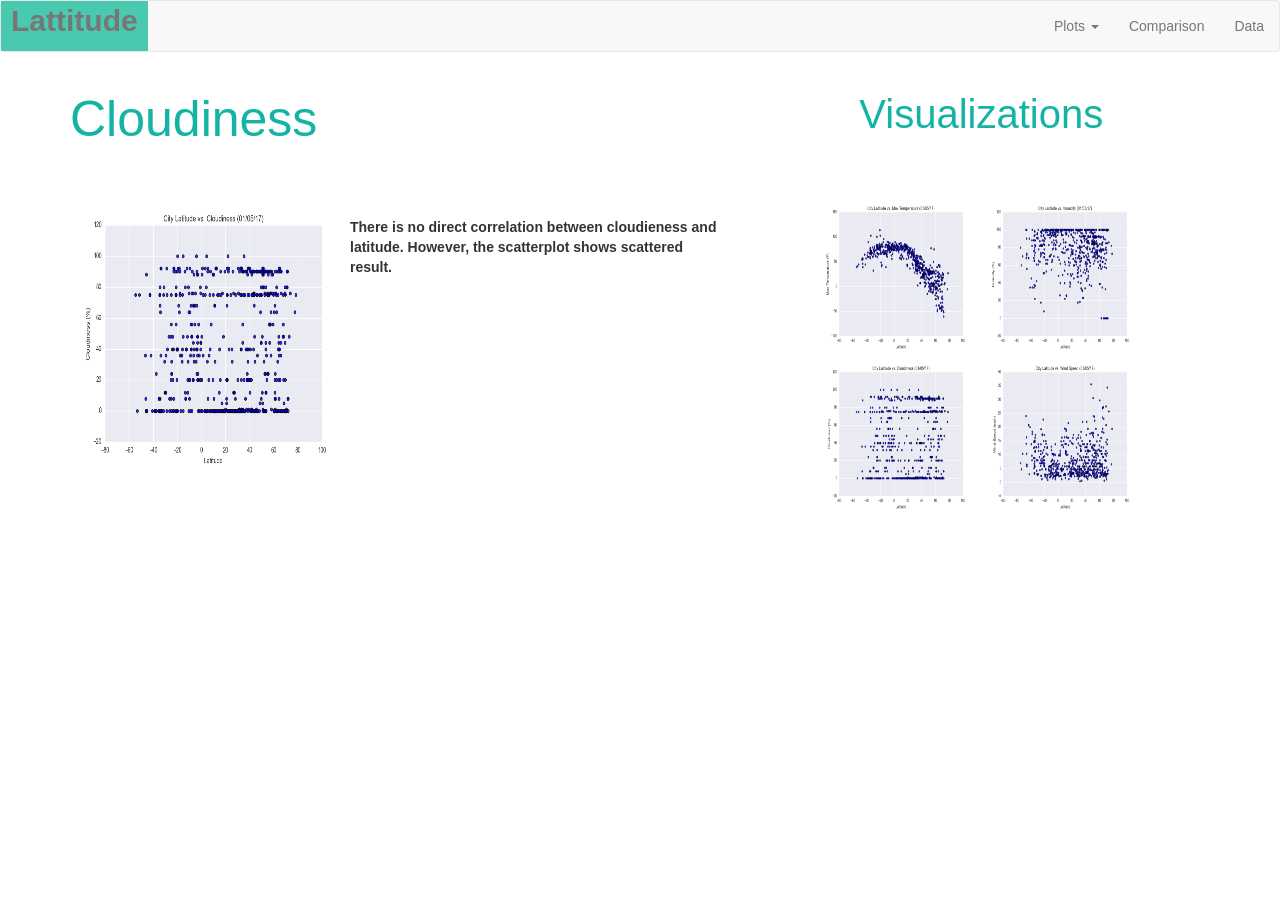
<file: assignment9/cloudiness.html>
<!DOCTYPE html>
<html lang="en">
<head>  
    <meta charset="utf-8" />
    <title>Bootstrap Visualization Dashboard</title>
  <!-- Bootstrap CSS -->
  <link rel="stylesheet" href="https://maxcdn.bootstrapcdn.com/bootstrap/3.3.7/css/bootstrap.min.css" integrity="sha384-BVYiiSIFeK1dGmJRAkycuHAHRg32OmUcww7on3RYdg4Va+PmSTsz/K68vbdEjh4u" crossorigin="anonymous">
  <!--CSS Link-->
  <link rel="stylesheet" href="style.css">

</head>


<body>

        <!--Navbar-->
        <nav class="navbar navbar-default">
              <div class="container-fluid">
                <!--"Lattitude" in navbar-->
                <div class="navbar-header">
                  <a class="navbar-brand" href="landing.html">Lattitude</a>
                </div>
                <!--right side of navbar-->
                <ul class="nav navbar-nav navbar-right">
                   <li class="dropdown">
                      <a href="#" class="dropdown-toggle" data-toggle="dropdown" role="button" aria-haspopup="true" aria-expanded="false">Plots 
                        <span class="caret"></span></a>
                          <ul class="dropdown-menu">
                            <li><a href="maxtemperature.html">Max Temperature</a></li>
                            <li><a href="humidity.html">Humidity</a></li>
                            <li><a href="cloudiness.html">Cloudiness</a></li>
                            <li><a href="windspeed.html">Wind Speed</a></li>
                          </ul>
                   </li>
                      <li><a href="comparison.html">Comparison</a></li>
                      <li><a href="data.html">Data</a></li>
              </div>
        </nav>
      
       <!--main page-->
       <div class="container">
      
          <!-- Row 1  xs (phones), sm (tablets), md (desktops), and lg (larger desktops)-->
          <div class="row">
            <div class="col-md-7">
              <h1 class="box-title">Cloudiness</h1>
            
            <br><br>
              <img src="Fig3.png" alt="Temp vs Cloudiness" height="280" width="280" align="left">
              <br>
              <p>
                  There is no direct correlation between cloudieness and latitude.  
                  However, the scatterplot shows scattered result.
              </p>
            </div>
            
          <!-- Row 2 Right Box  xs (phones), sm (tablets), md (desktops), and lg (larger desktops)-->
          <div class="box-set">
            <div class="col-md-5">
              <h2 class="subbox-title">Visualizations</h2>
              <div class="box">
                  <a href="maxtemperature.html"><img src="Fig1.png" alt="Latitude vs. Max Temperature" height="160" width="160"></a>
                  <a href="humidity.html"><img src="Fig2.png" alt="Latitude vs. Humidity" height="160" width="160"></a>
                  <a href="cloudiness.html"><img src="Fig3.png" alt="Latitude vs. Cloudiness" height="160" width="160"></a>
                  <a href="windspeed.html"><img src="Fig4.png" alt="Latitude vs. Wind Speed" height="160" width="160"></a>
              </div>
            </div>
          </div>
          </div>
       </div>


<!-- jQuery CDN -->
<script type="text/javascript" src="https://code.jquery.com/jquery-2.1.4.min.js"></script>
<!-- Bootstrap CDN -->
<script src="https://maxcdn.bootstrapcdn.com/bootstrap/3.3.6/js/bootstrap.min.js"></script>

      
      
</body>
</html>
</file>
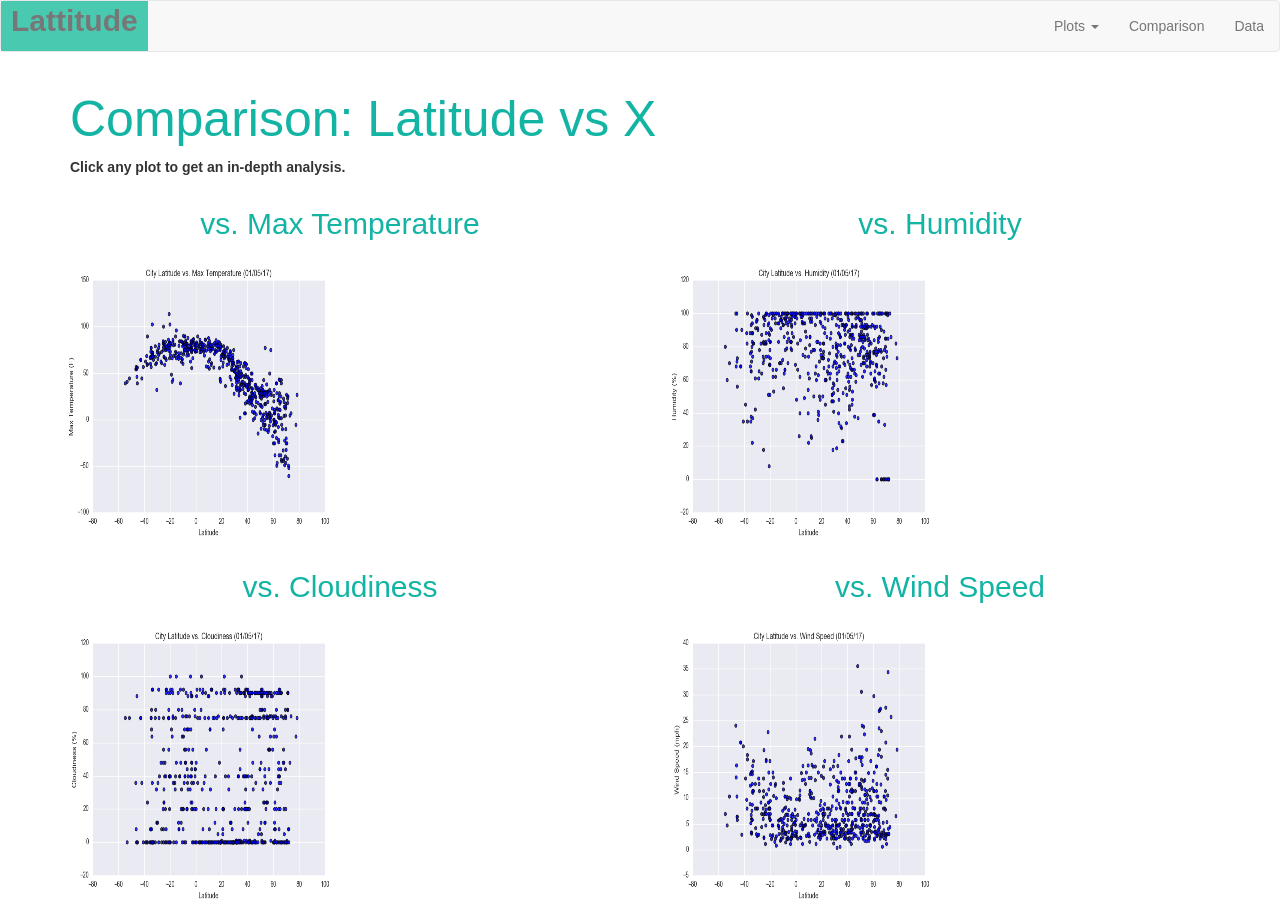
<file: assignment9/comparison.html>
<!DOCTYPE html>
<html lang="en">

<head>
  <meta charset="UTF-8">
  <title>Bootstrap Visualization Dashboard</title>
  <!-- Bootstrap CSS -->
  <link rel="stylesheet" href="https://maxcdn.bootstrapcdn.com/bootstrap/3.3.7/css/bootstrap.min.css" integrity="sha384-BVYiiSIFeK1dGmJRAkycuHAHRg32OmUcww7on3RYdg4Va+PmSTsz/K68vbdEjh4u" crossorigin="anonymous">
  <!--CSS Link-->
  <link rel="stylesheet" href="style.css">
</head>

<body>

  <!--Navbar-->
  <nav class="navbar navbar-default">
        <div class="container-fluid">
          <!--"Lattitude" in navbar-->
          <div class="navbar-header">
            <a class="navbar-brand" href="landing.html">Lattitude</a>
          </div>
          <!--right side of navbar-->
          <ul class="nav navbar-nav navbar-right">
             <li class="dropdown">
                <a href="#" class="dropdown-toggle" data-toggle="dropdown" role="button" aria-haspopup="true" aria-expanded="false">Plots 
                  <span class="caret"></span></a>
                    <ul class="dropdown-menu">
                      <li><a href="maxtemperature.html">Max Temperature</a></li>
                      <li><a href="humidity.html">Humidity</a></li>
                      <li><a href="cloudiness.html">Cloudiness</a></li>
                      <li><a href="windspeed.html">Wind Speed</a></li>
                    </ul>
             </li>
                <li><a href="comparison.html">Comparison</a></li>
                <li><a href="data.html">Data</a></li>
      </div>
    </nav>

 <!--main page-->
 <div class="container">

    <!-- Row 1  xs (phones), sm (tablets), md (desktops), and lg (larger desktops)-->
    <div class="row">
      <div class="col-md-12">
        <h1 class="box-title">Comparison: Latitude vs X</h1>
        <p class="description">Click any plot to get an in-depth analysis.</p>
      </div>
      <hr>
      <div class="row">
          <div class="col-sm-5 col-md-6">
              <h2 class="text-center">vs. Max Temperature</h2>
              <a href="maxtemperature.html">
              <img src="Fig1.png" alt="Latitude vs MaxTemperature", class="center compimage" height="300" width="300">
              </a>
          </div>
          <div class="col-sm-5 offset-sm-2 col-md-6 offset-md-0">
              <h2 class="text-center">vs. Humidity</h2>
              <a href="humidity.html">
                  <img src="Fig2.png" alt="Latitude vs Humidity", class="center compimage" height="300" width="300">
              </a>
          </div>
      </div>
      <div class="row">
          <div class="col-sm-6 col-md-5 col-lg-6">
              <h2 class="text-center">vs. Cloudiness</h2>
              <a href="cloudiness.html">
                  <img src="Fig3.png" alt="Latitude vs Cloudiness", class="center compimage" height="300" width="300">
              </a>
          </div>
          <div class="col-sm-6 col-md-5 offset-md-2 col-lg-6 offset-lg-0">
              <h2 class="text-center">vs. Wind Speed</h2>
              <a href="windspeed.html">
                  <img src="Fig4.png" alt="Latitude vs Wind Speed", class="center compimage" height="300" width="300">
              </a>
          </div>
      </div>
    </div>
    <!-- jQuery CDN -->
    <script type="text/javascript" src="https://code.jquery.com/jquery-2.1.4.min.js"></script>
    <!-- Bootstrap CDN -->
    <script src="https://maxcdn.bootstrapcdn.com/bootstrap/3.3.6/js/bootstrap.min.js"></script>
</body>
</html>
</file>
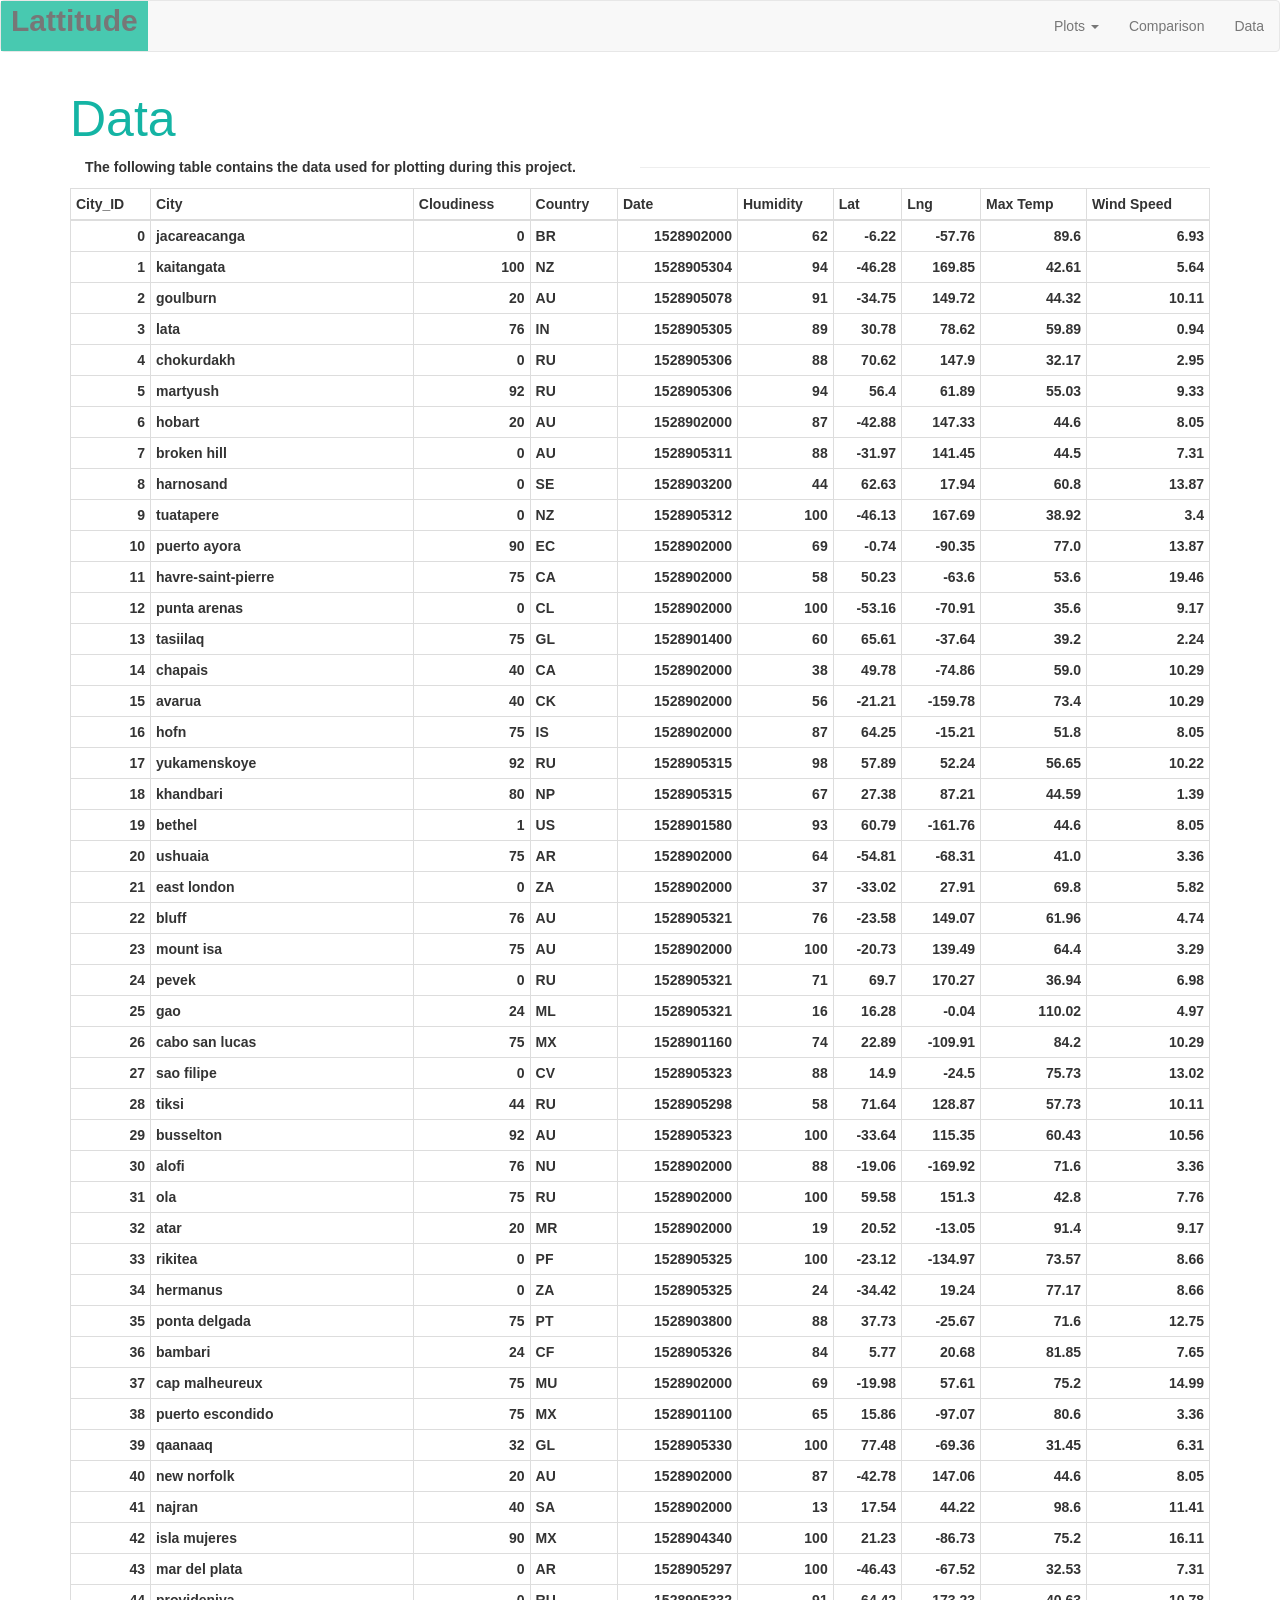
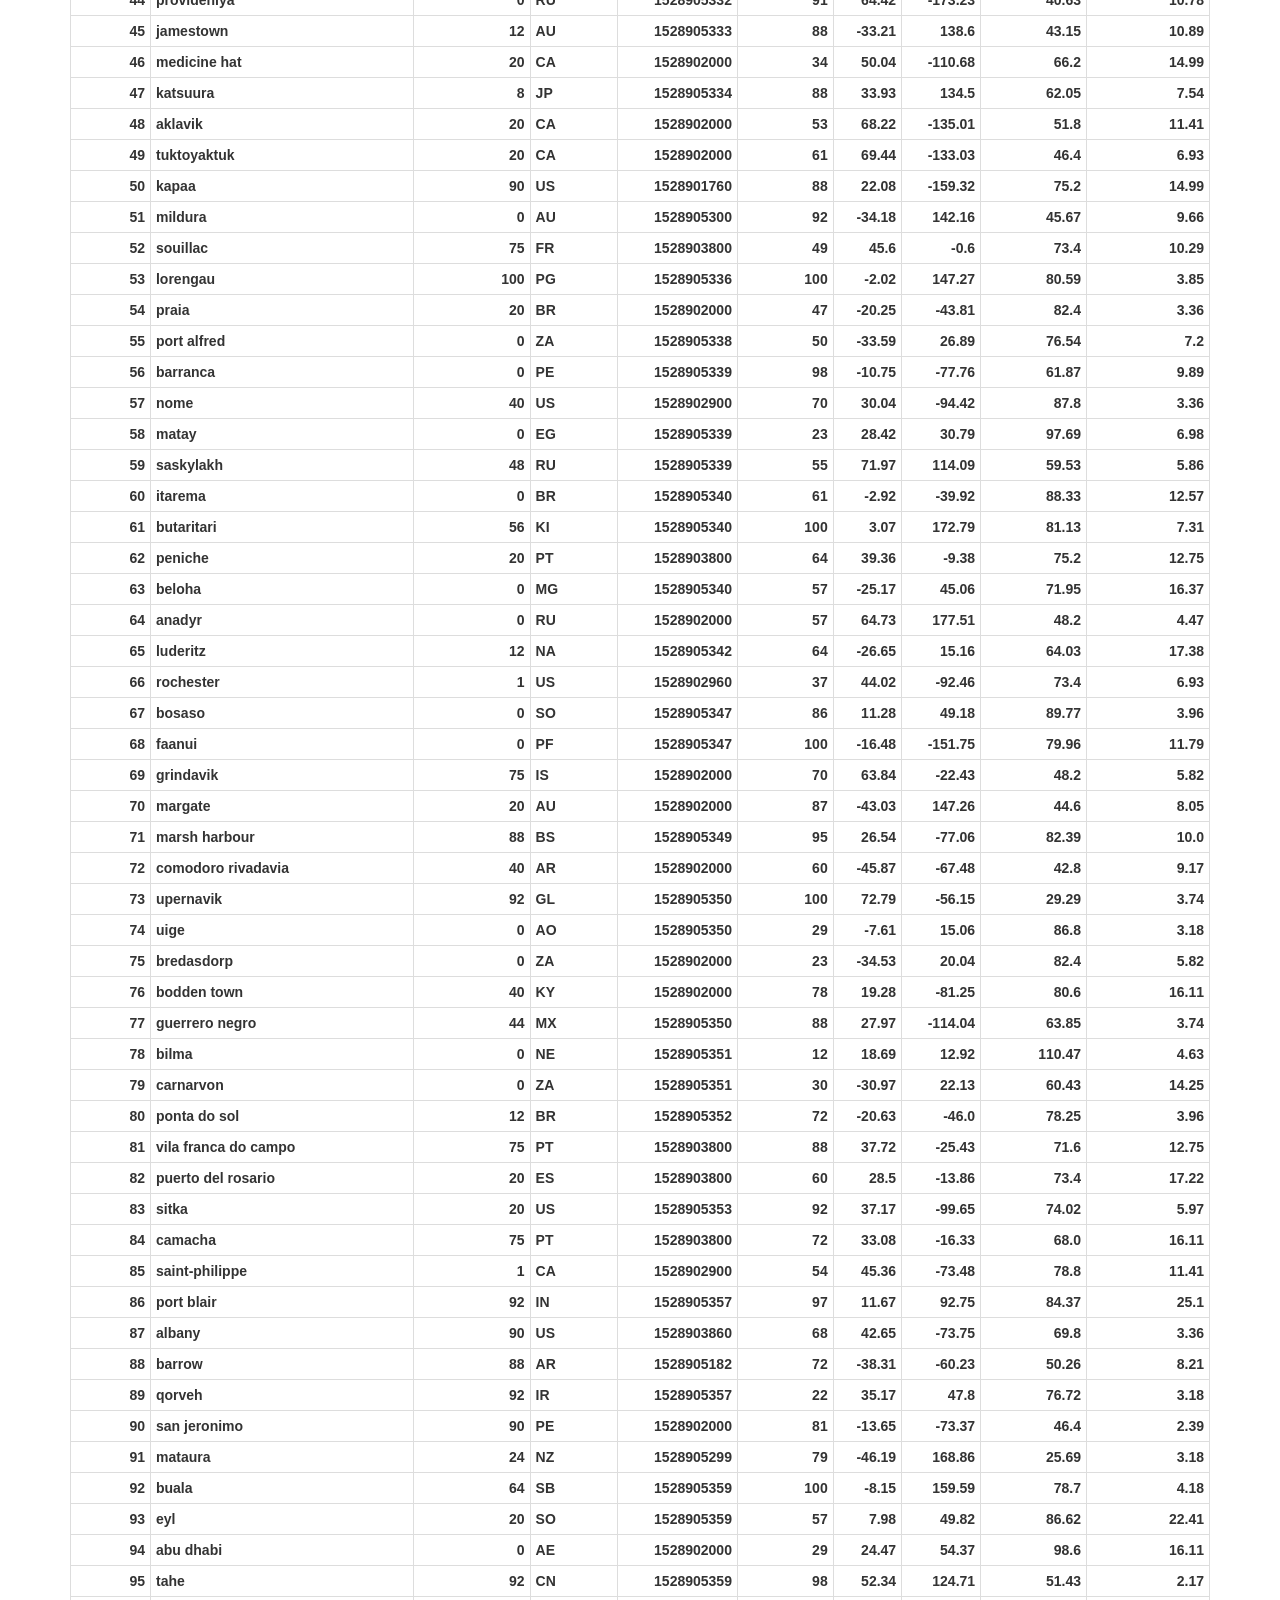
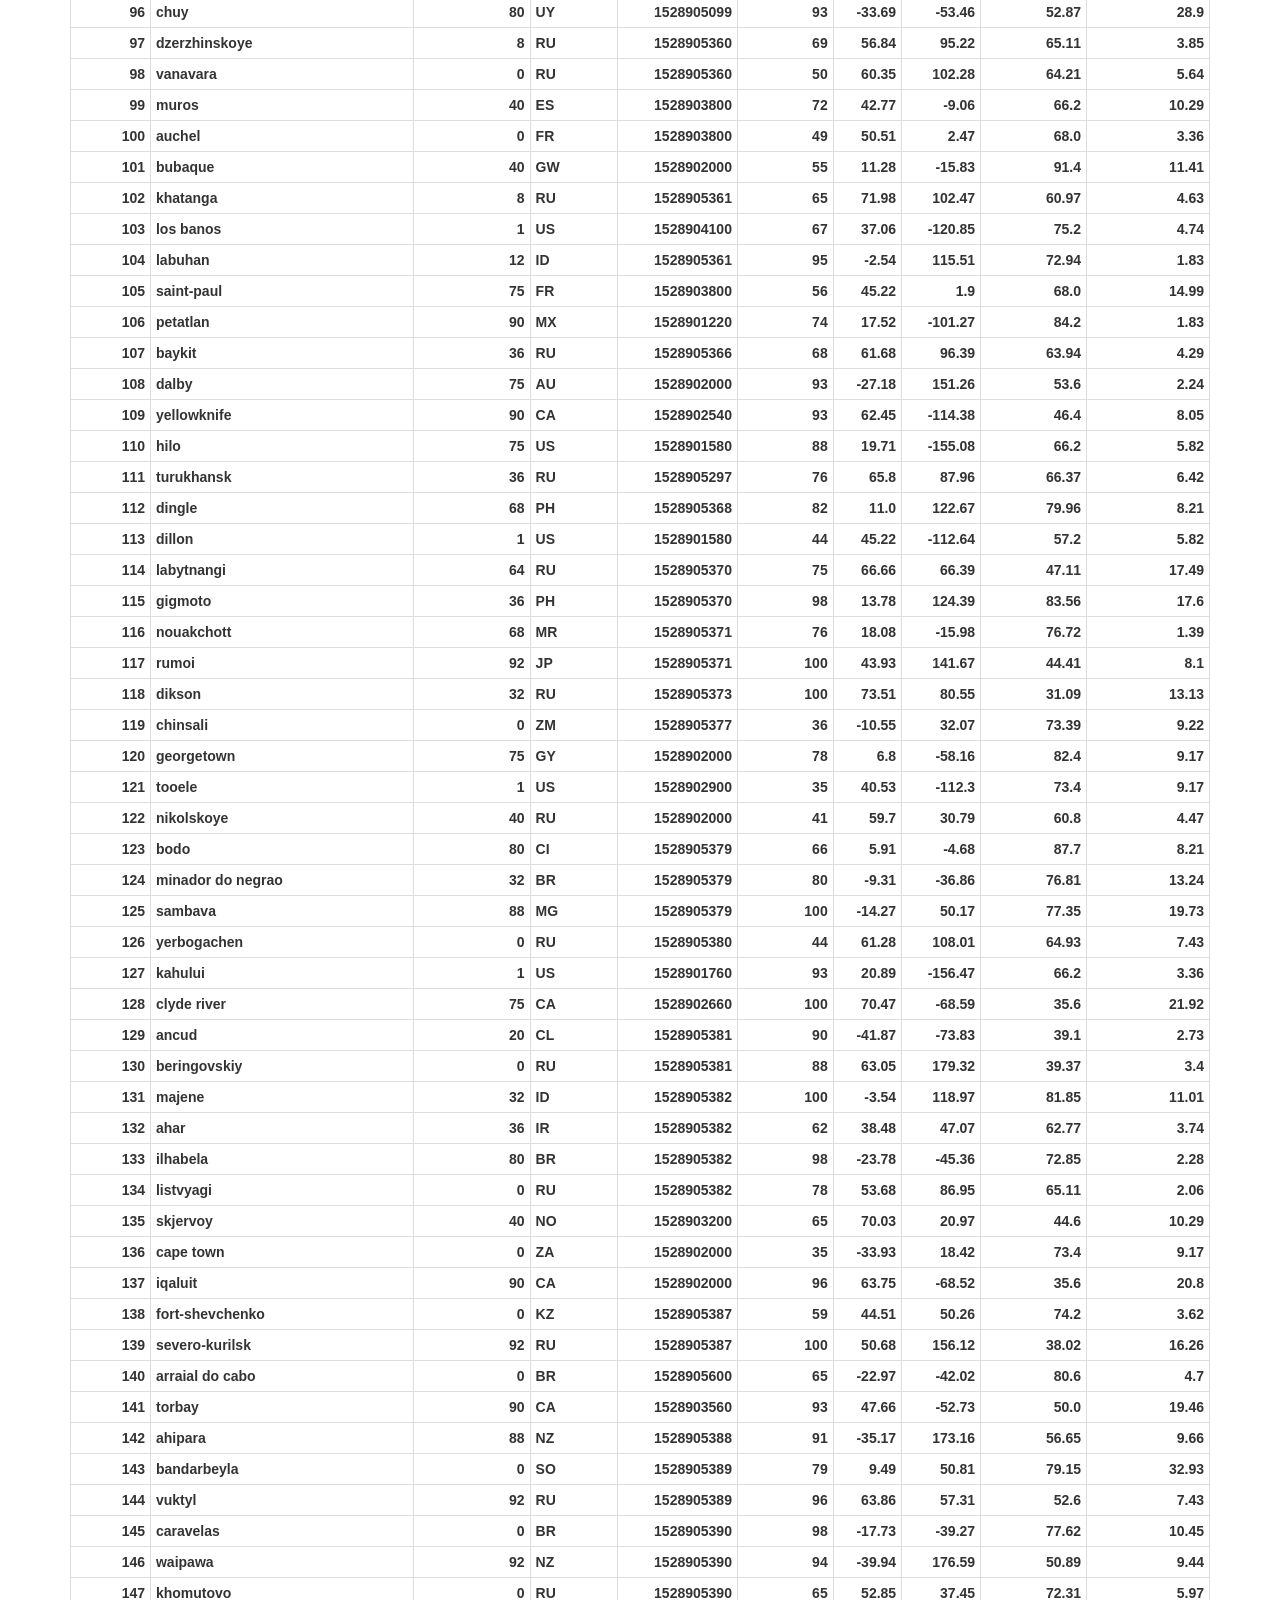
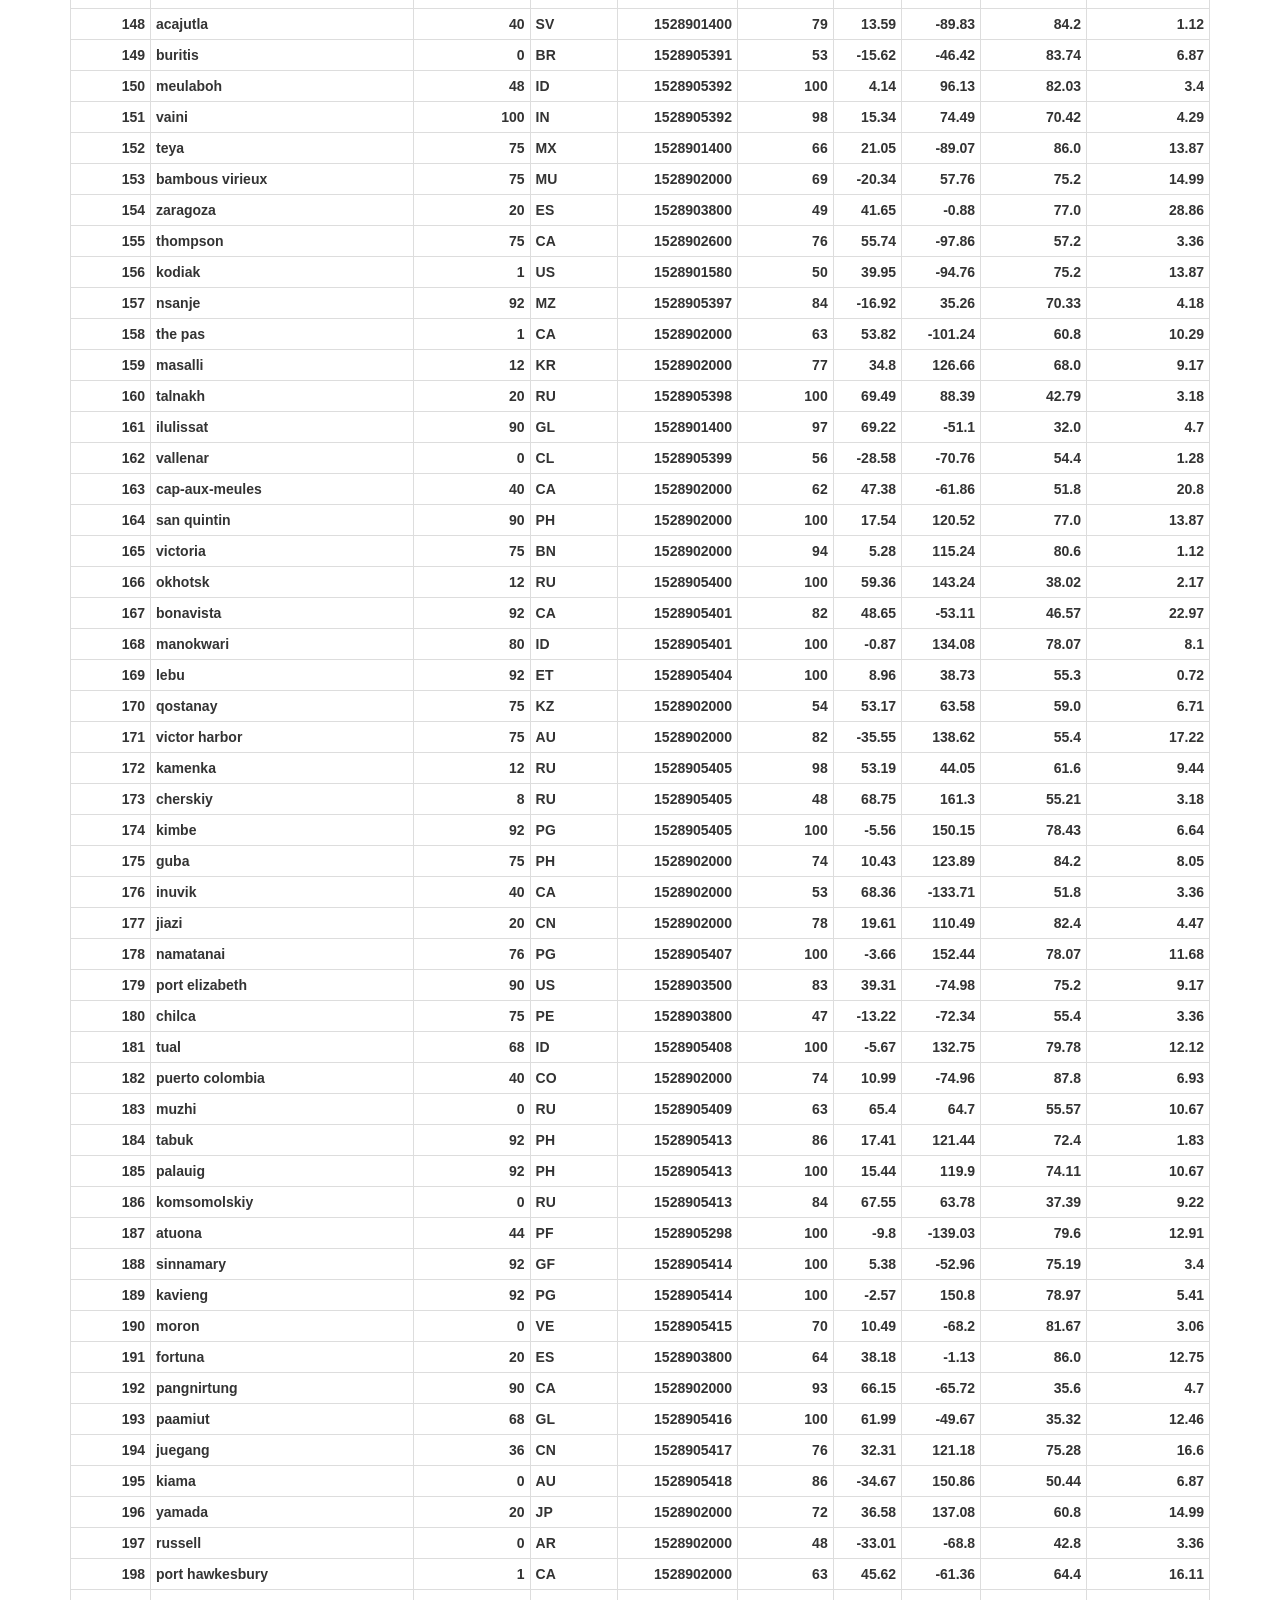
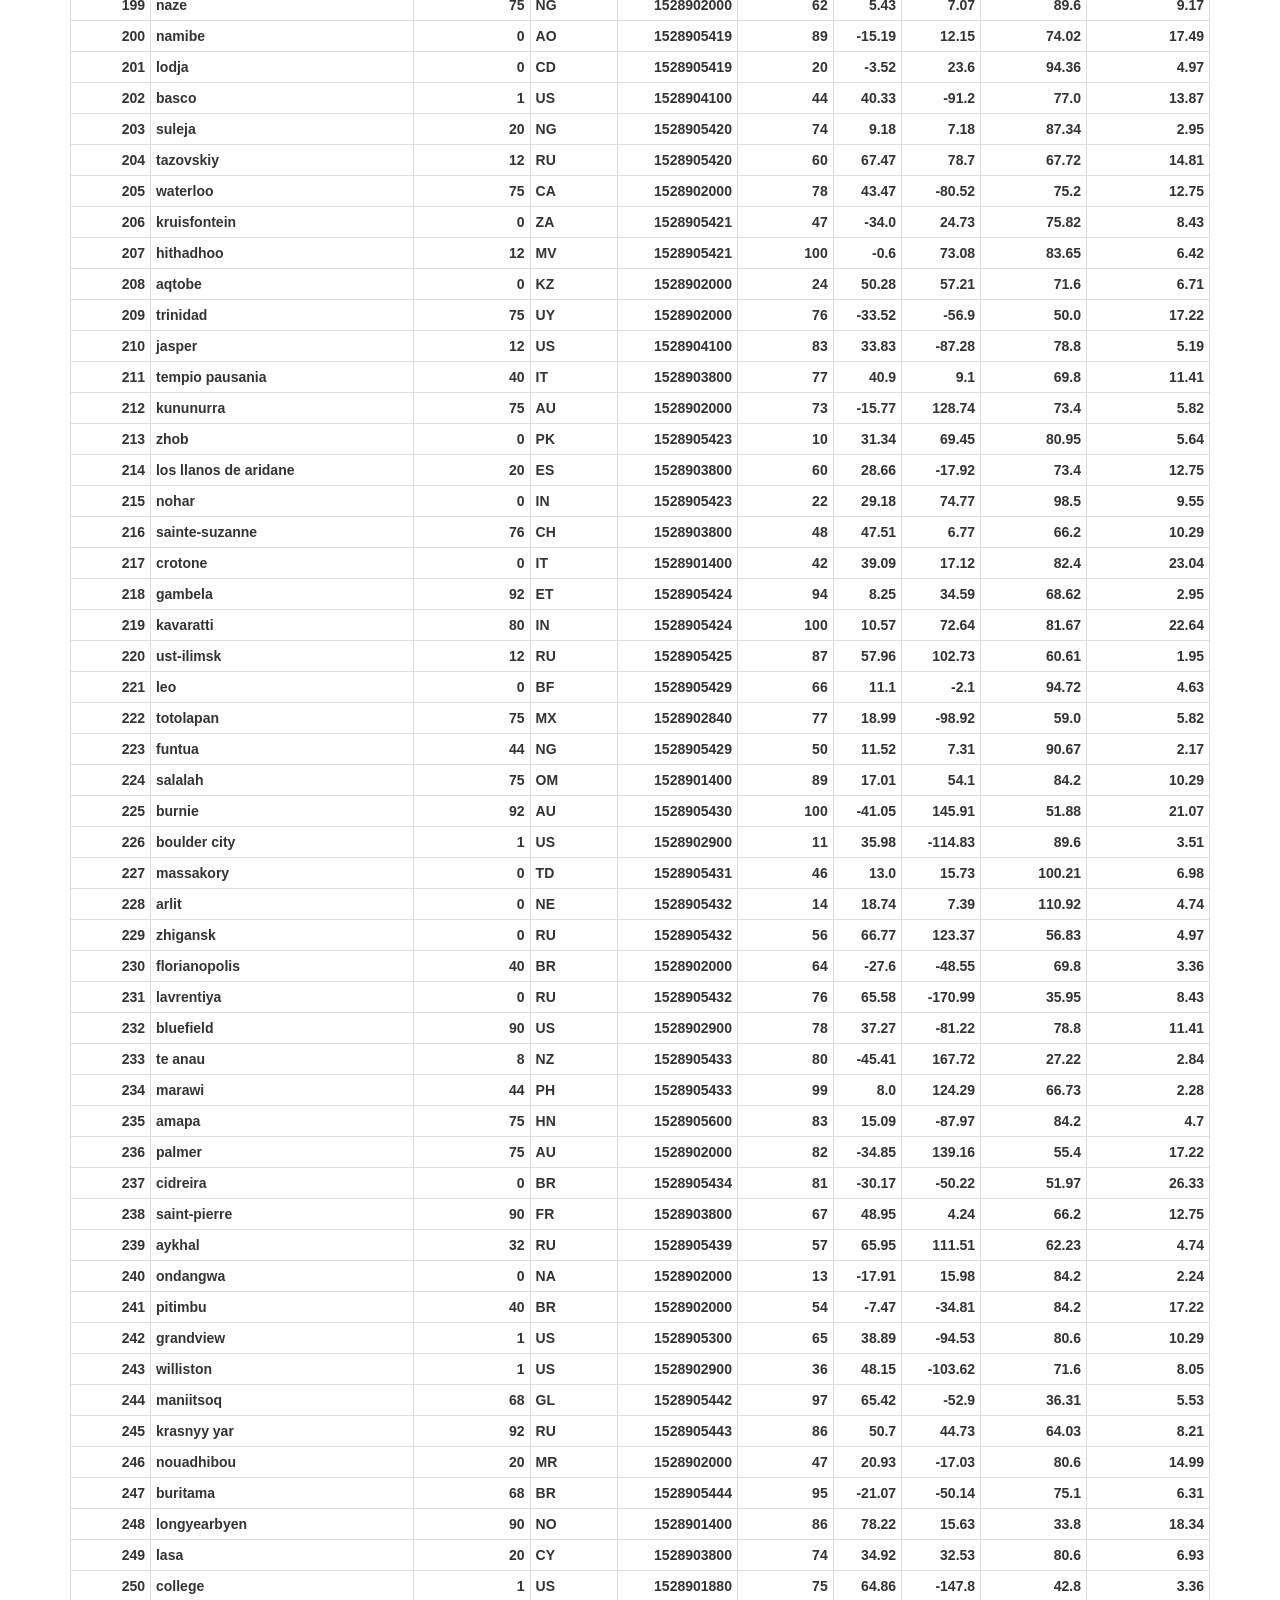
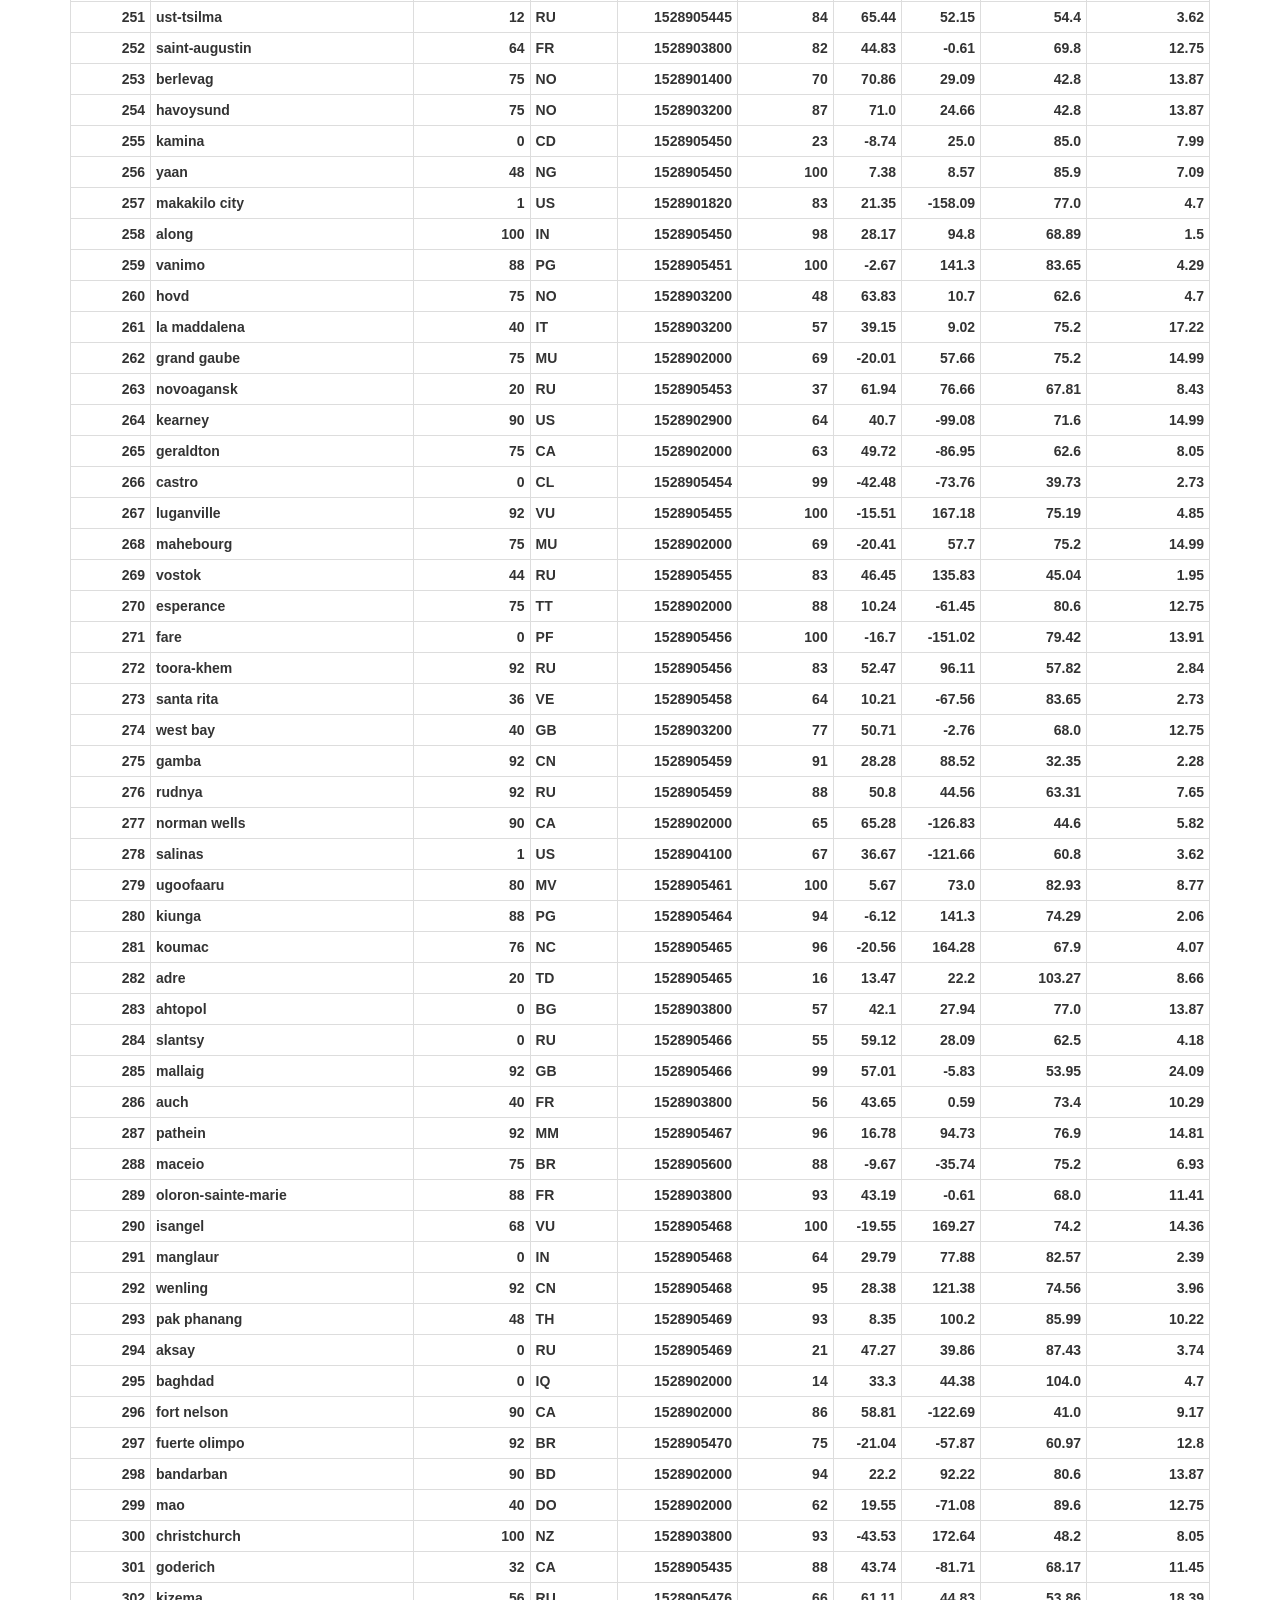
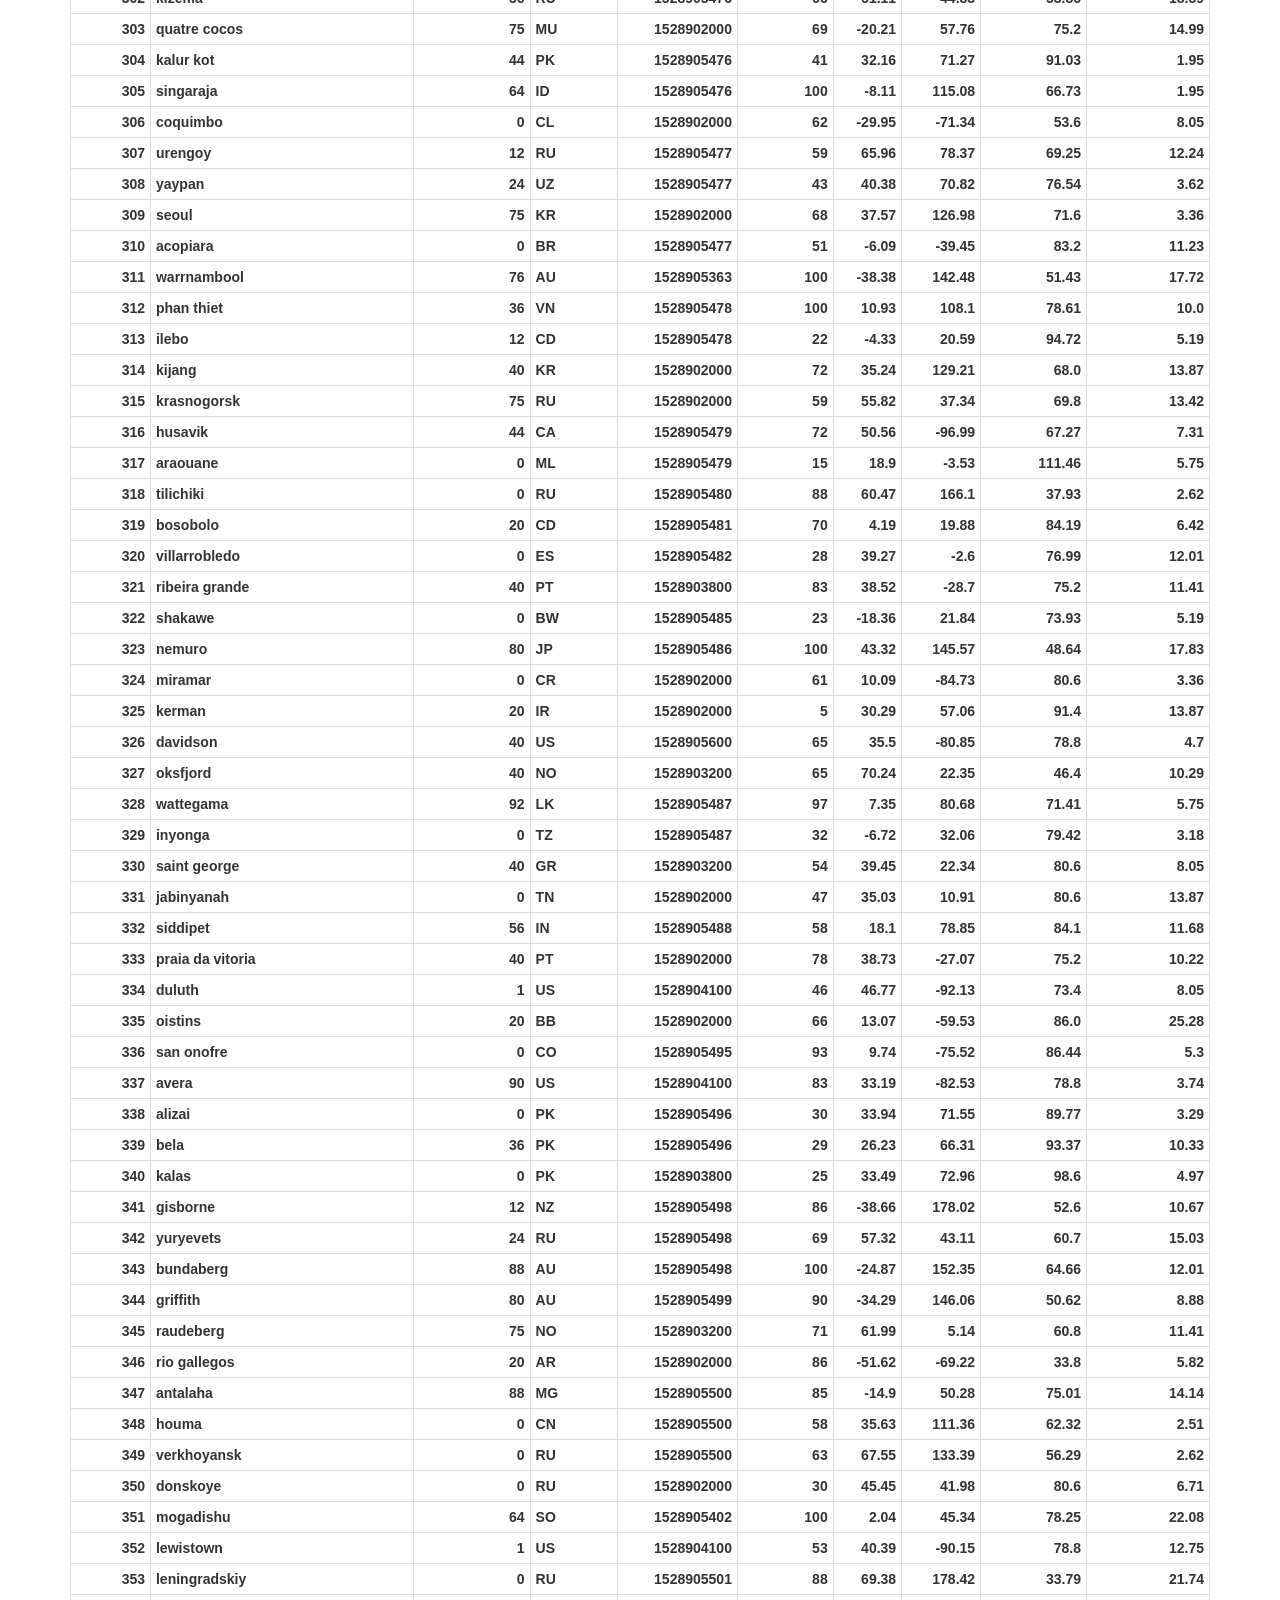
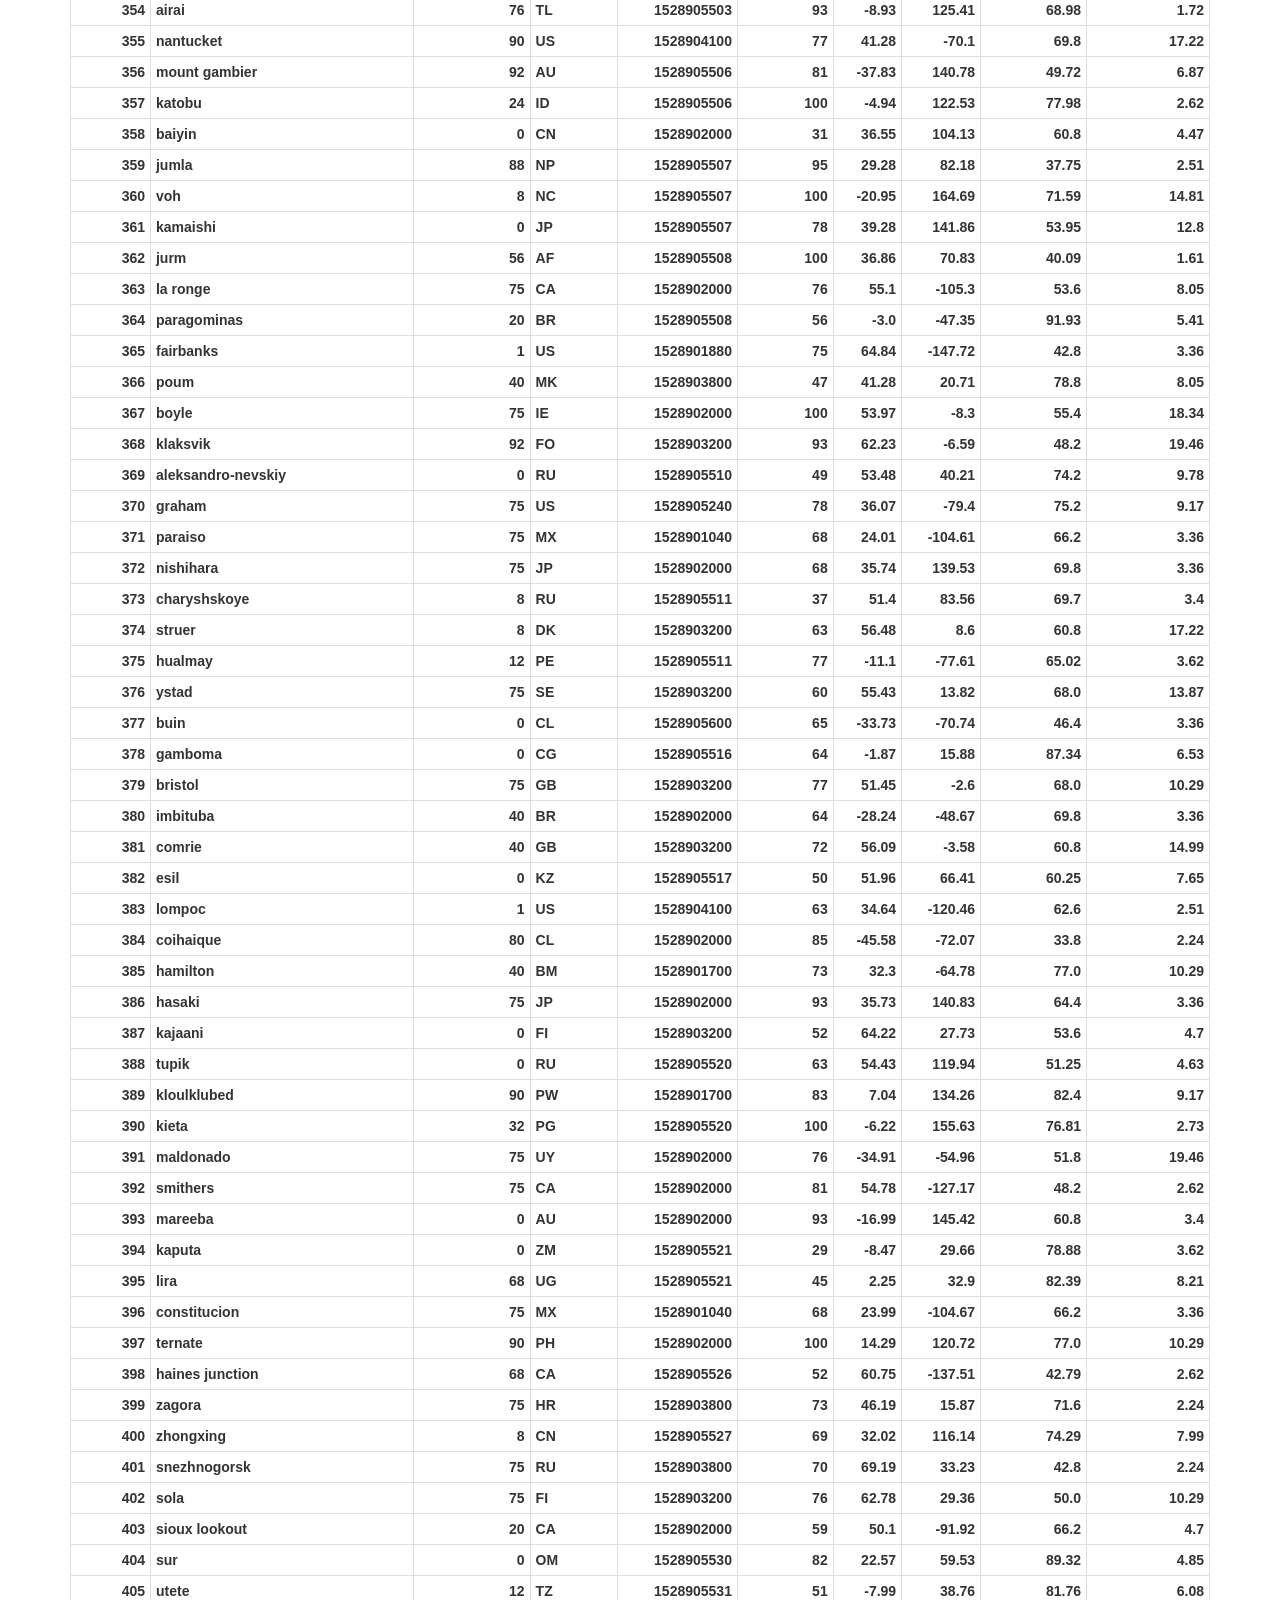
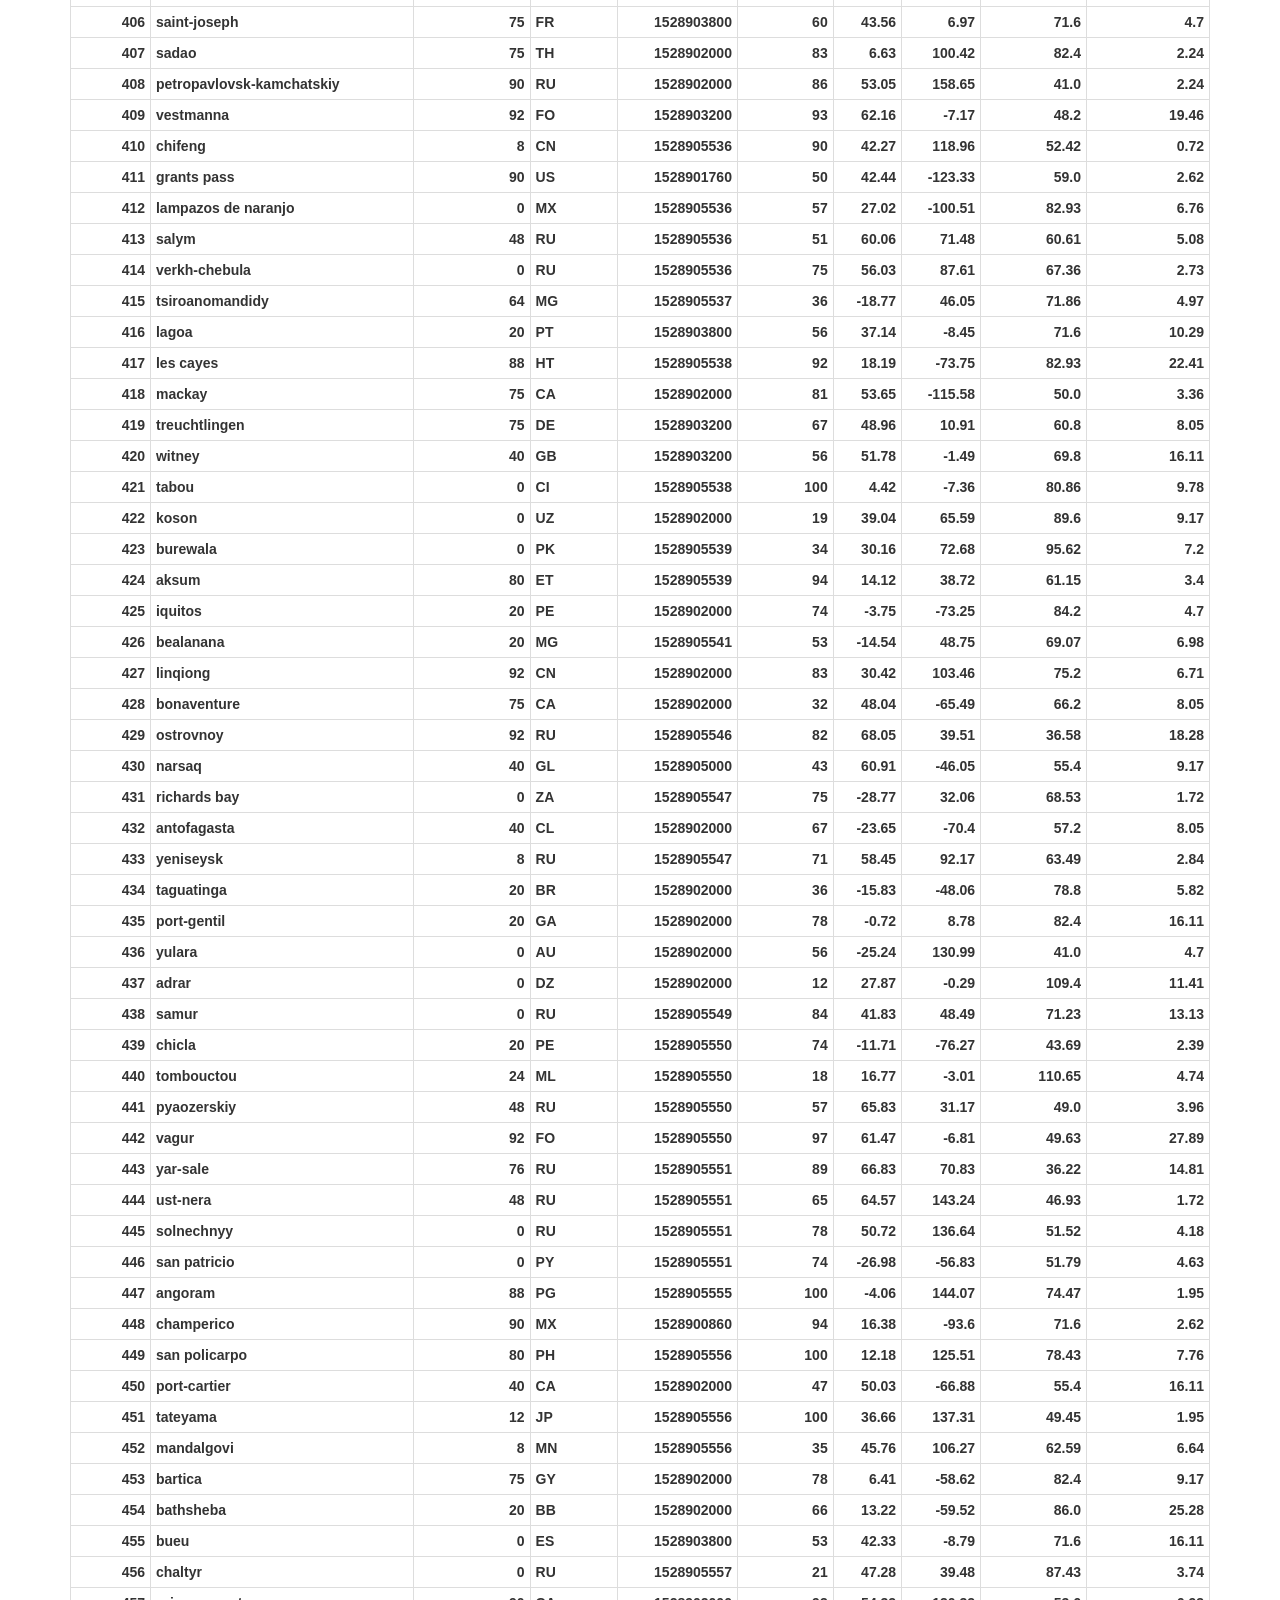
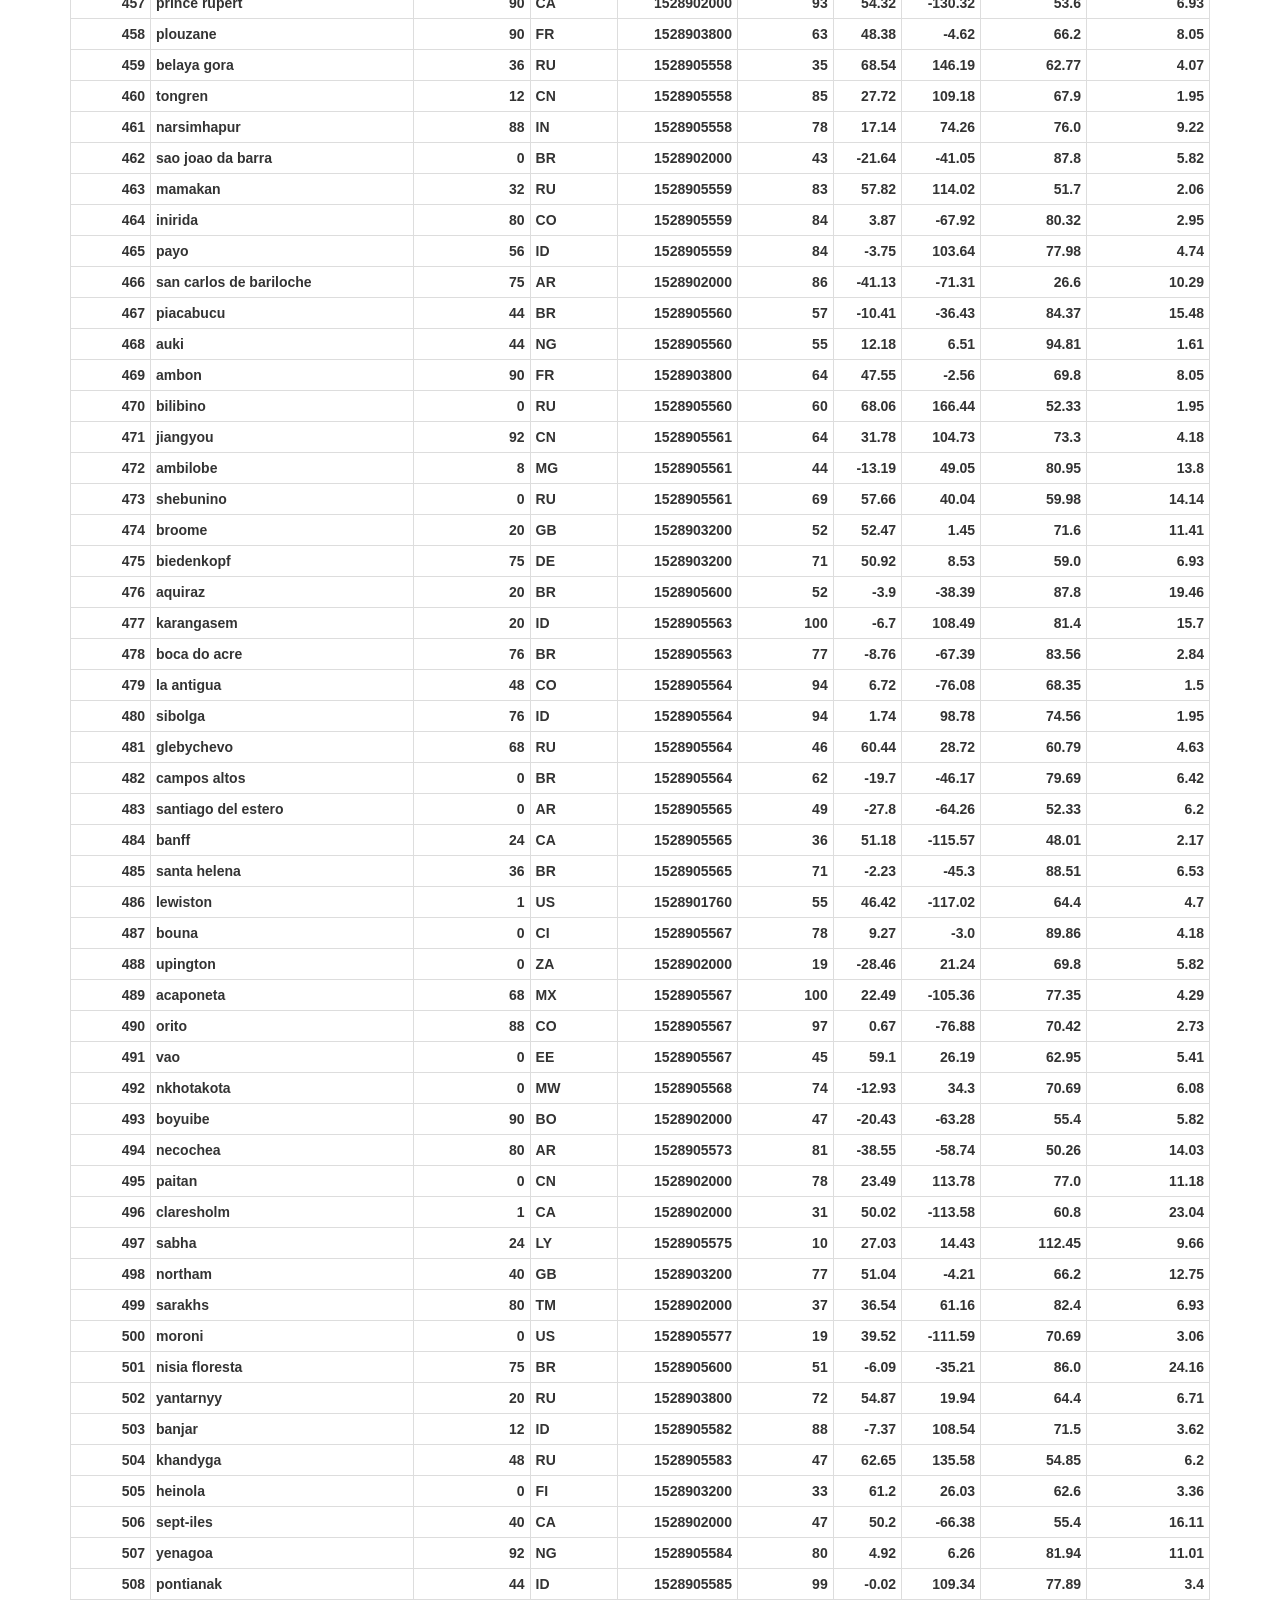
<file: assignment9/data.html>
<!DOCTYPE html>
<html lang="en">

<head>
  <meta charset="UTF-8">
  <title>Bootstrap Visualization Dashboard</title>
  <!-- Bootstrap CSS -->
  <link rel="stylesheet" href="https://maxcdn.bootstrapcdn.com/bootstrap/3.3.7/css/bootstrap.min.css" integrity="sha384-BVYiiSIFeK1dGmJRAkycuHAHRg32OmUcww7on3RYdg4Va+PmSTsz/K68vbdEjh4u" crossorigin="anonymous">
  <!--CSS Link-->
  <link rel="stylesheet" href="style.css">
</head>

<body>

  <!--Navbar-->
  <nav class="navbar navbar-default">
        <div class="container-fluid">
          <!--"Lattitude" in navbar-->
          <div class="navbar-header">
            <a class="navbar-brand" href="landing.html">Lattitude</a>
          </div>
          <!--right side of navbar-->
          <ul class="nav navbar-nav navbar-right">
             <li class="dropdown">
                <a href="#" class="dropdown-toggle" data-toggle="dropdown" role="button" aria-haspopup="true" aria-expanded="false">Plots 
                  <span class="caret"></span></a>
                    <ul class="dropdown-menu">
                      <li><a href="maxtemperature.html">Max Temperature</a></li>
                      <li><a href="humidity.html">Humidity</a></li>
                      <li><a href="cloudiness.html">Cloudiness</a></li>
                      <li><a href="windspeed.html">Wind Speed</a></li>
                    </ul>
             </li>
                <li><a href="comparison.html">Comparison</a></li>
                <li><a href="data.html">Data</a></li>
      </div>
    </nav>

 <!--main page-->
 <div class="container">

    <!-- Row 1  xs (phones), sm (tablets), md (desktops), and lg (larger desktops)-->
    <div class="row">
      <div class="col-md-12">
        <h1 class="box-title">Data</h1>
          <div class="col-sm-5 col-md-6">
        <p class="description">The following table contains the data used for plotting during this project.</p>
      </div>
      <hr>
      <table class="table table-bordered table-hover table-condensed">
            <thead><tr><th title="Field #1">City_ID</th>
            <th title="Field #2">City</th>
            <th title="Field #3">Cloudiness</th>
            <th title="Field #4">Country</th>
            <th title="Field #5">Date</th>
            <th title="Field #6">Humidity</th>
            <th title="Field #7">Lat</th>
            <th title="Field #8">Lng</th>
            <th title="Field #9">Max Temp</th>
            <th title="Field #10">Wind Speed</th>
            </tr></thead>
            <tbody><tr>
            <td align="right">0</td>
            <td>jacareacanga</td>
            <td align="right">0</td>
            <td>BR</td>
            <td align="right">1528902000</td>
            <td align="right">62</td>
            <td align="right">-6.22</td>
            <td align="right">-57.76</td>
            <td align="right">89.6</td>
            <td align="right">6.93</td>
            </tr>
            <tr>
            <td align="right">1</td>
            <td>kaitangata</td>
            <td align="right">100</td>
            <td>NZ</td>
            <td align="right">1528905304</td>
            <td align="right">94</td>
            <td align="right">-46.28</td>
            <td align="right">169.85</td>
            <td align="right">42.61</td>
            <td align="right">5.64</td>
            </tr>
            <tr>
            <td align="right">2</td>
            <td>goulburn</td>
            <td align="right">20</td>
            <td>AU</td>
            <td align="right">1528905078</td>
            <td align="right">91</td>
            <td align="right">-34.75</td>
            <td align="right">149.72</td>
            <td align="right">44.32</td>
            <td align="right">10.11</td>
            </tr>
            <tr>
            <td align="right">3</td>
            <td>lata</td>
            <td align="right">76</td>
            <td>IN</td>
            <td align="right">1528905305</td>
            <td align="right">89</td>
            <td align="right">30.78</td>
            <td align="right">78.62</td>
            <td align="right">59.89</td>
            <td align="right">0.94</td>
            </tr>
            <tr>
            <td align="right">4</td>
            <td>chokurdakh</td>
            <td align="right">0</td>
            <td>RU</td>
            <td align="right">1528905306</td>
            <td align="right">88</td>
            <td align="right">70.62</td>
            <td align="right">147.9</td>
            <td align="right">32.17</td>
            <td align="right">2.95</td>
            </tr>
            <tr>
            <td align="right">5</td>
            <td>martyush</td>
            <td align="right">92</td>
            <td>RU</td>
            <td align="right">1528905306</td>
            <td align="right">94</td>
            <td align="right">56.4</td>
            <td align="right">61.89</td>
            <td align="right">55.03</td>
            <td align="right">9.33</td>
            </tr>
            <tr>
            <td align="right">6</td>
            <td>hobart</td>
            <td align="right">20</td>
            <td>AU</td>
            <td align="right">1528902000</td>
            <td align="right">87</td>
            <td align="right">-42.88</td>
            <td align="right">147.33</td>
            <td align="right">44.6</td>
            <td align="right">8.05</td>
            </tr>
            <tr>
            <td align="right">7</td>
            <td>broken hill</td>
            <td align="right">0</td>
            <td>AU</td>
            <td align="right">1528905311</td>
            <td align="right">88</td>
            <td align="right">-31.97</td>
            <td align="right">141.45</td>
            <td align="right">44.5</td>
            <td align="right">7.31</td>
            </tr>
            <tr>
            <td align="right">8</td>
            <td>harnosand</td>
            <td align="right">0</td>
            <td>SE</td>
            <td align="right">1528903200</td>
            <td align="right">44</td>
            <td align="right">62.63</td>
            <td align="right">17.94</td>
            <td align="right">60.8</td>
            <td align="right">13.87</td>
            </tr>
            <tr>
            <td align="right">9</td>
            <td>tuatapere</td>
            <td align="right">0</td>
            <td>NZ</td>
            <td align="right">1528905312</td>
            <td align="right">100</td>
            <td align="right">-46.13</td>
            <td align="right">167.69</td>
            <td align="right">38.92</td>
            <td align="right">3.4</td>
            </tr>
            <tr>
            <td align="right">10</td>
            <td>puerto ayora</td>
            <td align="right">90</td>
            <td>EC</td>
            <td align="right">1528902000</td>
            <td align="right">69</td>
            <td align="right">-0.74</td>
            <td align="right">-90.35</td>
            <td align="right">77.0</td>
            <td align="right">13.87</td>
            </tr>
            <tr>
            <td align="right">11</td>
            <td>havre-saint-pierre</td>
            <td align="right">75</td>
            <td>CA</td>
            <td align="right">1528902000</td>
            <td align="right">58</td>
            <td align="right">50.23</td>
            <td align="right">-63.6</td>
            <td align="right">53.6</td>
            <td align="right">19.46</td>
            </tr>
            <tr>
            <td align="right">12</td>
            <td>punta arenas</td>
            <td align="right">0</td>
            <td>CL</td>
            <td align="right">1528902000</td>
            <td align="right">100</td>
            <td align="right">-53.16</td>
            <td align="right">-70.91</td>
            <td align="right">35.6</td>
            <td align="right">9.17</td>
            </tr>
            <tr>
            <td align="right">13</td>
            <td>tasiilaq</td>
            <td align="right">75</td>
            <td>GL</td>
            <td align="right">1528901400</td>
            <td align="right">60</td>
            <td align="right">65.61</td>
            <td align="right">-37.64</td>
            <td align="right">39.2</td>
            <td align="right">2.24</td>
            </tr>
            <tr>
            <td align="right">14</td>
            <td>chapais</td>
            <td align="right">40</td>
            <td>CA</td>
            <td align="right">1528902000</td>
            <td align="right">38</td>
            <td align="right">49.78</td>
            <td align="right">-74.86</td>
            <td align="right">59.0</td>
            <td align="right">10.29</td>
            </tr>
            <tr>
            <td align="right">15</td>
            <td>avarua</td>
            <td align="right">40</td>
            <td>CK</td>
            <td align="right">1528902000</td>
            <td align="right">56</td>
            <td align="right">-21.21</td>
            <td align="right">-159.78</td>
            <td align="right">73.4</td>
            <td align="right">10.29</td>
            </tr>
            <tr>
            <td align="right">16</td>
            <td>hofn</td>
            <td align="right">75</td>
            <td>IS</td>
            <td align="right">1528902000</td>
            <td align="right">87</td>
            <td align="right">64.25</td>
            <td align="right">-15.21</td>
            <td align="right">51.8</td>
            <td align="right">8.05</td>
            </tr>
            <tr>
            <td align="right">17</td>
            <td>yukamenskoye</td>
            <td align="right">92</td>
            <td>RU</td>
            <td align="right">1528905315</td>
            <td align="right">98</td>
            <td align="right">57.89</td>
            <td align="right">52.24</td>
            <td align="right">56.65</td>
            <td align="right">10.22</td>
            </tr>
            <tr>
            <td align="right">18</td>
            <td>khandbari</td>
            <td align="right">80</td>
            <td>NP</td>
            <td align="right">1528905315</td>
            <td align="right">67</td>
            <td align="right">27.38</td>
            <td align="right">87.21</td>
            <td align="right">44.59</td>
            <td align="right">1.39</td>
            </tr>
            <tr>
            <td align="right">19</td>
            <td>bethel</td>
            <td align="right">1</td>
            <td>US</td>
            <td align="right">1528901580</td>
            <td align="right">93</td>
            <td align="right">60.79</td>
            <td align="right">-161.76</td>
            <td align="right">44.6</td>
            <td align="right">8.05</td>
            </tr>
            <tr>
            <td align="right">20</td>
            <td>ushuaia</td>
            <td align="right">75</td>
            <td>AR</td>
            <td align="right">1528902000</td>
            <td align="right">64</td>
            <td align="right">-54.81</td>
            <td align="right">-68.31</td>
            <td align="right">41.0</td>
            <td align="right">3.36</td>
            </tr>
            <tr>
            <td align="right">21</td>
            <td>east london</td>
            <td align="right">0</td>
            <td>ZA</td>
            <td align="right">1528902000</td>
            <td align="right">37</td>
            <td align="right">-33.02</td>
            <td align="right">27.91</td>
            <td align="right">69.8</td>
            <td align="right">5.82</td>
            </tr>
            <tr>
            <td align="right">22</td>
            <td>bluff</td>
            <td align="right">76</td>
            <td>AU</td>
            <td align="right">1528905321</td>
            <td align="right">76</td>
            <td align="right">-23.58</td>
            <td align="right">149.07</td>
            <td align="right">61.96</td>
            <td align="right">4.74</td>
            </tr>
            <tr>
            <td align="right">23</td>
            <td>mount isa</td>
            <td align="right">75</td>
            <td>AU</td>
            <td align="right">1528902000</td>
            <td align="right">100</td>
            <td align="right">-20.73</td>
            <td align="right">139.49</td>
            <td align="right">64.4</td>
            <td align="right">3.29</td>
            </tr>
            <tr>
            <td align="right">24</td>
            <td>pevek</td>
            <td align="right">0</td>
            <td>RU</td>
            <td align="right">1528905321</td>
            <td align="right">71</td>
            <td align="right">69.7</td>
            <td align="right">170.27</td>
            <td align="right">36.94</td>
            <td align="right">6.98</td>
            </tr>
            <tr>
            <td align="right">25</td>
            <td>gao</td>
            <td align="right">24</td>
            <td>ML</td>
            <td align="right">1528905321</td>
            <td align="right">16</td>
            <td align="right">16.28</td>
            <td align="right">-0.04</td>
            <td align="right">110.02</td>
            <td align="right">4.97</td>
            </tr>
            <tr>
            <td align="right">26</td>
            <td>cabo san lucas</td>
            <td align="right">75</td>
            <td>MX</td>
            <td align="right">1528901160</td>
            <td align="right">74</td>
            <td align="right">22.89</td>
            <td align="right">-109.91</td>
            <td align="right">84.2</td>
            <td align="right">10.29</td>
            </tr>
            <tr>
            <td align="right">27</td>
            <td>sao filipe</td>
            <td align="right">0</td>
            <td>CV</td>
            <td align="right">1528905323</td>
            <td align="right">88</td>
            <td align="right">14.9</td>
            <td align="right">-24.5</td>
            <td align="right">75.73</td>
            <td align="right">13.02</td>
            </tr>
            <tr>
            <td align="right">28</td>
            <td>tiksi</td>
            <td align="right">44</td>
            <td>RU</td>
            <td align="right">1528905298</td>
            <td align="right">58</td>
            <td align="right">71.64</td>
            <td align="right">128.87</td>
            <td align="right">57.73</td>
            <td align="right">10.11</td>
            </tr>
            <tr>
            <td align="right">29</td>
            <td>busselton</td>
            <td align="right">92</td>
            <td>AU</td>
            <td align="right">1528905323</td>
            <td align="right">100</td>
            <td align="right">-33.64</td>
            <td align="right">115.35</td>
            <td align="right">60.43</td>
            <td align="right">10.56</td>
            </tr>
            <tr>
            <td align="right">30</td>
            <td>alofi</td>
            <td align="right">76</td>
            <td>NU</td>
            <td align="right">1528902000</td>
            <td align="right">88</td>
            <td align="right">-19.06</td>
            <td align="right">-169.92</td>
            <td align="right">71.6</td>
            <td align="right">3.36</td>
            </tr>
            <tr>
            <td align="right">31</td>
            <td>ola</td>
            <td align="right">75</td>
            <td>RU</td>
            <td align="right">1528902000</td>
            <td align="right">100</td>
            <td align="right">59.58</td>
            <td align="right">151.3</td>
            <td align="right">42.8</td>
            <td align="right">7.76</td>
            </tr>
            <tr>
            <td align="right">32</td>
            <td>atar</td>
            <td align="right">20</td>
            <td>MR</td>
            <td align="right">1528902000</td>
            <td align="right">19</td>
            <td align="right">20.52</td>
            <td align="right">-13.05</td>
            <td align="right">91.4</td>
            <td align="right">9.17</td>
            </tr>
            <tr>
            <td align="right">33</td>
            <td>rikitea</td>
            <td align="right">0</td>
            <td>PF</td>
            <td align="right">1528905325</td>
            <td align="right">100</td>
            <td align="right">-23.12</td>
            <td align="right">-134.97</td>
            <td align="right">73.57</td>
            <td align="right">8.66</td>
            </tr>
            <tr>
            <td align="right">34</td>
            <td>hermanus</td>
            <td align="right">0</td>
            <td>ZA</td>
            <td align="right">1528905325</td>
            <td align="right">24</td>
            <td align="right">-34.42</td>
            <td align="right">19.24</td>
            <td align="right">77.17</td>
            <td align="right">8.66</td>
            </tr>
            <tr>
            <td align="right">35</td>
            <td>ponta delgada</td>
            <td align="right">75</td>
            <td>PT</td>
            <td align="right">1528903800</td>
            <td align="right">88</td>
            <td align="right">37.73</td>
            <td align="right">-25.67</td>
            <td align="right">71.6</td>
            <td align="right">12.75</td>
            </tr>
            <tr>
            <td align="right">36</td>
            <td>bambari</td>
            <td align="right">24</td>
            <td>CF</td>
            <td align="right">1528905326</td>
            <td align="right">84</td>
            <td align="right">5.77</td>
            <td align="right">20.68</td>
            <td align="right">81.85</td>
            <td align="right">7.65</td>
            </tr>
            <tr>
            <td align="right">37</td>
            <td>cap malheureux</td>
            <td align="right">75</td>
            <td>MU</td>
            <td align="right">1528902000</td>
            <td align="right">69</td>
            <td align="right">-19.98</td>
            <td align="right">57.61</td>
            <td align="right">75.2</td>
            <td align="right">14.99</td>
            </tr>
            <tr>
            <td align="right">38</td>
            <td>puerto escondido</td>
            <td align="right">75</td>
            <td>MX</td>
            <td align="right">1528901100</td>
            <td align="right">65</td>
            <td align="right">15.86</td>
            <td align="right">-97.07</td>
            <td align="right">80.6</td>
            <td align="right">3.36</td>
            </tr>
            <tr>
            <td align="right">39</td>
            <td>qaanaaq</td>
            <td align="right">32</td>
            <td>GL</td>
            <td align="right">1528905330</td>
            <td align="right">100</td>
            <td align="right">77.48</td>
            <td align="right">-69.36</td>
            <td align="right">31.45</td>
            <td align="right">6.31</td>
            </tr>
            <tr>
            <td align="right">40</td>
            <td>new norfolk</td>
            <td align="right">20</td>
            <td>AU</td>
            <td align="right">1528902000</td>
            <td align="right">87</td>
            <td align="right">-42.78</td>
            <td align="right">147.06</td>
            <td align="right">44.6</td>
            <td align="right">8.05</td>
            </tr>
            <tr>
            <td align="right">41</td>
            <td>najran</td>
            <td align="right">40</td>
            <td>SA</td>
            <td align="right">1528902000</td>
            <td align="right">13</td>
            <td align="right">17.54</td>
            <td align="right">44.22</td>
            <td align="right">98.6</td>
            <td align="right">11.41</td>
            </tr>
            <tr>
            <td align="right">42</td>
            <td>isla mujeres</td>
            <td align="right">90</td>
            <td>MX</td>
            <td align="right">1528904340</td>
            <td align="right">100</td>
            <td align="right">21.23</td>
            <td align="right">-86.73</td>
            <td align="right">75.2</td>
            <td align="right">16.11</td>
            </tr>
            <tr>
            <td align="right">43</td>
            <td>mar del plata</td>
            <td align="right">0</td>
            <td>AR</td>
            <td align="right">1528905297</td>
            <td align="right">100</td>
            <td align="right">-46.43</td>
            <td align="right">-67.52</td>
            <td align="right">32.53</td>
            <td align="right">7.31</td>
            </tr>
            <tr>
            <td align="right">44</td>
            <td>provideniya</td>
            <td align="right">0</td>
            <td>RU</td>
            <td align="right">1528905332</td>
            <td align="right">91</td>
            <td align="right">64.42</td>
            <td align="right">-173.23</td>
            <td align="right">40.63</td>
            <td align="right">10.78</td>
            </tr>
            <tr>
            <td align="right">45</td>
            <td>jamestown</td>
            <td align="right">12</td>
            <td>AU</td>
            <td align="right">1528905333</td>
            <td align="right">88</td>
            <td align="right">-33.21</td>
            <td align="right">138.6</td>
            <td align="right">43.15</td>
            <td align="right">10.89</td>
            </tr>
            <tr>
            <td align="right">46</td>
            <td>medicine hat</td>
            <td align="right">20</td>
            <td>CA</td>
            <td align="right">1528902000</td>
            <td align="right">34</td>
            <td align="right">50.04</td>
            <td align="right">-110.68</td>
            <td align="right">66.2</td>
            <td align="right">14.99</td>
            </tr>
            <tr>
            <td align="right">47</td>
            <td>katsuura</td>
            <td align="right">8</td>
            <td>JP</td>
            <td align="right">1528905334</td>
            <td align="right">88</td>
            <td align="right">33.93</td>
            <td align="right">134.5</td>
            <td align="right">62.05</td>
            <td align="right">7.54</td>
            </tr>
            <tr>
            <td align="right">48</td>
            <td>aklavik</td>
            <td align="right">20</td>
            <td>CA</td>
            <td align="right">1528902000</td>
            <td align="right">53</td>
            <td align="right">68.22</td>
            <td align="right">-135.01</td>
            <td align="right">51.8</td>
            <td align="right">11.41</td>
            </tr>
            <tr>
            <td align="right">49</td>
            <td>tuktoyaktuk</td>
            <td align="right">20</td>
            <td>CA</td>
            <td align="right">1528902000</td>
            <td align="right">61</td>
            <td align="right">69.44</td>
            <td align="right">-133.03</td>
            <td align="right">46.4</td>
            <td align="right">6.93</td>
            </tr>
            <tr>
            <td align="right">50</td>
            <td>kapaa</td>
            <td align="right">90</td>
            <td>US</td>
            <td align="right">1528901760</td>
            <td align="right">88</td>
            <td align="right">22.08</td>
            <td align="right">-159.32</td>
            <td align="right">75.2</td>
            <td align="right">14.99</td>
            </tr>
            <tr>
            <td align="right">51</td>
            <td>mildura</td>
            <td align="right">0</td>
            <td>AU</td>
            <td align="right">1528905300</td>
            <td align="right">92</td>
            <td align="right">-34.18</td>
            <td align="right">142.16</td>
            <td align="right">45.67</td>
            <td align="right">9.66</td>
            </tr>
            <tr>
            <td align="right">52</td>
            <td>souillac</td>
            <td align="right">75</td>
            <td>FR</td>
            <td align="right">1528903800</td>
            <td align="right">49</td>
            <td align="right">45.6</td>
            <td align="right">-0.6</td>
            <td align="right">73.4</td>
            <td align="right">10.29</td>
            </tr>
            <tr>
            <td align="right">53</td>
            <td>lorengau</td>
            <td align="right">100</td>
            <td>PG</td>
            <td align="right">1528905336</td>
            <td align="right">100</td>
            <td align="right">-2.02</td>
            <td align="right">147.27</td>
            <td align="right">80.59</td>
            <td align="right">3.85</td>
            </tr>
            <tr>
            <td align="right">54</td>
            <td>praia</td>
            <td align="right">20</td>
            <td>BR</td>
            <td align="right">1528902000</td>
            <td align="right">47</td>
            <td align="right">-20.25</td>
            <td align="right">-43.81</td>
            <td align="right">82.4</td>
            <td align="right">3.36</td>
            </tr>
            <tr>
            <td align="right">55</td>
            <td>port alfred</td>
            <td align="right">0</td>
            <td>ZA</td>
            <td align="right">1528905338</td>
            <td align="right">50</td>
            <td align="right">-33.59</td>
            <td align="right">26.89</td>
            <td align="right">76.54</td>
            <td align="right">7.2</td>
            </tr>
            <tr>
            <td align="right">56</td>
            <td>barranca</td>
            <td align="right">0</td>
            <td>PE</td>
            <td align="right">1528905339</td>
            <td align="right">98</td>
            <td align="right">-10.75</td>
            <td align="right">-77.76</td>
            <td align="right">61.87</td>
            <td align="right">9.89</td>
            </tr>
            <tr>
            <td align="right">57</td>
            <td>nome</td>
            <td align="right">40</td>
            <td>US</td>
            <td align="right">1528902900</td>
            <td align="right">70</td>
            <td align="right">30.04</td>
            <td align="right">-94.42</td>
            <td align="right">87.8</td>
            <td align="right">3.36</td>
            </tr>
            <tr>
            <td align="right">58</td>
            <td>matay</td>
            <td align="right">0</td>
            <td>EG</td>
            <td align="right">1528905339</td>
            <td align="right">23</td>
            <td align="right">28.42</td>
            <td align="right">30.79</td>
            <td align="right">97.69</td>
            <td align="right">6.98</td>
            </tr>
            <tr>
            <td align="right">59</td>
            <td>saskylakh</td>
            <td align="right">48</td>
            <td>RU</td>
            <td align="right">1528905339</td>
            <td align="right">55</td>
            <td align="right">71.97</td>
            <td align="right">114.09</td>
            <td align="right">59.53</td>
            <td align="right">5.86</td>
            </tr>
            <tr>
            <td align="right">60</td>
            <td>itarema</td>
            <td align="right">0</td>
            <td>BR</td>
            <td align="right">1528905340</td>
            <td align="right">61</td>
            <td align="right">-2.92</td>
            <td align="right">-39.92</td>
            <td align="right">88.33</td>
            <td align="right">12.57</td>
            </tr>
            <tr>
            <td align="right">61</td>
            <td>butaritari</td>
            <td align="right">56</td>
            <td>KI</td>
            <td align="right">1528905340</td>
            <td align="right">100</td>
            <td align="right">3.07</td>
            <td align="right">172.79</td>
            <td align="right">81.13</td>
            <td align="right">7.31</td>
            </tr>
            <tr>
            <td align="right">62</td>
            <td>peniche</td>
            <td align="right">20</td>
            <td>PT</td>
            <td align="right">1528903800</td>
            <td align="right">64</td>
            <td align="right">39.36</td>
            <td align="right">-9.38</td>
            <td align="right">75.2</td>
            <td align="right">12.75</td>
            </tr>
            <tr>
            <td align="right">63</td>
            <td>beloha</td>
            <td align="right">0</td>
            <td>MG</td>
            <td align="right">1528905340</td>
            <td align="right">57</td>
            <td align="right">-25.17</td>
            <td align="right">45.06</td>
            <td align="right">71.95</td>
            <td align="right">16.37</td>
            </tr>
            <tr>
            <td align="right">64</td>
            <td>anadyr</td>
            <td align="right">0</td>
            <td>RU</td>
            <td align="right">1528902000</td>
            <td align="right">57</td>
            <td align="right">64.73</td>
            <td align="right">177.51</td>
            <td align="right">48.2</td>
            <td align="right">4.47</td>
            </tr>
            <tr>
            <td align="right">65</td>
            <td>luderitz</td>
            <td align="right">12</td>
            <td>NA</td>
            <td align="right">1528905342</td>
            <td align="right">64</td>
            <td align="right">-26.65</td>
            <td align="right">15.16</td>
            <td align="right">64.03</td>
            <td align="right">17.38</td>
            </tr>
            <tr>
            <td align="right">66</td>
            <td>rochester</td>
            <td align="right">1</td>
            <td>US</td>
            <td align="right">1528902960</td>
            <td align="right">37</td>
            <td align="right">44.02</td>
            <td align="right">-92.46</td>
            <td align="right">73.4</td>
            <td align="right">6.93</td>
            </tr>
            <tr>
            <td align="right">67</td>
            <td>bosaso</td>
            <td align="right">0</td>
            <td>SO</td>
            <td align="right">1528905347</td>
            <td align="right">86</td>
            <td align="right">11.28</td>
            <td align="right">49.18</td>
            <td align="right">89.77</td>
            <td align="right">3.96</td>
            </tr>
            <tr>
            <td align="right">68</td>
            <td>faanui</td>
            <td align="right">0</td>
            <td>PF</td>
            <td align="right">1528905347</td>
            <td align="right">100</td>
            <td align="right">-16.48</td>
            <td align="right">-151.75</td>
            <td align="right">79.96</td>
            <td align="right">11.79</td>
            </tr>
            <tr>
            <td align="right">69</td>
            <td>grindavik</td>
            <td align="right">75</td>
            <td>IS</td>
            <td align="right">1528902000</td>
            <td align="right">70</td>
            <td align="right">63.84</td>
            <td align="right">-22.43</td>
            <td align="right">48.2</td>
            <td align="right">5.82</td>
            </tr>
            <tr>
            <td align="right">70</td>
            <td>margate</td>
            <td align="right">20</td>
            <td>AU</td>
            <td align="right">1528902000</td>
            <td align="right">87</td>
            <td align="right">-43.03</td>
            <td align="right">147.26</td>
            <td align="right">44.6</td>
            <td align="right">8.05</td>
            </tr>
            <tr>
            <td align="right">71</td>
            <td>marsh harbour</td>
            <td align="right">88</td>
            <td>BS</td>
            <td align="right">1528905349</td>
            <td align="right">95</td>
            <td align="right">26.54</td>
            <td align="right">-77.06</td>
            <td align="right">82.39</td>
            <td align="right">10.0</td>
            </tr>
            <tr>
            <td align="right">72</td>
            <td>comodoro rivadavia</td>
            <td align="right">40</td>
            <td>AR</td>
            <td align="right">1528902000</td>
            <td align="right">60</td>
            <td align="right">-45.87</td>
            <td align="right">-67.48</td>
            <td align="right">42.8</td>
            <td align="right">9.17</td>
            </tr>
            <tr>
            <td align="right">73</td>
            <td>upernavik</td>
            <td align="right">92</td>
            <td>GL</td>
            <td align="right">1528905350</td>
            <td align="right">100</td>
            <td align="right">72.79</td>
            <td align="right">-56.15</td>
            <td align="right">29.29</td>
            <td align="right">3.74</td>
            </tr>
            <tr>
            <td align="right">74</td>
            <td>uige</td>
            <td align="right">0</td>
            <td>AO</td>
            <td align="right">1528905350</td>
            <td align="right">29</td>
            <td align="right">-7.61</td>
            <td align="right">15.06</td>
            <td align="right">86.8</td>
            <td align="right">3.18</td>
            </tr>
            <tr>
            <td align="right">75</td>
            <td>bredasdorp</td>
            <td align="right">0</td>
            <td>ZA</td>
            <td align="right">1528902000</td>
            <td align="right">23</td>
            <td align="right">-34.53</td>
            <td align="right">20.04</td>
            <td align="right">82.4</td>
            <td align="right">5.82</td>
            </tr>
            <tr>
            <td align="right">76</td>
            <td>bodden town</td>
            <td align="right">40</td>
            <td>KY</td>
            <td align="right">1528902000</td>
            <td align="right">78</td>
            <td align="right">19.28</td>
            <td align="right">-81.25</td>
            <td align="right">80.6</td>
            <td align="right">16.11</td>
            </tr>
            <tr>
            <td align="right">77</td>
            <td>guerrero negro</td>
            <td align="right">44</td>
            <td>MX</td>
            <td align="right">1528905350</td>
            <td align="right">88</td>
            <td align="right">27.97</td>
            <td align="right">-114.04</td>
            <td align="right">63.85</td>
            <td align="right">3.74</td>
            </tr>
            <tr>
            <td align="right">78</td>
            <td>bilma</td>
            <td align="right">0</td>
            <td>NE</td>
            <td align="right">1528905351</td>
            <td align="right">12</td>
            <td align="right">18.69</td>
            <td align="right">12.92</td>
            <td align="right">110.47</td>
            <td align="right">4.63</td>
            </tr>
            <tr>
            <td align="right">79</td>
            <td>carnarvon</td>
            <td align="right">0</td>
            <td>ZA</td>
            <td align="right">1528905351</td>
            <td align="right">30</td>
            <td align="right">-30.97</td>
            <td align="right">22.13</td>
            <td align="right">60.43</td>
            <td align="right">14.25</td>
            </tr>
            <tr>
            <td align="right">80</td>
            <td>ponta do sol</td>
            <td align="right">12</td>
            <td>BR</td>
            <td align="right">1528905352</td>
            <td align="right">72</td>
            <td align="right">-20.63</td>
            <td align="right">-46.0</td>
            <td align="right">78.25</td>
            <td align="right">3.96</td>
            </tr>
            <tr>
            <td align="right">81</td>
            <td>vila franca do campo</td>
            <td align="right">75</td>
            <td>PT</td>
            <td align="right">1528903800</td>
            <td align="right">88</td>
            <td align="right">37.72</td>
            <td align="right">-25.43</td>
            <td align="right">71.6</td>
            <td align="right">12.75</td>
            </tr>
            <tr>
            <td align="right">82</td>
            <td>puerto del rosario</td>
            <td align="right">20</td>
            <td>ES</td>
            <td align="right">1528903800</td>
            <td align="right">60</td>
            <td align="right">28.5</td>
            <td align="right">-13.86</td>
            <td align="right">73.4</td>
            <td align="right">17.22</td>
            </tr>
            <tr>
            <td align="right">83</td>
            <td>sitka</td>
            <td align="right">20</td>
            <td>US</td>
            <td align="right">1528905353</td>
            <td align="right">92</td>
            <td align="right">37.17</td>
            <td align="right">-99.65</td>
            <td align="right">74.02</td>
            <td align="right">5.97</td>
            </tr>
            <tr>
            <td align="right">84</td>
            <td>camacha</td>
            <td align="right">75</td>
            <td>PT</td>
            <td align="right">1528903800</td>
            <td align="right">72</td>
            <td align="right">33.08</td>
            <td align="right">-16.33</td>
            <td align="right">68.0</td>
            <td align="right">16.11</td>
            </tr>
            <tr>
            <td align="right">85</td>
            <td>saint-philippe</td>
            <td align="right">1</td>
            <td>CA</td>
            <td align="right">1528902900</td>
            <td align="right">54</td>
            <td align="right">45.36</td>
            <td align="right">-73.48</td>
            <td align="right">78.8</td>
            <td align="right">11.41</td>
            </tr>
            <tr>
            <td align="right">86</td>
            <td>port blair</td>
            <td align="right">92</td>
            <td>IN</td>
            <td align="right">1528905357</td>
            <td align="right">97</td>
            <td align="right">11.67</td>
            <td align="right">92.75</td>
            <td align="right">84.37</td>
            <td align="right">25.1</td>
            </tr>
            <tr>
            <td align="right">87</td>
            <td>albany</td>
            <td align="right">90</td>
            <td>US</td>
            <td align="right">1528903860</td>
            <td align="right">68</td>
            <td align="right">42.65</td>
            <td align="right">-73.75</td>
            <td align="right">69.8</td>
            <td align="right">3.36</td>
            </tr>
            <tr>
            <td align="right">88</td>
            <td>barrow</td>
            <td align="right">88</td>
            <td>AR</td>
            <td align="right">1528905182</td>
            <td align="right">72</td>
            <td align="right">-38.31</td>
            <td align="right">-60.23</td>
            <td align="right">50.26</td>
            <td align="right">8.21</td>
            </tr>
            <tr>
            <td align="right">89</td>
            <td>qorveh</td>
            <td align="right">92</td>
            <td>IR</td>
            <td align="right">1528905357</td>
            <td align="right">22</td>
            <td align="right">35.17</td>
            <td align="right">47.8</td>
            <td align="right">76.72</td>
            <td align="right">3.18</td>
            </tr>
            <tr>
            <td align="right">90</td>
            <td>san jeronimo</td>
            <td align="right">90</td>
            <td>PE</td>
            <td align="right">1528902000</td>
            <td align="right">81</td>
            <td align="right">-13.65</td>
            <td align="right">-73.37</td>
            <td align="right">46.4</td>
            <td align="right">2.39</td>
            </tr>
            <tr>
            <td align="right">91</td>
            <td>mataura</td>
            <td align="right">24</td>
            <td>NZ</td>
            <td align="right">1528905299</td>
            <td align="right">79</td>
            <td align="right">-46.19</td>
            <td align="right">168.86</td>
            <td align="right">25.69</td>
            <td align="right">3.18</td>
            </tr>
            <tr>
            <td align="right">92</td>
            <td>buala</td>
            <td align="right">64</td>
            <td>SB</td>
            <td align="right">1528905359</td>
            <td align="right">100</td>
            <td align="right">-8.15</td>
            <td align="right">159.59</td>
            <td align="right">78.7</td>
            <td align="right">4.18</td>
            </tr>
            <tr>
            <td align="right">93</td>
            <td>eyl</td>
            <td align="right">20</td>
            <td>SO</td>
            <td align="right">1528905359</td>
            <td align="right">57</td>
            <td align="right">7.98</td>
            <td align="right">49.82</td>
            <td align="right">86.62</td>
            <td align="right">22.41</td>
            </tr>
            <tr>
            <td align="right">94</td>
            <td>abu dhabi</td>
            <td align="right">0</td>
            <td>AE</td>
            <td align="right">1528902000</td>
            <td align="right">29</td>
            <td align="right">24.47</td>
            <td align="right">54.37</td>
            <td align="right">98.6</td>
            <td align="right">16.11</td>
            </tr>
            <tr>
            <td align="right">95</td>
            <td>tahe</td>
            <td align="right">92</td>
            <td>CN</td>
            <td align="right">1528905359</td>
            <td align="right">98</td>
            <td align="right">52.34</td>
            <td align="right">124.71</td>
            <td align="right">51.43</td>
            <td align="right">2.17</td>
            </tr>
            <tr>
            <td align="right">96</td>
            <td>chuy</td>
            <td align="right">80</td>
            <td>UY</td>
            <td align="right">1528905099</td>
            <td align="right">93</td>
            <td align="right">-33.69</td>
            <td align="right">-53.46</td>
            <td align="right">52.87</td>
            <td align="right">28.9</td>
            </tr>
            <tr>
            <td align="right">97</td>
            <td>dzerzhinskoye</td>
            <td align="right">8</td>
            <td>RU</td>
            <td align="right">1528905360</td>
            <td align="right">69</td>
            <td align="right">56.84</td>
            <td align="right">95.22</td>
            <td align="right">65.11</td>
            <td align="right">3.85</td>
            </tr>
            <tr>
            <td align="right">98</td>
            <td>vanavara</td>
            <td align="right">0</td>
            <td>RU</td>
            <td align="right">1528905360</td>
            <td align="right">50</td>
            <td align="right">60.35</td>
            <td align="right">102.28</td>
            <td align="right">64.21</td>
            <td align="right">5.64</td>
            </tr>
            <tr>
            <td align="right">99</td>
            <td>muros</td>
            <td align="right">40</td>
            <td>ES</td>
            <td align="right">1528903800</td>
            <td align="right">72</td>
            <td align="right">42.77</td>
            <td align="right">-9.06</td>
            <td align="right">66.2</td>
            <td align="right">10.29</td>
            </tr>
            <tr>
            <td align="right">100</td>
            <td>auchel</td>
            <td align="right">0</td>
            <td>FR</td>
            <td align="right">1528903800</td>
            <td align="right">49</td>
            <td align="right">50.51</td>
            <td align="right">2.47</td>
            <td align="right">68.0</td>
            <td align="right">3.36</td>
            </tr>
            <tr>
            <td align="right">101</td>
            <td>bubaque</td>
            <td align="right">40</td>
            <td>GW</td>
            <td align="right">1528902000</td>
            <td align="right">55</td>
            <td align="right">11.28</td>
            <td align="right">-15.83</td>
            <td align="right">91.4</td>
            <td align="right">11.41</td>
            </tr>
            <tr>
            <td align="right">102</td>
            <td>khatanga</td>
            <td align="right">8</td>
            <td>RU</td>
            <td align="right">1528905361</td>
            <td align="right">65</td>
            <td align="right">71.98</td>
            <td align="right">102.47</td>
            <td align="right">60.97</td>
            <td align="right">4.63</td>
            </tr>
            <tr>
            <td align="right">103</td>
            <td>los banos</td>
            <td align="right">1</td>
            <td>US</td>
            <td align="right">1528904100</td>
            <td align="right">67</td>
            <td align="right">37.06</td>
            <td align="right">-120.85</td>
            <td align="right">75.2</td>
            <td align="right">4.74</td>
            </tr>
            <tr>
            <td align="right">104</td>
            <td>labuhan</td>
            <td align="right">12</td>
            <td>ID</td>
            <td align="right">1528905361</td>
            <td align="right">95</td>
            <td align="right">-2.54</td>
            <td align="right">115.51</td>
            <td align="right">72.94</td>
            <td align="right">1.83</td>
            </tr>
            <tr>
            <td align="right">105</td>
            <td>saint-paul</td>
            <td align="right">75</td>
            <td>FR</td>
            <td align="right">1528903800</td>
            <td align="right">56</td>
            <td align="right">45.22</td>
            <td align="right">1.9</td>
            <td align="right">68.0</td>
            <td align="right">14.99</td>
            </tr>
            <tr>
            <td align="right">106</td>
            <td>petatlan</td>
            <td align="right">90</td>
            <td>MX</td>
            <td align="right">1528901220</td>
            <td align="right">74</td>
            <td align="right">17.52</td>
            <td align="right">-101.27</td>
            <td align="right">84.2</td>
            <td align="right">1.83</td>
            </tr>
            <tr>
            <td align="right">107</td>
            <td>baykit</td>
            <td align="right">36</td>
            <td>RU</td>
            <td align="right">1528905366</td>
            <td align="right">68</td>
            <td align="right">61.68</td>
            <td align="right">96.39</td>
            <td align="right">63.94</td>
            <td align="right">4.29</td>
            </tr>
            <tr>
            <td align="right">108</td>
            <td>dalby</td>
            <td align="right">75</td>
            <td>AU</td>
            <td align="right">1528902000</td>
            <td align="right">93</td>
            <td align="right">-27.18</td>
            <td align="right">151.26</td>
            <td align="right">53.6</td>
            <td align="right">2.24</td>
            </tr>
            <tr>
            <td align="right">109</td>
            <td>yellowknife</td>
            <td align="right">90</td>
            <td>CA</td>
            <td align="right">1528902540</td>
            <td align="right">93</td>
            <td align="right">62.45</td>
            <td align="right">-114.38</td>
            <td align="right">46.4</td>
            <td align="right">8.05</td>
            </tr>
            <tr>
            <td align="right">110</td>
            <td>hilo</td>
            <td align="right">75</td>
            <td>US</td>
            <td align="right">1528901580</td>
            <td align="right">88</td>
            <td align="right">19.71</td>
            <td align="right">-155.08</td>
            <td align="right">66.2</td>
            <td align="right">5.82</td>
            </tr>
            <tr>
            <td align="right">111</td>
            <td>turukhansk</td>
            <td align="right">36</td>
            <td>RU</td>
            <td align="right">1528905297</td>
            <td align="right">76</td>
            <td align="right">65.8</td>
            <td align="right">87.96</td>
            <td align="right">66.37</td>
            <td align="right">6.42</td>
            </tr>
            <tr>
            <td align="right">112</td>
            <td>dingle</td>
            <td align="right">68</td>
            <td>PH</td>
            <td align="right">1528905368</td>
            <td align="right">82</td>
            <td align="right">11.0</td>
            <td align="right">122.67</td>
            <td align="right">79.96</td>
            <td align="right">8.21</td>
            </tr>
            <tr>
            <td align="right">113</td>
            <td>dillon</td>
            <td align="right">1</td>
            <td>US</td>
            <td align="right">1528901580</td>
            <td align="right">44</td>
            <td align="right">45.22</td>
            <td align="right">-112.64</td>
            <td align="right">57.2</td>
            <td align="right">5.82</td>
            </tr>
            <tr>
            <td align="right">114</td>
            <td>labytnangi</td>
            <td align="right">64</td>
            <td>RU</td>
            <td align="right">1528905370</td>
            <td align="right">75</td>
            <td align="right">66.66</td>
            <td align="right">66.39</td>
            <td align="right">47.11</td>
            <td align="right">17.49</td>
            </tr>
            <tr>
            <td align="right">115</td>
            <td>gigmoto</td>
            <td align="right">36</td>
            <td>PH</td>
            <td align="right">1528905370</td>
            <td align="right">98</td>
            <td align="right">13.78</td>
            <td align="right">124.39</td>
            <td align="right">83.56</td>
            <td align="right">17.6</td>
            </tr>
            <tr>
            <td align="right">116</td>
            <td>nouakchott</td>
            <td align="right">68</td>
            <td>MR</td>
            <td align="right">1528905371</td>
            <td align="right">76</td>
            <td align="right">18.08</td>
            <td align="right">-15.98</td>
            <td align="right">76.72</td>
            <td align="right">1.39</td>
            </tr>
            <tr>
            <td align="right">117</td>
            <td>rumoi</td>
            <td align="right">92</td>
            <td>JP</td>
            <td align="right">1528905371</td>
            <td align="right">100</td>
            <td align="right">43.93</td>
            <td align="right">141.67</td>
            <td align="right">44.41</td>
            <td align="right">8.1</td>
            </tr>
            <tr>
            <td align="right">118</td>
            <td>dikson</td>
            <td align="right">32</td>
            <td>RU</td>
            <td align="right">1528905373</td>
            <td align="right">100</td>
            <td align="right">73.51</td>
            <td align="right">80.55</td>
            <td align="right">31.09</td>
            <td align="right">13.13</td>
            </tr>
            <tr>
            <td align="right">119</td>
            <td>chinsali</td>
            <td align="right">0</td>
            <td>ZM</td>
            <td align="right">1528905377</td>
            <td align="right">36</td>
            <td align="right">-10.55</td>
            <td align="right">32.07</td>
            <td align="right">73.39</td>
            <td align="right">9.22</td>
            </tr>
            <tr>
            <td align="right">120</td>
            <td>georgetown</td>
            <td align="right">75</td>
            <td>GY</td>
            <td align="right">1528902000</td>
            <td align="right">78</td>
            <td align="right">6.8</td>
            <td align="right">-58.16</td>
            <td align="right">82.4</td>
            <td align="right">9.17</td>
            </tr>
            <tr>
            <td align="right">121</td>
            <td>tooele</td>
            <td align="right">1</td>
            <td>US</td>
            <td align="right">1528902900</td>
            <td align="right">35</td>
            <td align="right">40.53</td>
            <td align="right">-112.3</td>
            <td align="right">73.4</td>
            <td align="right">9.17</td>
            </tr>
            <tr>
            <td align="right">122</td>
            <td>nikolskoye</td>
            <td align="right">40</td>
            <td>RU</td>
            <td align="right">1528902000</td>
            <td align="right">41</td>
            <td align="right">59.7</td>
            <td align="right">30.79</td>
            <td align="right">60.8</td>
            <td align="right">4.47</td>
            </tr>
            <tr>
            <td align="right">123</td>
            <td>bodo</td>
            <td align="right">80</td>
            <td>CI</td>
            <td align="right">1528905379</td>
            <td align="right">66</td>
            <td align="right">5.91</td>
            <td align="right">-4.68</td>
            <td align="right">87.7</td>
            <td align="right">8.21</td>
            </tr>
            <tr>
            <td align="right">124</td>
            <td>minador do negrao</td>
            <td align="right">32</td>
            <td>BR</td>
            <td align="right">1528905379</td>
            <td align="right">80</td>
            <td align="right">-9.31</td>
            <td align="right">-36.86</td>
            <td align="right">76.81</td>
            <td align="right">13.24</td>
            </tr>
            <tr>
            <td align="right">125</td>
            <td>sambava</td>
            <td align="right">88</td>
            <td>MG</td>
            <td align="right">1528905379</td>
            <td align="right">100</td>
            <td align="right">-14.27</td>
            <td align="right">50.17</td>
            <td align="right">77.35</td>
            <td align="right">19.73</td>
            </tr>
            <tr>
            <td align="right">126</td>
            <td>yerbogachen</td>
            <td align="right">0</td>
            <td>RU</td>
            <td align="right">1528905380</td>
            <td align="right">44</td>
            <td align="right">61.28</td>
            <td align="right">108.01</td>
            <td align="right">64.93</td>
            <td align="right">7.43</td>
            </tr>
            <tr>
            <td align="right">127</td>
            <td>kahului</td>
            <td align="right">1</td>
            <td>US</td>
            <td align="right">1528901760</td>
            <td align="right">93</td>
            <td align="right">20.89</td>
            <td align="right">-156.47</td>
            <td align="right">66.2</td>
            <td align="right">3.36</td>
            </tr>
            <tr>
            <td align="right">128</td>
            <td>clyde river</td>
            <td align="right">75</td>
            <td>CA</td>
            <td align="right">1528902660</td>
            <td align="right">100</td>
            <td align="right">70.47</td>
            <td align="right">-68.59</td>
            <td align="right">35.6</td>
            <td align="right">21.92</td>
            </tr>
            <tr>
            <td align="right">129</td>
            <td>ancud</td>
            <td align="right">20</td>
            <td>CL</td>
            <td align="right">1528905381</td>
            <td align="right">90</td>
            <td align="right">-41.87</td>
            <td align="right">-73.83</td>
            <td align="right">39.1</td>
            <td align="right">2.73</td>
            </tr>
            <tr>
            <td align="right">130</td>
            <td>beringovskiy</td>
            <td align="right">0</td>
            <td>RU</td>
            <td align="right">1528905381</td>
            <td align="right">88</td>
            <td align="right">63.05</td>
            <td align="right">179.32</td>
            <td align="right">39.37</td>
            <td align="right">3.4</td>
            </tr>
            <tr>
            <td align="right">131</td>
            <td>majene</td>
            <td align="right">32</td>
            <td>ID</td>
            <td align="right">1528905382</td>
            <td align="right">100</td>
            <td align="right">-3.54</td>
            <td align="right">118.97</td>
            <td align="right">81.85</td>
            <td align="right">11.01</td>
            </tr>
            <tr>
            <td align="right">132</td>
            <td>ahar</td>
            <td align="right">36</td>
            <td>IR</td>
            <td align="right">1528905382</td>
            <td align="right">62</td>
            <td align="right">38.48</td>
            <td align="right">47.07</td>
            <td align="right">62.77</td>
            <td align="right">3.74</td>
            </tr>
            <tr>
            <td align="right">133</td>
            <td>ilhabela</td>
            <td align="right">80</td>
            <td>BR</td>
            <td align="right">1528905382</td>
            <td align="right">98</td>
            <td align="right">-23.78</td>
            <td align="right">-45.36</td>
            <td align="right">72.85</td>
            <td align="right">2.28</td>
            </tr>
            <tr>
            <td align="right">134</td>
            <td>listvyagi</td>
            <td align="right">0</td>
            <td>RU</td>
            <td align="right">1528905382</td>
            <td align="right">78</td>
            <td align="right">53.68</td>
            <td align="right">86.95</td>
            <td align="right">65.11</td>
            <td align="right">2.06</td>
            </tr>
            <tr>
            <td align="right">135</td>
            <td>skjervoy</td>
            <td align="right">40</td>
            <td>NO</td>
            <td align="right">1528903200</td>
            <td align="right">65</td>
            <td align="right">70.03</td>
            <td align="right">20.97</td>
            <td align="right">44.6</td>
            <td align="right">10.29</td>
            </tr>
            <tr>
            <td align="right">136</td>
            <td>cape town</td>
            <td align="right">0</td>
            <td>ZA</td>
            <td align="right">1528902000</td>
            <td align="right">35</td>
            <td align="right">-33.93</td>
            <td align="right">18.42</td>
            <td align="right">73.4</td>
            <td align="right">9.17</td>
            </tr>
            <tr>
            <td align="right">137</td>
            <td>iqaluit</td>
            <td align="right">90</td>
            <td>CA</td>
            <td align="right">1528902000</td>
            <td align="right">96</td>
            <td align="right">63.75</td>
            <td align="right">-68.52</td>
            <td align="right">35.6</td>
            <td align="right">20.8</td>
            </tr>
            <tr>
            <td align="right">138</td>
            <td>fort-shevchenko</td>
            <td align="right">0</td>
            <td>KZ</td>
            <td align="right">1528905387</td>
            <td align="right">59</td>
            <td align="right">44.51</td>
            <td align="right">50.26</td>
            <td align="right">74.2</td>
            <td align="right">3.62</td>
            </tr>
            <tr>
            <td align="right">139</td>
            <td>severo-kurilsk</td>
            <td align="right">92</td>
            <td>RU</td>
            <td align="right">1528905387</td>
            <td align="right">100</td>
            <td align="right">50.68</td>
            <td align="right">156.12</td>
            <td align="right">38.02</td>
            <td align="right">16.26</td>
            </tr>
            <tr>
            <td align="right">140</td>
            <td>arraial do cabo</td>
            <td align="right">0</td>
            <td>BR</td>
            <td align="right">1528905600</td>
            <td align="right">65</td>
            <td align="right">-22.97</td>
            <td align="right">-42.02</td>
            <td align="right">80.6</td>
            <td align="right">4.7</td>
            </tr>
            <tr>
            <td align="right">141</td>
            <td>torbay</td>
            <td align="right">90</td>
            <td>CA</td>
            <td align="right">1528903560</td>
            <td align="right">93</td>
            <td align="right">47.66</td>
            <td align="right">-52.73</td>
            <td align="right">50.0</td>
            <td align="right">19.46</td>
            </tr>
            <tr>
            <td align="right">142</td>
            <td>ahipara</td>
            <td align="right">88</td>
            <td>NZ</td>
            <td align="right">1528905388</td>
            <td align="right">91</td>
            <td align="right">-35.17</td>
            <td align="right">173.16</td>
            <td align="right">56.65</td>
            <td align="right">9.66</td>
            </tr>
            <tr>
            <td align="right">143</td>
            <td>bandarbeyla</td>
            <td align="right">0</td>
            <td>SO</td>
            <td align="right">1528905389</td>
            <td align="right">79</td>
            <td align="right">9.49</td>
            <td align="right">50.81</td>
            <td align="right">79.15</td>
            <td align="right">32.93</td>
            </tr>
            <tr>
            <td align="right">144</td>
            <td>vuktyl</td>
            <td align="right">92</td>
            <td>RU</td>
            <td align="right">1528905389</td>
            <td align="right">96</td>
            <td align="right">63.86</td>
            <td align="right">57.31</td>
            <td align="right">52.6</td>
            <td align="right">7.43</td>
            </tr>
            <tr>
            <td align="right">145</td>
            <td>caravelas</td>
            <td align="right">0</td>
            <td>BR</td>
            <td align="right">1528905390</td>
            <td align="right">98</td>
            <td align="right">-17.73</td>
            <td align="right">-39.27</td>
            <td align="right">77.62</td>
            <td align="right">10.45</td>
            </tr>
            <tr>
            <td align="right">146</td>
            <td>waipawa</td>
            <td align="right">92</td>
            <td>NZ</td>
            <td align="right">1528905390</td>
            <td align="right">94</td>
            <td align="right">-39.94</td>
            <td align="right">176.59</td>
            <td align="right">50.89</td>
            <td align="right">9.44</td>
            </tr>
            <tr>
            <td align="right">147</td>
            <td>khomutovo</td>
            <td align="right">0</td>
            <td>RU</td>
            <td align="right">1528905390</td>
            <td align="right">65</td>
            <td align="right">52.85</td>
            <td align="right">37.45</td>
            <td align="right">72.31</td>
            <td align="right">5.97</td>
            </tr>
            <tr>
            <td align="right">148</td>
            <td>acajutla</td>
            <td align="right">40</td>
            <td>SV</td>
            <td align="right">1528901400</td>
            <td align="right">79</td>
            <td align="right">13.59</td>
            <td align="right">-89.83</td>
            <td align="right">84.2</td>
            <td align="right">1.12</td>
            </tr>
            <tr>
            <td align="right">149</td>
            <td>buritis</td>
            <td align="right">0</td>
            <td>BR</td>
            <td align="right">1528905391</td>
            <td align="right">53</td>
            <td align="right">-15.62</td>
            <td align="right">-46.42</td>
            <td align="right">83.74</td>
            <td align="right">6.87</td>
            </tr>
            <tr>
            <td align="right">150</td>
            <td>meulaboh</td>
            <td align="right">48</td>
            <td>ID</td>
            <td align="right">1528905392</td>
            <td align="right">100</td>
            <td align="right">4.14</td>
            <td align="right">96.13</td>
            <td align="right">82.03</td>
            <td align="right">3.4</td>
            </tr>
            <tr>
            <td align="right">151</td>
            <td>vaini</td>
            <td align="right">100</td>
            <td>IN</td>
            <td align="right">1528905392</td>
            <td align="right">98</td>
            <td align="right">15.34</td>
            <td align="right">74.49</td>
            <td align="right">70.42</td>
            <td align="right">4.29</td>
            </tr>
            <tr>
            <td align="right">152</td>
            <td>teya</td>
            <td align="right">75</td>
            <td>MX</td>
            <td align="right">1528901400</td>
            <td align="right">66</td>
            <td align="right">21.05</td>
            <td align="right">-89.07</td>
            <td align="right">86.0</td>
            <td align="right">13.87</td>
            </tr>
            <tr>
            <td align="right">153</td>
            <td>bambous virieux</td>
            <td align="right">75</td>
            <td>MU</td>
            <td align="right">1528902000</td>
            <td align="right">69</td>
            <td align="right">-20.34</td>
            <td align="right">57.76</td>
            <td align="right">75.2</td>
            <td align="right">14.99</td>
            </tr>
            <tr>
            <td align="right">154</td>
            <td>zaragoza</td>
            <td align="right">20</td>
            <td>ES</td>
            <td align="right">1528903800</td>
            <td align="right">49</td>
            <td align="right">41.65</td>
            <td align="right">-0.88</td>
            <td align="right">77.0</td>
            <td align="right">28.86</td>
            </tr>
            <tr>
            <td align="right">155</td>
            <td>thompson</td>
            <td align="right">75</td>
            <td>CA</td>
            <td align="right">1528902600</td>
            <td align="right">76</td>
            <td align="right">55.74</td>
            <td align="right">-97.86</td>
            <td align="right">57.2</td>
            <td align="right">3.36</td>
            </tr>
            <tr>
            <td align="right">156</td>
            <td>kodiak</td>
            <td align="right">1</td>
            <td>US</td>
            <td align="right">1528901580</td>
            <td align="right">50</td>
            <td align="right">39.95</td>
            <td align="right">-94.76</td>
            <td align="right">75.2</td>
            <td align="right">13.87</td>
            </tr>
            <tr>
            <td align="right">157</td>
            <td>nsanje</td>
            <td align="right">92</td>
            <td>MZ</td>
            <td align="right">1528905397</td>
            <td align="right">84</td>
            <td align="right">-16.92</td>
            <td align="right">35.26</td>
            <td align="right">70.33</td>
            <td align="right">4.18</td>
            </tr>
            <tr>
            <td align="right">158</td>
            <td>the pas</td>
            <td align="right">1</td>
            <td>CA</td>
            <td align="right">1528902000</td>
            <td align="right">63</td>
            <td align="right">53.82</td>
            <td align="right">-101.24</td>
            <td align="right">60.8</td>
            <td align="right">10.29</td>
            </tr>
            <tr>
            <td align="right">159</td>
            <td>masalli</td>
            <td align="right">12</td>
            <td>KR</td>
            <td align="right">1528902000</td>
            <td align="right">77</td>
            <td align="right">34.8</td>
            <td align="right">126.66</td>
            <td align="right">68.0</td>
            <td align="right">9.17</td>
            </tr>
            <tr>
            <td align="right">160</td>
            <td>talnakh</td>
            <td align="right">20</td>
            <td>RU</td>
            <td align="right">1528905398</td>
            <td align="right">100</td>
            <td align="right">69.49</td>
            <td align="right">88.39</td>
            <td align="right">42.79</td>
            <td align="right">3.18</td>
            </tr>
            <tr>
            <td align="right">161</td>
            <td>ilulissat</td>
            <td align="right">90</td>
            <td>GL</td>
            <td align="right">1528901400</td>
            <td align="right">97</td>
            <td align="right">69.22</td>
            <td align="right">-51.1</td>
            <td align="right">32.0</td>
            <td align="right">4.7</td>
            </tr>
            <tr>
            <td align="right">162</td>
            <td>vallenar</td>
            <td align="right">0</td>
            <td>CL</td>
            <td align="right">1528905399</td>
            <td align="right">56</td>
            <td align="right">-28.58</td>
            <td align="right">-70.76</td>
            <td align="right">54.4</td>
            <td align="right">1.28</td>
            </tr>
            <tr>
            <td align="right">163</td>
            <td>cap-aux-meules</td>
            <td align="right">40</td>
            <td>CA</td>
            <td align="right">1528902000</td>
            <td align="right">62</td>
            <td align="right">47.38</td>
            <td align="right">-61.86</td>
            <td align="right">51.8</td>
            <td align="right">20.8</td>
            </tr>
            <tr>
            <td align="right">164</td>
            <td>san quintin</td>
            <td align="right">90</td>
            <td>PH</td>
            <td align="right">1528902000</td>
            <td align="right">100</td>
            <td align="right">17.54</td>
            <td align="right">120.52</td>
            <td align="right">77.0</td>
            <td align="right">13.87</td>
            </tr>
            <tr>
            <td align="right">165</td>
            <td>victoria</td>
            <td align="right">75</td>
            <td>BN</td>
            <td align="right">1528902000</td>
            <td align="right">94</td>
            <td align="right">5.28</td>
            <td align="right">115.24</td>
            <td align="right">80.6</td>
            <td align="right">1.12</td>
            </tr>
            <tr>
            <td align="right">166</td>
            <td>okhotsk</td>
            <td align="right">12</td>
            <td>RU</td>
            <td align="right">1528905400</td>
            <td align="right">100</td>
            <td align="right">59.36</td>
            <td align="right">143.24</td>
            <td align="right">38.02</td>
            <td align="right">2.17</td>
            </tr>
            <tr>
            <td align="right">167</td>
            <td>bonavista</td>
            <td align="right">92</td>
            <td>CA</td>
            <td align="right">1528905401</td>
            <td align="right">82</td>
            <td align="right">48.65</td>
            <td align="right">-53.11</td>
            <td align="right">46.57</td>
            <td align="right">22.97</td>
            </tr>
            <tr>
            <td align="right">168</td>
            <td>manokwari</td>
            <td align="right">80</td>
            <td>ID</td>
            <td align="right">1528905401</td>
            <td align="right">100</td>
            <td align="right">-0.87</td>
            <td align="right">134.08</td>
            <td align="right">78.07</td>
            <td align="right">8.1</td>
            </tr>
            <tr>
            <td align="right">169</td>
            <td>lebu</td>
            <td align="right">92</td>
            <td>ET</td>
            <td align="right">1528905404</td>
            <td align="right">100</td>
            <td align="right">8.96</td>
            <td align="right">38.73</td>
            <td align="right">55.3</td>
            <td align="right">0.72</td>
            </tr>
            <tr>
            <td align="right">170</td>
            <td>qostanay</td>
            <td align="right">75</td>
            <td>KZ</td>
            <td align="right">1528902000</td>
            <td align="right">54</td>
            <td align="right">53.17</td>
            <td align="right">63.58</td>
            <td align="right">59.0</td>
            <td align="right">6.71</td>
            </tr>
            <tr>
            <td align="right">171</td>
            <td>victor harbor</td>
            <td align="right">75</td>
            <td>AU</td>
            <td align="right">1528902000</td>
            <td align="right">82</td>
            <td align="right">-35.55</td>
            <td align="right">138.62</td>
            <td align="right">55.4</td>
            <td align="right">17.22</td>
            </tr>
            <tr>
            <td align="right">172</td>
            <td>kamenka</td>
            <td align="right">12</td>
            <td>RU</td>
            <td align="right">1528905405</td>
            <td align="right">98</td>
            <td align="right">53.19</td>
            <td align="right">44.05</td>
            <td align="right">61.6</td>
            <td align="right">9.44</td>
            </tr>
            <tr>
            <td align="right">173</td>
            <td>cherskiy</td>
            <td align="right">8</td>
            <td>RU</td>
            <td align="right">1528905405</td>
            <td align="right">48</td>
            <td align="right">68.75</td>
            <td align="right">161.3</td>
            <td align="right">55.21</td>
            <td align="right">3.18</td>
            </tr>
            <tr>
            <td align="right">174</td>
            <td>kimbe</td>
            <td align="right">92</td>
            <td>PG</td>
            <td align="right">1528905405</td>
            <td align="right">100</td>
            <td align="right">-5.56</td>
            <td align="right">150.15</td>
            <td align="right">78.43</td>
            <td align="right">6.64</td>
            </tr>
            <tr>
            <td align="right">175</td>
            <td>guba</td>
            <td align="right">75</td>
            <td>PH</td>
            <td align="right">1528902000</td>
            <td align="right">74</td>
            <td align="right">10.43</td>
            <td align="right">123.89</td>
            <td align="right">84.2</td>
            <td align="right">8.05</td>
            </tr>
            <tr>
            <td align="right">176</td>
            <td>inuvik</td>
            <td align="right">40</td>
            <td>CA</td>
            <td align="right">1528902000</td>
            <td align="right">53</td>
            <td align="right">68.36</td>
            <td align="right">-133.71</td>
            <td align="right">51.8</td>
            <td align="right">3.36</td>
            </tr>
            <tr>
            <td align="right">177</td>
            <td>jiazi</td>
            <td align="right">20</td>
            <td>CN</td>
            <td align="right">1528902000</td>
            <td align="right">78</td>
            <td align="right">19.61</td>
            <td align="right">110.49</td>
            <td align="right">82.4</td>
            <td align="right">4.47</td>
            </tr>
            <tr>
            <td align="right">178</td>
            <td>namatanai</td>
            <td align="right">76</td>
            <td>PG</td>
            <td align="right">1528905407</td>
            <td align="right">100</td>
            <td align="right">-3.66</td>
            <td align="right">152.44</td>
            <td align="right">78.07</td>
            <td align="right">11.68</td>
            </tr>
            <tr>
            <td align="right">179</td>
            <td>port elizabeth</td>
            <td align="right">90</td>
            <td>US</td>
            <td align="right">1528903500</td>
            <td align="right">83</td>
            <td align="right">39.31</td>
            <td align="right">-74.98</td>
            <td align="right">75.2</td>
            <td align="right">9.17</td>
            </tr>
            <tr>
            <td align="right">180</td>
            <td>chilca</td>
            <td align="right">75</td>
            <td>PE</td>
            <td align="right">1528903800</td>
            <td align="right">47</td>
            <td align="right">-13.22</td>
            <td align="right">-72.34</td>
            <td align="right">55.4</td>
            <td align="right">3.36</td>
            </tr>
            <tr>
            <td align="right">181</td>
            <td>tual</td>
            <td align="right">68</td>
            <td>ID</td>
            <td align="right">1528905408</td>
            <td align="right">100</td>
            <td align="right">-5.67</td>
            <td align="right">132.75</td>
            <td align="right">79.78</td>
            <td align="right">12.12</td>
            </tr>
            <tr>
            <td align="right">182</td>
            <td>puerto colombia</td>
            <td align="right">40</td>
            <td>CO</td>
            <td align="right">1528902000</td>
            <td align="right">74</td>
            <td align="right">10.99</td>
            <td align="right">-74.96</td>
            <td align="right">87.8</td>
            <td align="right">6.93</td>
            </tr>
            <tr>
            <td align="right">183</td>
            <td>muzhi</td>
            <td align="right">0</td>
            <td>RU</td>
            <td align="right">1528905409</td>
            <td align="right">63</td>
            <td align="right">65.4</td>
            <td align="right">64.7</td>
            <td align="right">55.57</td>
            <td align="right">10.67</td>
            </tr>
            <tr>
            <td align="right">184</td>
            <td>tabuk</td>
            <td align="right">92</td>
            <td>PH</td>
            <td align="right">1528905413</td>
            <td align="right">86</td>
            <td align="right">17.41</td>
            <td align="right">121.44</td>
            <td align="right">72.4</td>
            <td align="right">1.83</td>
            </tr>
            <tr>
            <td align="right">185</td>
            <td>palauig</td>
            <td align="right">92</td>
            <td>PH</td>
            <td align="right">1528905413</td>
            <td align="right">100</td>
            <td align="right">15.44</td>
            <td align="right">119.9</td>
            <td align="right">74.11</td>
            <td align="right">10.67</td>
            </tr>
            <tr>
            <td align="right">186</td>
            <td>komsomolskiy</td>
            <td align="right">0</td>
            <td>RU</td>
            <td align="right">1528905413</td>
            <td align="right">84</td>
            <td align="right">67.55</td>
            <td align="right">63.78</td>
            <td align="right">37.39</td>
            <td align="right">9.22</td>
            </tr>
            <tr>
            <td align="right">187</td>
            <td>atuona</td>
            <td align="right">44</td>
            <td>PF</td>
            <td align="right">1528905298</td>
            <td align="right">100</td>
            <td align="right">-9.8</td>
            <td align="right">-139.03</td>
            <td align="right">79.6</td>
            <td align="right">12.91</td>
            </tr>
            <tr>
            <td align="right">188</td>
            <td>sinnamary</td>
            <td align="right">92</td>
            <td>GF</td>
            <td align="right">1528905414</td>
            <td align="right">100</td>
            <td align="right">5.38</td>
            <td align="right">-52.96</td>
            <td align="right">75.19</td>
            <td align="right">3.4</td>
            </tr>
            <tr>
            <td align="right">189</td>
            <td>kavieng</td>
            <td align="right">92</td>
            <td>PG</td>
            <td align="right">1528905414</td>
            <td align="right">100</td>
            <td align="right">-2.57</td>
            <td align="right">150.8</td>
            <td align="right">78.97</td>
            <td align="right">5.41</td>
            </tr>
            <tr>
            <td align="right">190</td>
            <td>moron</td>
            <td align="right">0</td>
            <td>VE</td>
            <td align="right">1528905415</td>
            <td align="right">70</td>
            <td align="right">10.49</td>
            <td align="right">-68.2</td>
            <td align="right">81.67</td>
            <td align="right">3.06</td>
            </tr>
            <tr>
            <td align="right">191</td>
            <td>fortuna</td>
            <td align="right">20</td>
            <td>ES</td>
            <td align="right">1528903800</td>
            <td align="right">64</td>
            <td align="right">38.18</td>
            <td align="right">-1.13</td>
            <td align="right">86.0</td>
            <td align="right">12.75</td>
            </tr>
            <tr>
            <td align="right">192</td>
            <td>pangnirtung</td>
            <td align="right">90</td>
            <td>CA</td>
            <td align="right">1528902000</td>
            <td align="right">93</td>
            <td align="right">66.15</td>
            <td align="right">-65.72</td>
            <td align="right">35.6</td>
            <td align="right">4.7</td>
            </tr>
            <tr>
            <td align="right">193</td>
            <td>paamiut</td>
            <td align="right">68</td>
            <td>GL</td>
            <td align="right">1528905416</td>
            <td align="right">100</td>
            <td align="right">61.99</td>
            <td align="right">-49.67</td>
            <td align="right">35.32</td>
            <td align="right">12.46</td>
            </tr>
            <tr>
            <td align="right">194</td>
            <td>juegang</td>
            <td align="right">36</td>
            <td>CN</td>
            <td align="right">1528905417</td>
            <td align="right">76</td>
            <td align="right">32.31</td>
            <td align="right">121.18</td>
            <td align="right">75.28</td>
            <td align="right">16.6</td>
            </tr>
            <tr>
            <td align="right">195</td>
            <td>kiama</td>
            <td align="right">0</td>
            <td>AU</td>
            <td align="right">1528905418</td>
            <td align="right">86</td>
            <td align="right">-34.67</td>
            <td align="right">150.86</td>
            <td align="right">50.44</td>
            <td align="right">6.87</td>
            </tr>
            <tr>
            <td align="right">196</td>
            <td>yamada</td>
            <td align="right">20</td>
            <td>JP</td>
            <td align="right">1528902000</td>
            <td align="right">72</td>
            <td align="right">36.58</td>
            <td align="right">137.08</td>
            <td align="right">60.8</td>
            <td align="right">14.99</td>
            </tr>
            <tr>
            <td align="right">197</td>
            <td>russell</td>
            <td align="right">0</td>
            <td>AR</td>
            <td align="right">1528902000</td>
            <td align="right">48</td>
            <td align="right">-33.01</td>
            <td align="right">-68.8</td>
            <td align="right">42.8</td>
            <td align="right">3.36</td>
            </tr>
            <tr>
            <td align="right">198</td>
            <td>port hawkesbury</td>
            <td align="right">1</td>
            <td>CA</td>
            <td align="right">1528902000</td>
            <td align="right">63</td>
            <td align="right">45.62</td>
            <td align="right">-61.36</td>
            <td align="right">64.4</td>
            <td align="right">16.11</td>
            </tr>
            <tr>
            <td align="right">199</td>
            <td>naze</td>
            <td align="right">75</td>
            <td>NG</td>
            <td align="right">1528902000</td>
            <td align="right">62</td>
            <td align="right">5.43</td>
            <td align="right">7.07</td>
            <td align="right">89.6</td>
            <td align="right">9.17</td>
            </tr>
            <tr>
            <td align="right">200</td>
            <td>namibe</td>
            <td align="right">0</td>
            <td>AO</td>
            <td align="right">1528905419</td>
            <td align="right">89</td>
            <td align="right">-15.19</td>
            <td align="right">12.15</td>
            <td align="right">74.02</td>
            <td align="right">17.49</td>
            </tr>
            <tr>
            <td align="right">201</td>
            <td>lodja</td>
            <td align="right">0</td>
            <td>CD</td>
            <td align="right">1528905419</td>
            <td align="right">20</td>
            <td align="right">-3.52</td>
            <td align="right">23.6</td>
            <td align="right">94.36</td>
            <td align="right">4.97</td>
            </tr>
            <tr>
            <td align="right">202</td>
            <td>basco</td>
            <td align="right">1</td>
            <td>US</td>
            <td align="right">1528904100</td>
            <td align="right">44</td>
            <td align="right">40.33</td>
            <td align="right">-91.2</td>
            <td align="right">77.0</td>
            <td align="right">13.87</td>
            </tr>
            <tr>
            <td align="right">203</td>
            <td>suleja</td>
            <td align="right">20</td>
            <td>NG</td>
            <td align="right">1528905420</td>
            <td align="right">74</td>
            <td align="right">9.18</td>
            <td align="right">7.18</td>
            <td align="right">87.34</td>
            <td align="right">2.95</td>
            </tr>
            <tr>
            <td align="right">204</td>
            <td>tazovskiy</td>
            <td align="right">12</td>
            <td>RU</td>
            <td align="right">1528905420</td>
            <td align="right">60</td>
            <td align="right">67.47</td>
            <td align="right">78.7</td>
            <td align="right">67.72</td>
            <td align="right">14.81</td>
            </tr>
            <tr>
            <td align="right">205</td>
            <td>waterloo</td>
            <td align="right">75</td>
            <td>CA</td>
            <td align="right">1528902000</td>
            <td align="right">78</td>
            <td align="right">43.47</td>
            <td align="right">-80.52</td>
            <td align="right">75.2</td>
            <td align="right">12.75</td>
            </tr>
            <tr>
            <td align="right">206</td>
            <td>kruisfontein</td>
            <td align="right">0</td>
            <td>ZA</td>
            <td align="right">1528905421</td>
            <td align="right">47</td>
            <td align="right">-34.0</td>
            <td align="right">24.73</td>
            <td align="right">75.82</td>
            <td align="right">8.43</td>
            </tr>
            <tr>
            <td align="right">207</td>
            <td>hithadhoo</td>
            <td align="right">12</td>
            <td>MV</td>
            <td align="right">1528905421</td>
            <td align="right">100</td>
            <td align="right">-0.6</td>
            <td align="right">73.08</td>
            <td align="right">83.65</td>
            <td align="right">6.42</td>
            </tr>
            <tr>
            <td align="right">208</td>
            <td>aqtobe</td>
            <td align="right">0</td>
            <td>KZ</td>
            <td align="right">1528902000</td>
            <td align="right">24</td>
            <td align="right">50.28</td>
            <td align="right">57.21</td>
            <td align="right">71.6</td>
            <td align="right">6.71</td>
            </tr>
            <tr>
            <td align="right">209</td>
            <td>trinidad</td>
            <td align="right">75</td>
            <td>UY</td>
            <td align="right">1528902000</td>
            <td align="right">76</td>
            <td align="right">-33.52</td>
            <td align="right">-56.9</td>
            <td align="right">50.0</td>
            <td align="right">17.22</td>
            </tr>
            <tr>
            <td align="right">210</td>
            <td>jasper</td>
            <td align="right">12</td>
            <td>US</td>
            <td align="right">1528904100</td>
            <td align="right">83</td>
            <td align="right">33.83</td>
            <td align="right">-87.28</td>
            <td align="right">78.8</td>
            <td align="right">5.19</td>
            </tr>
            <tr>
            <td align="right">211</td>
            <td>tempio pausania</td>
            <td align="right">40</td>
            <td>IT</td>
            <td align="right">1528903800</td>
            <td align="right">77</td>
            <td align="right">40.9</td>
            <td align="right">9.1</td>
            <td align="right">69.8</td>
            <td align="right">11.41</td>
            </tr>
            <tr>
            <td align="right">212</td>
            <td>kununurra</td>
            <td align="right">75</td>
            <td>AU</td>
            <td align="right">1528902000</td>
            <td align="right">73</td>
            <td align="right">-15.77</td>
            <td align="right">128.74</td>
            <td align="right">73.4</td>
            <td align="right">5.82</td>
            </tr>
            <tr>
            <td align="right">213</td>
            <td>zhob</td>
            <td align="right">0</td>
            <td>PK</td>
            <td align="right">1528905423</td>
            <td align="right">10</td>
            <td align="right">31.34</td>
            <td align="right">69.45</td>
            <td align="right">80.95</td>
            <td align="right">5.64</td>
            </tr>
            <tr>
            <td align="right">214</td>
            <td>los llanos de aridane</td>
            <td align="right">20</td>
            <td>ES</td>
            <td align="right">1528903800</td>
            <td align="right">60</td>
            <td align="right">28.66</td>
            <td align="right">-17.92</td>
            <td align="right">73.4</td>
            <td align="right">12.75</td>
            </tr>
            <tr>
            <td align="right">215</td>
            <td>nohar</td>
            <td align="right">0</td>
            <td>IN</td>
            <td align="right">1528905423</td>
            <td align="right">22</td>
            <td align="right">29.18</td>
            <td align="right">74.77</td>
            <td align="right">98.5</td>
            <td align="right">9.55</td>
            </tr>
            <tr>
            <td align="right">216</td>
            <td>sainte-suzanne</td>
            <td align="right">76</td>
            <td>CH</td>
            <td align="right">1528903800</td>
            <td align="right">48</td>
            <td align="right">47.51</td>
            <td align="right">6.77</td>
            <td align="right">66.2</td>
            <td align="right">10.29</td>
            </tr>
            <tr>
            <td align="right">217</td>
            <td>crotone</td>
            <td align="right">0</td>
            <td>IT</td>
            <td align="right">1528901400</td>
            <td align="right">42</td>
            <td align="right">39.09</td>
            <td align="right">17.12</td>
            <td align="right">82.4</td>
            <td align="right">23.04</td>
            </tr>
            <tr>
            <td align="right">218</td>
            <td>gambela</td>
            <td align="right">92</td>
            <td>ET</td>
            <td align="right">1528905424</td>
            <td align="right">94</td>
            <td align="right">8.25</td>
            <td align="right">34.59</td>
            <td align="right">68.62</td>
            <td align="right">2.95</td>
            </tr>
            <tr>
            <td align="right">219</td>
            <td>kavaratti</td>
            <td align="right">80</td>
            <td>IN</td>
            <td align="right">1528905424</td>
            <td align="right">100</td>
            <td align="right">10.57</td>
            <td align="right">72.64</td>
            <td align="right">81.67</td>
            <td align="right">22.64</td>
            </tr>
            <tr>
            <td align="right">220</td>
            <td>ust-ilimsk</td>
            <td align="right">12</td>
            <td>RU</td>
            <td align="right">1528905425</td>
            <td align="right">87</td>
            <td align="right">57.96</td>
            <td align="right">102.73</td>
            <td align="right">60.61</td>
            <td align="right">1.95</td>
            </tr>
            <tr>
            <td align="right">221</td>
            <td>leo</td>
            <td align="right">0</td>
            <td>BF</td>
            <td align="right">1528905429</td>
            <td align="right">66</td>
            <td align="right">11.1</td>
            <td align="right">-2.1</td>
            <td align="right">94.72</td>
            <td align="right">4.63</td>
            </tr>
            <tr>
            <td align="right">222</td>
            <td>totolapan</td>
            <td align="right">75</td>
            <td>MX</td>
            <td align="right">1528902840</td>
            <td align="right">77</td>
            <td align="right">18.99</td>
            <td align="right">-98.92</td>
            <td align="right">59.0</td>
            <td align="right">5.82</td>
            </tr>
            <tr>
            <td align="right">223</td>
            <td>funtua</td>
            <td align="right">44</td>
            <td>NG</td>
            <td align="right">1528905429</td>
            <td align="right">50</td>
            <td align="right">11.52</td>
            <td align="right">7.31</td>
            <td align="right">90.67</td>
            <td align="right">2.17</td>
            </tr>
            <tr>
            <td align="right">224</td>
            <td>salalah</td>
            <td align="right">75</td>
            <td>OM</td>
            <td align="right">1528901400</td>
            <td align="right">89</td>
            <td align="right">17.01</td>
            <td align="right">54.1</td>
            <td align="right">84.2</td>
            <td align="right">10.29</td>
            </tr>
            <tr>
            <td align="right">225</td>
            <td>burnie</td>
            <td align="right">92</td>
            <td>AU</td>
            <td align="right">1528905430</td>
            <td align="right">100</td>
            <td align="right">-41.05</td>
            <td align="right">145.91</td>
            <td align="right">51.88</td>
            <td align="right">21.07</td>
            </tr>
            <tr>
            <td align="right">226</td>
            <td>boulder city</td>
            <td align="right">1</td>
            <td>US</td>
            <td align="right">1528902900</td>
            <td align="right">11</td>
            <td align="right">35.98</td>
            <td align="right">-114.83</td>
            <td align="right">89.6</td>
            <td align="right">3.51</td>
            </tr>
            <tr>
            <td align="right">227</td>
            <td>massakory</td>
            <td align="right">0</td>
            <td>TD</td>
            <td align="right">1528905431</td>
            <td align="right">46</td>
            <td align="right">13.0</td>
            <td align="right">15.73</td>
            <td align="right">100.21</td>
            <td align="right">6.98</td>
            </tr>
            <tr>
            <td align="right">228</td>
            <td>arlit</td>
            <td align="right">0</td>
            <td>NE</td>
            <td align="right">1528905432</td>
            <td align="right">14</td>
            <td align="right">18.74</td>
            <td align="right">7.39</td>
            <td align="right">110.92</td>
            <td align="right">4.74</td>
            </tr>
            <tr>
            <td align="right">229</td>
            <td>zhigansk</td>
            <td align="right">0</td>
            <td>RU</td>
            <td align="right">1528905432</td>
            <td align="right">56</td>
            <td align="right">66.77</td>
            <td align="right">123.37</td>
            <td align="right">56.83</td>
            <td align="right">4.97</td>
            </tr>
            <tr>
            <td align="right">230</td>
            <td>florianopolis</td>
            <td align="right">40</td>
            <td>BR</td>
            <td align="right">1528902000</td>
            <td align="right">64</td>
            <td align="right">-27.6</td>
            <td align="right">-48.55</td>
            <td align="right">69.8</td>
            <td align="right">3.36</td>
            </tr>
            <tr>
            <td align="right">231</td>
            <td>lavrentiya</td>
            <td align="right">0</td>
            <td>RU</td>
            <td align="right">1528905432</td>
            <td align="right">76</td>
            <td align="right">65.58</td>
            <td align="right">-170.99</td>
            <td align="right">35.95</td>
            <td align="right">8.43</td>
            </tr>
            <tr>
            <td align="right">232</td>
            <td>bluefield</td>
            <td align="right">90</td>
            <td>US</td>
            <td align="right">1528902900</td>
            <td align="right">78</td>
            <td align="right">37.27</td>
            <td align="right">-81.22</td>
            <td align="right">78.8</td>
            <td align="right">11.41</td>
            </tr>
            <tr>
            <td align="right">233</td>
            <td>te anau</td>
            <td align="right">8</td>
            <td>NZ</td>
            <td align="right">1528905433</td>
            <td align="right">80</td>
            <td align="right">-45.41</td>
            <td align="right">167.72</td>
            <td align="right">27.22</td>
            <td align="right">2.84</td>
            </tr>
            <tr>
            <td align="right">234</td>
            <td>marawi</td>
            <td align="right">44</td>
            <td>PH</td>
            <td align="right">1528905433</td>
            <td align="right">99</td>
            <td align="right">8.0</td>
            <td align="right">124.29</td>
            <td align="right">66.73</td>
            <td align="right">2.28</td>
            </tr>
            <tr>
            <td align="right">235</td>
            <td>amapa</td>
            <td align="right">75</td>
            <td>HN</td>
            <td align="right">1528905600</td>
            <td align="right">83</td>
            <td align="right">15.09</td>
            <td align="right">-87.97</td>
            <td align="right">84.2</td>
            <td align="right">4.7</td>
            </tr>
            <tr>
            <td align="right">236</td>
            <td>palmer</td>
            <td align="right">75</td>
            <td>AU</td>
            <td align="right">1528902000</td>
            <td align="right">82</td>
            <td align="right">-34.85</td>
            <td align="right">139.16</td>
            <td align="right">55.4</td>
            <td align="right">17.22</td>
            </tr>
            <tr>
            <td align="right">237</td>
            <td>cidreira</td>
            <td align="right">0</td>
            <td>BR</td>
            <td align="right">1528905434</td>
            <td align="right">81</td>
            <td align="right">-30.17</td>
            <td align="right">-50.22</td>
            <td align="right">51.97</td>
            <td align="right">26.33</td>
            </tr>
            <tr>
            <td align="right">238</td>
            <td>saint-pierre</td>
            <td align="right">90</td>
            <td>FR</td>
            <td align="right">1528903800</td>
            <td align="right">67</td>
            <td align="right">48.95</td>
            <td align="right">4.24</td>
            <td align="right">66.2</td>
            <td align="right">12.75</td>
            </tr>
            <tr>
            <td align="right">239</td>
            <td>aykhal</td>
            <td align="right">32</td>
            <td>RU</td>
            <td align="right">1528905439</td>
            <td align="right">57</td>
            <td align="right">65.95</td>
            <td align="right">111.51</td>
            <td align="right">62.23</td>
            <td align="right">4.74</td>
            </tr>
            <tr>
            <td align="right">240</td>
            <td>ondangwa</td>
            <td align="right">0</td>
            <td>NA</td>
            <td align="right">1528902000</td>
            <td align="right">13</td>
            <td align="right">-17.91</td>
            <td align="right">15.98</td>
            <td align="right">84.2</td>
            <td align="right">2.24</td>
            </tr>
            <tr>
            <td align="right">241</td>
            <td>pitimbu</td>
            <td align="right">40</td>
            <td>BR</td>
            <td align="right">1528902000</td>
            <td align="right">54</td>
            <td align="right">-7.47</td>
            <td align="right">-34.81</td>
            <td align="right">84.2</td>
            <td align="right">17.22</td>
            </tr>
            <tr>
            <td align="right">242</td>
            <td>grandview</td>
            <td align="right">1</td>
            <td>US</td>
            <td align="right">1528905300</td>
            <td align="right">65</td>
            <td align="right">38.89</td>
            <td align="right">-94.53</td>
            <td align="right">80.6</td>
            <td align="right">10.29</td>
            </tr>
            <tr>
            <td align="right">243</td>
            <td>williston</td>
            <td align="right">1</td>
            <td>US</td>
            <td align="right">1528902900</td>
            <td align="right">36</td>
            <td align="right">48.15</td>
            <td align="right">-103.62</td>
            <td align="right">71.6</td>
            <td align="right">8.05</td>
            </tr>
            <tr>
            <td align="right">244</td>
            <td>maniitsoq</td>
            <td align="right">68</td>
            <td>GL</td>
            <td align="right">1528905442</td>
            <td align="right">97</td>
            <td align="right">65.42</td>
            <td align="right">-52.9</td>
            <td align="right">36.31</td>
            <td align="right">5.53</td>
            </tr>
            <tr>
            <td align="right">245</td>
            <td>krasnyy yar</td>
            <td align="right">92</td>
            <td>RU</td>
            <td align="right">1528905443</td>
            <td align="right">86</td>
            <td align="right">50.7</td>
            <td align="right">44.73</td>
            <td align="right">64.03</td>
            <td align="right">8.21</td>
            </tr>
            <tr>
            <td align="right">246</td>
            <td>nouadhibou</td>
            <td align="right">20</td>
            <td>MR</td>
            <td align="right">1528902000</td>
            <td align="right">47</td>
            <td align="right">20.93</td>
            <td align="right">-17.03</td>
            <td align="right">80.6</td>
            <td align="right">14.99</td>
            </tr>
            <tr>
            <td align="right">247</td>
            <td>buritama</td>
            <td align="right">68</td>
            <td>BR</td>
            <td align="right">1528905444</td>
            <td align="right">95</td>
            <td align="right">-21.07</td>
            <td align="right">-50.14</td>
            <td align="right">75.1</td>
            <td align="right">6.31</td>
            </tr>
            <tr>
            <td align="right">248</td>
            <td>longyearbyen</td>
            <td align="right">90</td>
            <td>NO</td>
            <td align="right">1528901400</td>
            <td align="right">86</td>
            <td align="right">78.22</td>
            <td align="right">15.63</td>
            <td align="right">33.8</td>
            <td align="right">18.34</td>
            </tr>
            <tr>
            <td align="right">249</td>
            <td>lasa</td>
            <td align="right">20</td>
            <td>CY</td>
            <td align="right">1528903800</td>
            <td align="right">74</td>
            <td align="right">34.92</td>
            <td align="right">32.53</td>
            <td align="right">80.6</td>
            <td align="right">6.93</td>
            </tr>
            <tr>
            <td align="right">250</td>
            <td>college</td>
            <td align="right">1</td>
            <td>US</td>
            <td align="right">1528901880</td>
            <td align="right">75</td>
            <td align="right">64.86</td>
            <td align="right">-147.8</td>
            <td align="right">42.8</td>
            <td align="right">3.36</td>
            </tr>
            <tr>
            <td align="right">251</td>
            <td>ust-tsilma</td>
            <td align="right">12</td>
            <td>RU</td>
            <td align="right">1528905445</td>
            <td align="right">84</td>
            <td align="right">65.44</td>
            <td align="right">52.15</td>
            <td align="right">54.4</td>
            <td align="right">3.62</td>
            </tr>
            <tr>
            <td align="right">252</td>
            <td>saint-augustin</td>
            <td align="right">64</td>
            <td>FR</td>
            <td align="right">1528903800</td>
            <td align="right">82</td>
            <td align="right">44.83</td>
            <td align="right">-0.61</td>
            <td align="right">69.8</td>
            <td align="right">12.75</td>
            </tr>
            <tr>
            <td align="right">253</td>
            <td>berlevag</td>
            <td align="right">75</td>
            <td>NO</td>
            <td align="right">1528901400</td>
            <td align="right">70</td>
            <td align="right">70.86</td>
            <td align="right">29.09</td>
            <td align="right">42.8</td>
            <td align="right">13.87</td>
            </tr>
            <tr>
            <td align="right">254</td>
            <td>havoysund</td>
            <td align="right">75</td>
            <td>NO</td>
            <td align="right">1528903200</td>
            <td align="right">87</td>
            <td align="right">71.0</td>
            <td align="right">24.66</td>
            <td align="right">42.8</td>
            <td align="right">13.87</td>
            </tr>
            <tr>
            <td align="right">255</td>
            <td>kamina</td>
            <td align="right">0</td>
            <td>CD</td>
            <td align="right">1528905450</td>
            <td align="right">23</td>
            <td align="right">-8.74</td>
            <td align="right">25.0</td>
            <td align="right">85.0</td>
            <td align="right">7.99</td>
            </tr>
            <tr>
            <td align="right">256</td>
            <td>yaan</td>
            <td align="right">48</td>
            <td>NG</td>
            <td align="right">1528905450</td>
            <td align="right">100</td>
            <td align="right">7.38</td>
            <td align="right">8.57</td>
            <td align="right">85.9</td>
            <td align="right">7.09</td>
            </tr>
            <tr>
            <td align="right">257</td>
            <td>makakilo city</td>
            <td align="right">1</td>
            <td>US</td>
            <td align="right">1528901820</td>
            <td align="right">83</td>
            <td align="right">21.35</td>
            <td align="right">-158.09</td>
            <td align="right">77.0</td>
            <td align="right">4.7</td>
            </tr>
            <tr>
            <td align="right">258</td>
            <td>along</td>
            <td align="right">100</td>
            <td>IN</td>
            <td align="right">1528905450</td>
            <td align="right">98</td>
            <td align="right">28.17</td>
            <td align="right">94.8</td>
            <td align="right">68.89</td>
            <td align="right">1.5</td>
            </tr>
            <tr>
            <td align="right">259</td>
            <td>vanimo</td>
            <td align="right">88</td>
            <td>PG</td>
            <td align="right">1528905451</td>
            <td align="right">100</td>
            <td align="right">-2.67</td>
            <td align="right">141.3</td>
            <td align="right">83.65</td>
            <td align="right">4.29</td>
            </tr>
            <tr>
            <td align="right">260</td>
            <td>hovd</td>
            <td align="right">75</td>
            <td>NO</td>
            <td align="right">1528903200</td>
            <td align="right">48</td>
            <td align="right">63.83</td>
            <td align="right">10.7</td>
            <td align="right">62.6</td>
            <td align="right">4.7</td>
            </tr>
            <tr>
            <td align="right">261</td>
            <td>la maddalena</td>
            <td align="right">40</td>
            <td>IT</td>
            <td align="right">1528903200</td>
            <td align="right">57</td>
            <td align="right">39.15</td>
            <td align="right">9.02</td>
            <td align="right">75.2</td>
            <td align="right">17.22</td>
            </tr>
            <tr>
            <td align="right">262</td>
            <td>grand gaube</td>
            <td align="right">75</td>
            <td>MU</td>
            <td align="right">1528902000</td>
            <td align="right">69</td>
            <td align="right">-20.01</td>
            <td align="right">57.66</td>
            <td align="right">75.2</td>
            <td align="right">14.99</td>
            </tr>
            <tr>
            <td align="right">263</td>
            <td>novoagansk</td>
            <td align="right">20</td>
            <td>RU</td>
            <td align="right">1528905453</td>
            <td align="right">37</td>
            <td align="right">61.94</td>
            <td align="right">76.66</td>
            <td align="right">67.81</td>
            <td align="right">8.43</td>
            </tr>
            <tr>
            <td align="right">264</td>
            <td>kearney</td>
            <td align="right">90</td>
            <td>US</td>
            <td align="right">1528902900</td>
            <td align="right">64</td>
            <td align="right">40.7</td>
            <td align="right">-99.08</td>
            <td align="right">71.6</td>
            <td align="right">14.99</td>
            </tr>
            <tr>
            <td align="right">265</td>
            <td>geraldton</td>
            <td align="right">75</td>
            <td>CA</td>
            <td align="right">1528902000</td>
            <td align="right">63</td>
            <td align="right">49.72</td>
            <td align="right">-86.95</td>
            <td align="right">62.6</td>
            <td align="right">8.05</td>
            </tr>
            <tr>
            <td align="right">266</td>
            <td>castro</td>
            <td align="right">0</td>
            <td>CL</td>
            <td align="right">1528905454</td>
            <td align="right">99</td>
            <td align="right">-42.48</td>
            <td align="right">-73.76</td>
            <td align="right">39.73</td>
            <td align="right">2.73</td>
            </tr>
            <tr>
            <td align="right">267</td>
            <td>luganville</td>
            <td align="right">92</td>
            <td>VU</td>
            <td align="right">1528905455</td>
            <td align="right">100</td>
            <td align="right">-15.51</td>
            <td align="right">167.18</td>
            <td align="right">75.19</td>
            <td align="right">4.85</td>
            </tr>
            <tr>
            <td align="right">268</td>
            <td>mahebourg</td>
            <td align="right">75</td>
            <td>MU</td>
            <td align="right">1528902000</td>
            <td align="right">69</td>
            <td align="right">-20.41</td>
            <td align="right">57.7</td>
            <td align="right">75.2</td>
            <td align="right">14.99</td>
            </tr>
            <tr>
            <td align="right">269</td>
            <td>vostok</td>
            <td align="right">44</td>
            <td>RU</td>
            <td align="right">1528905455</td>
            <td align="right">83</td>
            <td align="right">46.45</td>
            <td align="right">135.83</td>
            <td align="right">45.04</td>
            <td align="right">1.95</td>
            </tr>
            <tr>
            <td align="right">270</td>
            <td>esperance</td>
            <td align="right">75</td>
            <td>TT</td>
            <td align="right">1528902000</td>
            <td align="right">88</td>
            <td align="right">10.24</td>
            <td align="right">-61.45</td>
            <td align="right">80.6</td>
            <td align="right">12.75</td>
            </tr>
            <tr>
            <td align="right">271</td>
            <td>fare</td>
            <td align="right">0</td>
            <td>PF</td>
            <td align="right">1528905456</td>
            <td align="right">100</td>
            <td align="right">-16.7</td>
            <td align="right">-151.02</td>
            <td align="right">79.42</td>
            <td align="right">13.91</td>
            </tr>
            <tr>
            <td align="right">272</td>
            <td>toora-khem</td>
            <td align="right">92</td>
            <td>RU</td>
            <td align="right">1528905456</td>
            <td align="right">83</td>
            <td align="right">52.47</td>
            <td align="right">96.11</td>
            <td align="right">57.82</td>
            <td align="right">2.84</td>
            </tr>
            <tr>
            <td align="right">273</td>
            <td>santa rita</td>
            <td align="right">36</td>
            <td>VE</td>
            <td align="right">1528905458</td>
            <td align="right">64</td>
            <td align="right">10.21</td>
            <td align="right">-67.56</td>
            <td align="right">83.65</td>
            <td align="right">2.73</td>
            </tr>
            <tr>
            <td align="right">274</td>
            <td>west bay</td>
            <td align="right">40</td>
            <td>GB</td>
            <td align="right">1528903200</td>
            <td align="right">77</td>
            <td align="right">50.71</td>
            <td align="right">-2.76</td>
            <td align="right">68.0</td>
            <td align="right">12.75</td>
            </tr>
            <tr>
            <td align="right">275</td>
            <td>gamba</td>
            <td align="right">92</td>
            <td>CN</td>
            <td align="right">1528905459</td>
            <td align="right">91</td>
            <td align="right">28.28</td>
            <td align="right">88.52</td>
            <td align="right">32.35</td>
            <td align="right">2.28</td>
            </tr>
            <tr>
            <td align="right">276</td>
            <td>rudnya</td>
            <td align="right">92</td>
            <td>RU</td>
            <td align="right">1528905459</td>
            <td align="right">88</td>
            <td align="right">50.8</td>
            <td align="right">44.56</td>
            <td align="right">63.31</td>
            <td align="right">7.65</td>
            </tr>
            <tr>
            <td align="right">277</td>
            <td>norman wells</td>
            <td align="right">90</td>
            <td>CA</td>
            <td align="right">1528902000</td>
            <td align="right">65</td>
            <td align="right">65.28</td>
            <td align="right">-126.83</td>
            <td align="right">44.6</td>
            <td align="right">5.82</td>
            </tr>
            <tr>
            <td align="right">278</td>
            <td>salinas</td>
            <td align="right">1</td>
            <td>US</td>
            <td align="right">1528904100</td>
            <td align="right">67</td>
            <td align="right">36.67</td>
            <td align="right">-121.66</td>
            <td align="right">60.8</td>
            <td align="right">3.62</td>
            </tr>
            <tr>
            <td align="right">279</td>
            <td>ugoofaaru</td>
            <td align="right">80</td>
            <td>MV</td>
            <td align="right">1528905461</td>
            <td align="right">100</td>
            <td align="right">5.67</td>
            <td align="right">73.0</td>
            <td align="right">82.93</td>
            <td align="right">8.77</td>
            </tr>
            <tr>
            <td align="right">280</td>
            <td>kiunga</td>
            <td align="right">88</td>
            <td>PG</td>
            <td align="right">1528905464</td>
            <td align="right">94</td>
            <td align="right">-6.12</td>
            <td align="right">141.3</td>
            <td align="right">74.29</td>
            <td align="right">2.06</td>
            </tr>
            <tr>
            <td align="right">281</td>
            <td>koumac</td>
            <td align="right">76</td>
            <td>NC</td>
            <td align="right">1528905465</td>
            <td align="right">96</td>
            <td align="right">-20.56</td>
            <td align="right">164.28</td>
            <td align="right">67.9</td>
            <td align="right">4.07</td>
            </tr>
            <tr>
            <td align="right">282</td>
            <td>adre</td>
            <td align="right">20</td>
            <td>TD</td>
            <td align="right">1528905465</td>
            <td align="right">16</td>
            <td align="right">13.47</td>
            <td align="right">22.2</td>
            <td align="right">103.27</td>
            <td align="right">8.66</td>
            </tr>
            <tr>
            <td align="right">283</td>
            <td>ahtopol</td>
            <td align="right">0</td>
            <td>BG</td>
            <td align="right">1528903800</td>
            <td align="right">57</td>
            <td align="right">42.1</td>
            <td align="right">27.94</td>
            <td align="right">77.0</td>
            <td align="right">13.87</td>
            </tr>
            <tr>
            <td align="right">284</td>
            <td>slantsy</td>
            <td align="right">0</td>
            <td>RU</td>
            <td align="right">1528905466</td>
            <td align="right">55</td>
            <td align="right">59.12</td>
            <td align="right">28.09</td>
            <td align="right">62.5</td>
            <td align="right">4.18</td>
            </tr>
            <tr>
            <td align="right">285</td>
            <td>mallaig</td>
            <td align="right">92</td>
            <td>GB</td>
            <td align="right">1528905466</td>
            <td align="right">99</td>
            <td align="right">57.01</td>
            <td align="right">-5.83</td>
            <td align="right">53.95</td>
            <td align="right">24.09</td>
            </tr>
            <tr>
            <td align="right">286</td>
            <td>auch</td>
            <td align="right">40</td>
            <td>FR</td>
            <td align="right">1528903800</td>
            <td align="right">56</td>
            <td align="right">43.65</td>
            <td align="right">0.59</td>
            <td align="right">73.4</td>
            <td align="right">10.29</td>
            </tr>
            <tr>
            <td align="right">287</td>
            <td>pathein</td>
            <td align="right">92</td>
            <td>MM</td>
            <td align="right">1528905467</td>
            <td align="right">96</td>
            <td align="right">16.78</td>
            <td align="right">94.73</td>
            <td align="right">76.9</td>
            <td align="right">14.81</td>
            </tr>
            <tr>
            <td align="right">288</td>
            <td>maceio</td>
            <td align="right">75</td>
            <td>BR</td>
            <td align="right">1528905600</td>
            <td align="right">88</td>
            <td align="right">-9.67</td>
            <td align="right">-35.74</td>
            <td align="right">75.2</td>
            <td align="right">6.93</td>
            </tr>
            <tr>
            <td align="right">289</td>
            <td>oloron-sainte-marie</td>
            <td align="right">88</td>
            <td>FR</td>
            <td align="right">1528903800</td>
            <td align="right">93</td>
            <td align="right">43.19</td>
            <td align="right">-0.61</td>
            <td align="right">68.0</td>
            <td align="right">11.41</td>
            </tr>
            <tr>
            <td align="right">290</td>
            <td>isangel</td>
            <td align="right">68</td>
            <td>VU</td>
            <td align="right">1528905468</td>
            <td align="right">100</td>
            <td align="right">-19.55</td>
            <td align="right">169.27</td>
            <td align="right">74.2</td>
            <td align="right">14.36</td>
            </tr>
            <tr>
            <td align="right">291</td>
            <td>manglaur</td>
            <td align="right">0</td>
            <td>IN</td>
            <td align="right">1528905468</td>
            <td align="right">64</td>
            <td align="right">29.79</td>
            <td align="right">77.88</td>
            <td align="right">82.57</td>
            <td align="right">2.39</td>
            </tr>
            <tr>
            <td align="right">292</td>
            <td>wenling</td>
            <td align="right">92</td>
            <td>CN</td>
            <td align="right">1528905468</td>
            <td align="right">95</td>
            <td align="right">28.38</td>
            <td align="right">121.38</td>
            <td align="right">74.56</td>
            <td align="right">3.96</td>
            </tr>
            <tr>
            <td align="right">293</td>
            <td>pak phanang</td>
            <td align="right">48</td>
            <td>TH</td>
            <td align="right">1528905469</td>
            <td align="right">93</td>
            <td align="right">8.35</td>
            <td align="right">100.2</td>
            <td align="right">85.99</td>
            <td align="right">10.22</td>
            </tr>
            <tr>
            <td align="right">294</td>
            <td>aksay</td>
            <td align="right">0</td>
            <td>RU</td>
            <td align="right">1528905469</td>
            <td align="right">21</td>
            <td align="right">47.27</td>
            <td align="right">39.86</td>
            <td align="right">87.43</td>
            <td align="right">3.74</td>
            </tr>
            <tr>
            <td align="right">295</td>
            <td>baghdad</td>
            <td align="right">0</td>
            <td>IQ</td>
            <td align="right">1528902000</td>
            <td align="right">14</td>
            <td align="right">33.3</td>
            <td align="right">44.38</td>
            <td align="right">104.0</td>
            <td align="right">4.7</td>
            </tr>
            <tr>
            <td align="right">296</td>
            <td>fort nelson</td>
            <td align="right">90</td>
            <td>CA</td>
            <td align="right">1528902000</td>
            <td align="right">86</td>
            <td align="right">58.81</td>
            <td align="right">-122.69</td>
            <td align="right">41.0</td>
            <td align="right">9.17</td>
            </tr>
            <tr>
            <td align="right">297</td>
            <td>fuerte olimpo</td>
            <td align="right">92</td>
            <td>BR</td>
            <td align="right">1528905470</td>
            <td align="right">75</td>
            <td align="right">-21.04</td>
            <td align="right">-57.87</td>
            <td align="right">60.97</td>
            <td align="right">12.8</td>
            </tr>
            <tr>
            <td align="right">298</td>
            <td>bandarban</td>
            <td align="right">90</td>
            <td>BD</td>
            <td align="right">1528902000</td>
            <td align="right">94</td>
            <td align="right">22.2</td>
            <td align="right">92.22</td>
            <td align="right">80.6</td>
            <td align="right">13.87</td>
            </tr>
            <tr>
            <td align="right">299</td>
            <td>mao</td>
            <td align="right">40</td>
            <td>DO</td>
            <td align="right">1528902000</td>
            <td align="right">62</td>
            <td align="right">19.55</td>
            <td align="right">-71.08</td>
            <td align="right">89.6</td>
            <td align="right">12.75</td>
            </tr>
            <tr>
            <td align="right">300</td>
            <td>christchurch</td>
            <td align="right">100</td>
            <td>NZ</td>
            <td align="right">1528903800</td>
            <td align="right">93</td>
            <td align="right">-43.53</td>
            <td align="right">172.64</td>
            <td align="right">48.2</td>
            <td align="right">8.05</td>
            </tr>
            <tr>
            <td align="right">301</td>
            <td>goderich</td>
            <td align="right">32</td>
            <td>CA</td>
            <td align="right">1528905435</td>
            <td align="right">88</td>
            <td align="right">43.74</td>
            <td align="right">-81.71</td>
            <td align="right">68.17</td>
            <td align="right">11.45</td>
            </tr>
            <tr>
            <td align="right">302</td>
            <td>kizema</td>
            <td align="right">56</td>
            <td>RU</td>
            <td align="right">1528905476</td>
            <td align="right">66</td>
            <td align="right">61.11</td>
            <td align="right">44.83</td>
            <td align="right">53.86</td>
            <td align="right">18.39</td>
            </tr>
            <tr>
            <td align="right">303</td>
            <td>quatre cocos</td>
            <td align="right">75</td>
            <td>MU</td>
            <td align="right">1528902000</td>
            <td align="right">69</td>
            <td align="right">-20.21</td>
            <td align="right">57.76</td>
            <td align="right">75.2</td>
            <td align="right">14.99</td>
            </tr>
            <tr>
            <td align="right">304</td>
            <td>kalur kot</td>
            <td align="right">44</td>
            <td>PK</td>
            <td align="right">1528905476</td>
            <td align="right">41</td>
            <td align="right">32.16</td>
            <td align="right">71.27</td>
            <td align="right">91.03</td>
            <td align="right">1.95</td>
            </tr>
            <tr>
            <td align="right">305</td>
            <td>singaraja</td>
            <td align="right">64</td>
            <td>ID</td>
            <td align="right">1528905476</td>
            <td align="right">100</td>
            <td align="right">-8.11</td>
            <td align="right">115.08</td>
            <td align="right">66.73</td>
            <td align="right">1.95</td>
            </tr>
            <tr>
            <td align="right">306</td>
            <td>coquimbo</td>
            <td align="right">0</td>
            <td>CL</td>
            <td align="right">1528902000</td>
            <td align="right">62</td>
            <td align="right">-29.95</td>
            <td align="right">-71.34</td>
            <td align="right">53.6</td>
            <td align="right">8.05</td>
            </tr>
            <tr>
            <td align="right">307</td>
            <td>urengoy</td>
            <td align="right">12</td>
            <td>RU</td>
            <td align="right">1528905477</td>
            <td align="right">59</td>
            <td align="right">65.96</td>
            <td align="right">78.37</td>
            <td align="right">69.25</td>
            <td align="right">12.24</td>
            </tr>
            <tr>
            <td align="right">308</td>
            <td>yaypan</td>
            <td align="right">24</td>
            <td>UZ</td>
            <td align="right">1528905477</td>
            <td align="right">43</td>
            <td align="right">40.38</td>
            <td align="right">70.82</td>
            <td align="right">76.54</td>
            <td align="right">3.62</td>
            </tr>
            <tr>
            <td align="right">309</td>
            <td>seoul</td>
            <td align="right">75</td>
            <td>KR</td>
            <td align="right">1528902000</td>
            <td align="right">68</td>
            <td align="right">37.57</td>
            <td align="right">126.98</td>
            <td align="right">71.6</td>
            <td align="right">3.36</td>
            </tr>
            <tr>
            <td align="right">310</td>
            <td>acopiara</td>
            <td align="right">0</td>
            <td>BR</td>
            <td align="right">1528905477</td>
            <td align="right">51</td>
            <td align="right">-6.09</td>
            <td align="right">-39.45</td>
            <td align="right">83.2</td>
            <td align="right">11.23</td>
            </tr>
            <tr>
            <td align="right">311</td>
            <td>warrnambool</td>
            <td align="right">76</td>
            <td>AU</td>
            <td align="right">1528905363</td>
            <td align="right">100</td>
            <td align="right">-38.38</td>
            <td align="right">142.48</td>
            <td align="right">51.43</td>
            <td align="right">17.72</td>
            </tr>
            <tr>
            <td align="right">312</td>
            <td>phan thiet</td>
            <td align="right">36</td>
            <td>VN</td>
            <td align="right">1528905478</td>
            <td align="right">100</td>
            <td align="right">10.93</td>
            <td align="right">108.1</td>
            <td align="right">78.61</td>
            <td align="right">10.0</td>
            </tr>
            <tr>
            <td align="right">313</td>
            <td>ilebo</td>
            <td align="right">12</td>
            <td>CD</td>
            <td align="right">1528905478</td>
            <td align="right">22</td>
            <td align="right">-4.33</td>
            <td align="right">20.59</td>
            <td align="right">94.72</td>
            <td align="right">5.19</td>
            </tr>
            <tr>
            <td align="right">314</td>
            <td>kijang</td>
            <td align="right">40</td>
            <td>KR</td>
            <td align="right">1528902000</td>
            <td align="right">72</td>
            <td align="right">35.24</td>
            <td align="right">129.21</td>
            <td align="right">68.0</td>
            <td align="right">13.87</td>
            </tr>
            <tr>
            <td align="right">315</td>
            <td>krasnogorsk</td>
            <td align="right">75</td>
            <td>RU</td>
            <td align="right">1528902000</td>
            <td align="right">59</td>
            <td align="right">55.82</td>
            <td align="right">37.34</td>
            <td align="right">69.8</td>
            <td align="right">13.42</td>
            </tr>
            <tr>
            <td align="right">316</td>
            <td>husavik</td>
            <td align="right">44</td>
            <td>CA</td>
            <td align="right">1528905479</td>
            <td align="right">72</td>
            <td align="right">50.56</td>
            <td align="right">-96.99</td>
            <td align="right">67.27</td>
            <td align="right">7.31</td>
            </tr>
            <tr>
            <td align="right">317</td>
            <td>araouane</td>
            <td align="right">0</td>
            <td>ML</td>
            <td align="right">1528905479</td>
            <td align="right">15</td>
            <td align="right">18.9</td>
            <td align="right">-3.53</td>
            <td align="right">111.46</td>
            <td align="right">5.75</td>
            </tr>
            <tr>
            <td align="right">318</td>
            <td>tilichiki</td>
            <td align="right">0</td>
            <td>RU</td>
            <td align="right">1528905480</td>
            <td align="right">88</td>
            <td align="right">60.47</td>
            <td align="right">166.1</td>
            <td align="right">37.93</td>
            <td align="right">2.62</td>
            </tr>
            <tr>
            <td align="right">319</td>
            <td>bosobolo</td>
            <td align="right">20</td>
            <td>CD</td>
            <td align="right">1528905481</td>
            <td align="right">70</td>
            <td align="right">4.19</td>
            <td align="right">19.88</td>
            <td align="right">84.19</td>
            <td align="right">6.42</td>
            </tr>
            <tr>
            <td align="right">320</td>
            <td>villarrobledo</td>
            <td align="right">0</td>
            <td>ES</td>
            <td align="right">1528905482</td>
            <td align="right">28</td>
            <td align="right">39.27</td>
            <td align="right">-2.6</td>
            <td align="right">76.99</td>
            <td align="right">12.01</td>
            </tr>
            <tr>
            <td align="right">321</td>
            <td>ribeira grande</td>
            <td align="right">40</td>
            <td>PT</td>
            <td align="right">1528903800</td>
            <td align="right">83</td>
            <td align="right">38.52</td>
            <td align="right">-28.7</td>
            <td align="right">75.2</td>
            <td align="right">11.41</td>
            </tr>
            <tr>
            <td align="right">322</td>
            <td>shakawe</td>
            <td align="right">0</td>
            <td>BW</td>
            <td align="right">1528905485</td>
            <td align="right">23</td>
            <td align="right">-18.36</td>
            <td align="right">21.84</td>
            <td align="right">73.93</td>
            <td align="right">5.19</td>
            </tr>
            <tr>
            <td align="right">323</td>
            <td>nemuro</td>
            <td align="right">80</td>
            <td>JP</td>
            <td align="right">1528905486</td>
            <td align="right">100</td>
            <td align="right">43.32</td>
            <td align="right">145.57</td>
            <td align="right">48.64</td>
            <td align="right">17.83</td>
            </tr>
            <tr>
            <td align="right">324</td>
            <td>miramar</td>
            <td align="right">0</td>
            <td>CR</td>
            <td align="right">1528902000</td>
            <td align="right">61</td>
            <td align="right">10.09</td>
            <td align="right">-84.73</td>
            <td align="right">80.6</td>
            <td align="right">3.36</td>
            </tr>
            <tr>
            <td align="right">325</td>
            <td>kerman</td>
            <td align="right">20</td>
            <td>IR</td>
            <td align="right">1528902000</td>
            <td align="right">5</td>
            <td align="right">30.29</td>
            <td align="right">57.06</td>
            <td align="right">91.4</td>
            <td align="right">13.87</td>
            </tr>
            <tr>
            <td align="right">326</td>
            <td>davidson</td>
            <td align="right">40</td>
            <td>US</td>
            <td align="right">1528905600</td>
            <td align="right">65</td>
            <td align="right">35.5</td>
            <td align="right">-80.85</td>
            <td align="right">78.8</td>
            <td align="right">4.7</td>
            </tr>
            <tr>
            <td align="right">327</td>
            <td>oksfjord</td>
            <td align="right">40</td>
            <td>NO</td>
            <td align="right">1528903200</td>
            <td align="right">65</td>
            <td align="right">70.24</td>
            <td align="right">22.35</td>
            <td align="right">46.4</td>
            <td align="right">10.29</td>
            </tr>
            <tr>
            <td align="right">328</td>
            <td>wattegama</td>
            <td align="right">92</td>
            <td>LK</td>
            <td align="right">1528905487</td>
            <td align="right">97</td>
            <td align="right">7.35</td>
            <td align="right">80.68</td>
            <td align="right">71.41</td>
            <td align="right">5.75</td>
            </tr>
            <tr>
            <td align="right">329</td>
            <td>inyonga</td>
            <td align="right">0</td>
            <td>TZ</td>
            <td align="right">1528905487</td>
            <td align="right">32</td>
            <td align="right">-6.72</td>
            <td align="right">32.06</td>
            <td align="right">79.42</td>
            <td align="right">3.18</td>
            </tr>
            <tr>
            <td align="right">330</td>
            <td>saint george</td>
            <td align="right">40</td>
            <td>GR</td>
            <td align="right">1528903200</td>
            <td align="right">54</td>
            <td align="right">39.45</td>
            <td align="right">22.34</td>
            <td align="right">80.6</td>
            <td align="right">8.05</td>
            </tr>
            <tr>
            <td align="right">331</td>
            <td>jabinyanah</td>
            <td align="right">0</td>
            <td>TN</td>
            <td align="right">1528902000</td>
            <td align="right">47</td>
            <td align="right">35.03</td>
            <td align="right">10.91</td>
            <td align="right">80.6</td>
            <td align="right">13.87</td>
            </tr>
            <tr>
            <td align="right">332</td>
            <td>siddipet</td>
            <td align="right">56</td>
            <td>IN</td>
            <td align="right">1528905488</td>
            <td align="right">58</td>
            <td align="right">18.1</td>
            <td align="right">78.85</td>
            <td align="right">84.1</td>
            <td align="right">11.68</td>
            </tr>
            <tr>
            <td align="right">333</td>
            <td>praia da vitoria</td>
            <td align="right">40</td>
            <td>PT</td>
            <td align="right">1528902000</td>
            <td align="right">78</td>
            <td align="right">38.73</td>
            <td align="right">-27.07</td>
            <td align="right">75.2</td>
            <td align="right">10.22</td>
            </tr>
            <tr>
            <td align="right">334</td>
            <td>duluth</td>
            <td align="right">1</td>
            <td>US</td>
            <td align="right">1528904100</td>
            <td align="right">46</td>
            <td align="right">46.77</td>
            <td align="right">-92.13</td>
            <td align="right">73.4</td>
            <td align="right">8.05</td>
            </tr>
            <tr>
            <td align="right">335</td>
            <td>oistins</td>
            <td align="right">20</td>
            <td>BB</td>
            <td align="right">1528902000</td>
            <td align="right">66</td>
            <td align="right">13.07</td>
            <td align="right">-59.53</td>
            <td align="right">86.0</td>
            <td align="right">25.28</td>
            </tr>
            <tr>
            <td align="right">336</td>
            <td>san onofre</td>
            <td align="right">0</td>
            <td>CO</td>
            <td align="right">1528905495</td>
            <td align="right">93</td>
            <td align="right">9.74</td>
            <td align="right">-75.52</td>
            <td align="right">86.44</td>
            <td align="right">5.3</td>
            </tr>
            <tr>
            <td align="right">337</td>
            <td>avera</td>
            <td align="right">90</td>
            <td>US</td>
            <td align="right">1528904100</td>
            <td align="right">83</td>
            <td align="right">33.19</td>
            <td align="right">-82.53</td>
            <td align="right">78.8</td>
            <td align="right">3.74</td>
            </tr>
            <tr>
            <td align="right">338</td>
            <td>alizai</td>
            <td align="right">0</td>
            <td>PK</td>
            <td align="right">1528905496</td>
            <td align="right">30</td>
            <td align="right">33.94</td>
            <td align="right">71.55</td>
            <td align="right">89.77</td>
            <td align="right">3.29</td>
            </tr>
            <tr>
            <td align="right">339</td>
            <td>bela</td>
            <td align="right">36</td>
            <td>PK</td>
            <td align="right">1528905496</td>
            <td align="right">29</td>
            <td align="right">26.23</td>
            <td align="right">66.31</td>
            <td align="right">93.37</td>
            <td align="right">10.33</td>
            </tr>
            <tr>
            <td align="right">340</td>
            <td>kalas</td>
            <td align="right">0</td>
            <td>PK</td>
            <td align="right">1528903800</td>
            <td align="right">25</td>
            <td align="right">33.49</td>
            <td align="right">72.96</td>
            <td align="right">98.6</td>
            <td align="right">4.97</td>
            </tr>
            <tr>
            <td align="right">341</td>
            <td>gisborne</td>
            <td align="right">12</td>
            <td>NZ</td>
            <td align="right">1528905498</td>
            <td align="right">86</td>
            <td align="right">-38.66</td>
            <td align="right">178.02</td>
            <td align="right">52.6</td>
            <td align="right">10.67</td>
            </tr>
            <tr>
            <td align="right">342</td>
            <td>yuryevets</td>
            <td align="right">24</td>
            <td>RU</td>
            <td align="right">1528905498</td>
            <td align="right">69</td>
            <td align="right">57.32</td>
            <td align="right">43.11</td>
            <td align="right">60.7</td>
            <td align="right">15.03</td>
            </tr>
            <tr>
            <td align="right">343</td>
            <td>bundaberg</td>
            <td align="right">88</td>
            <td>AU</td>
            <td align="right">1528905498</td>
            <td align="right">100</td>
            <td align="right">-24.87</td>
            <td align="right">152.35</td>
            <td align="right">64.66</td>
            <td align="right">12.01</td>
            </tr>
            <tr>
            <td align="right">344</td>
            <td>griffith</td>
            <td align="right">80</td>
            <td>AU</td>
            <td align="right">1528905499</td>
            <td align="right">90</td>
            <td align="right">-34.29</td>
            <td align="right">146.06</td>
            <td align="right">50.62</td>
            <td align="right">8.88</td>
            </tr>
            <tr>
            <td align="right">345</td>
            <td>raudeberg</td>
            <td align="right">75</td>
            <td>NO</td>
            <td align="right">1528903200</td>
            <td align="right">71</td>
            <td align="right">61.99</td>
            <td align="right">5.14</td>
            <td align="right">60.8</td>
            <td align="right">11.41</td>
            </tr>
            <tr>
            <td align="right">346</td>
            <td>rio gallegos</td>
            <td align="right">20</td>
            <td>AR</td>
            <td align="right">1528902000</td>
            <td align="right">86</td>
            <td align="right">-51.62</td>
            <td align="right">-69.22</td>
            <td align="right">33.8</td>
            <td align="right">5.82</td>
            </tr>
            <tr>
            <td align="right">347</td>
            <td>antalaha</td>
            <td align="right">88</td>
            <td>MG</td>
            <td align="right">1528905500</td>
            <td align="right">85</td>
            <td align="right">-14.9</td>
            <td align="right">50.28</td>
            <td align="right">75.01</td>
            <td align="right">14.14</td>
            </tr>
            <tr>
            <td align="right">348</td>
            <td>houma</td>
            <td align="right">0</td>
            <td>CN</td>
            <td align="right">1528905500</td>
            <td align="right">58</td>
            <td align="right">35.63</td>
            <td align="right">111.36</td>
            <td align="right">62.32</td>
            <td align="right">2.51</td>
            </tr>
            <tr>
            <td align="right">349</td>
            <td>verkhoyansk</td>
            <td align="right">0</td>
            <td>RU</td>
            <td align="right">1528905500</td>
            <td align="right">63</td>
            <td align="right">67.55</td>
            <td align="right">133.39</td>
            <td align="right">56.29</td>
            <td align="right">2.62</td>
            </tr>
            <tr>
            <td align="right">350</td>
            <td>donskoye</td>
            <td align="right">0</td>
            <td>RU</td>
            <td align="right">1528902000</td>
            <td align="right">30</td>
            <td align="right">45.45</td>
            <td align="right">41.98</td>
            <td align="right">80.6</td>
            <td align="right">6.71</td>
            </tr>
            <tr>
            <td align="right">351</td>
            <td>mogadishu</td>
            <td align="right">64</td>
            <td>SO</td>
            <td align="right">1528905402</td>
            <td align="right">100</td>
            <td align="right">2.04</td>
            <td align="right">45.34</td>
            <td align="right">78.25</td>
            <td align="right">22.08</td>
            </tr>
            <tr>
            <td align="right">352</td>
            <td>lewistown</td>
            <td align="right">1</td>
            <td>US</td>
            <td align="right">1528904100</td>
            <td align="right">53</td>
            <td align="right">40.39</td>
            <td align="right">-90.15</td>
            <td align="right">78.8</td>
            <td align="right">12.75</td>
            </tr>
            <tr>
            <td align="right">353</td>
            <td>leningradskiy</td>
            <td align="right">0</td>
            <td>RU</td>
            <td align="right">1528905501</td>
            <td align="right">88</td>
            <td align="right">69.38</td>
            <td align="right">178.42</td>
            <td align="right">33.79</td>
            <td align="right">21.74</td>
            </tr>
            <tr>
            <td align="right">354</td>
            <td>airai</td>
            <td align="right">76</td>
            <td>TL</td>
            <td align="right">1528905503</td>
            <td align="right">93</td>
            <td align="right">-8.93</td>
            <td align="right">125.41</td>
            <td align="right">68.98</td>
            <td align="right">1.72</td>
            </tr>
            <tr>
            <td align="right">355</td>
            <td>nantucket</td>
            <td align="right">90</td>
            <td>US</td>
            <td align="right">1528904100</td>
            <td align="right">77</td>
            <td align="right">41.28</td>
            <td align="right">-70.1</td>
            <td align="right">69.8</td>
            <td align="right">17.22</td>
            </tr>
            <tr>
            <td align="right">356</td>
            <td>mount gambier</td>
            <td align="right">92</td>
            <td>AU</td>
            <td align="right">1528905506</td>
            <td align="right">81</td>
            <td align="right">-37.83</td>
            <td align="right">140.78</td>
            <td align="right">49.72</td>
            <td align="right">6.87</td>
            </tr>
            <tr>
            <td align="right">357</td>
            <td>katobu</td>
            <td align="right">24</td>
            <td>ID</td>
            <td align="right">1528905506</td>
            <td align="right">100</td>
            <td align="right">-4.94</td>
            <td align="right">122.53</td>
            <td align="right">77.98</td>
            <td align="right">2.62</td>
            </tr>
            <tr>
            <td align="right">358</td>
            <td>baiyin</td>
            <td align="right">0</td>
            <td>CN</td>
            <td align="right">1528902000</td>
            <td align="right">31</td>
            <td align="right">36.55</td>
            <td align="right">104.13</td>
            <td align="right">60.8</td>
            <td align="right">4.47</td>
            </tr>
            <tr>
            <td align="right">359</td>
            <td>jumla</td>
            <td align="right">88</td>
            <td>NP</td>
            <td align="right">1528905507</td>
            <td align="right">95</td>
            <td align="right">29.28</td>
            <td align="right">82.18</td>
            <td align="right">37.75</td>
            <td align="right">2.51</td>
            </tr>
            <tr>
            <td align="right">360</td>
            <td>voh</td>
            <td align="right">8</td>
            <td>NC</td>
            <td align="right">1528905507</td>
            <td align="right">100</td>
            <td align="right">-20.95</td>
            <td align="right">164.69</td>
            <td align="right">71.59</td>
            <td align="right">14.81</td>
            </tr>
            <tr>
            <td align="right">361</td>
            <td>kamaishi</td>
            <td align="right">0</td>
            <td>JP</td>
            <td align="right">1528905507</td>
            <td align="right">78</td>
            <td align="right">39.28</td>
            <td align="right">141.86</td>
            <td align="right">53.95</td>
            <td align="right">12.8</td>
            </tr>
            <tr>
            <td align="right">362</td>
            <td>jurm</td>
            <td align="right">56</td>
            <td>AF</td>
            <td align="right">1528905508</td>
            <td align="right">100</td>
            <td align="right">36.86</td>
            <td align="right">70.83</td>
            <td align="right">40.09</td>
            <td align="right">1.61</td>
            </tr>
            <tr>
            <td align="right">363</td>
            <td>la ronge</td>
            <td align="right">75</td>
            <td>CA</td>
            <td align="right">1528902000</td>
            <td align="right">76</td>
            <td align="right">55.1</td>
            <td align="right">-105.3</td>
            <td align="right">53.6</td>
            <td align="right">8.05</td>
            </tr>
            <tr>
            <td align="right">364</td>
            <td>paragominas</td>
            <td align="right">20</td>
            <td>BR</td>
            <td align="right">1528905508</td>
            <td align="right">56</td>
            <td align="right">-3.0</td>
            <td align="right">-47.35</td>
            <td align="right">91.93</td>
            <td align="right">5.41</td>
            </tr>
            <tr>
            <td align="right">365</td>
            <td>fairbanks</td>
            <td align="right">1</td>
            <td>US</td>
            <td align="right">1528901880</td>
            <td align="right">75</td>
            <td align="right">64.84</td>
            <td align="right">-147.72</td>
            <td align="right">42.8</td>
            <td align="right">3.36</td>
            </tr>
            <tr>
            <td align="right">366</td>
            <td>poum</td>
            <td align="right">40</td>
            <td>MK</td>
            <td align="right">1528903800</td>
            <td align="right">47</td>
            <td align="right">41.28</td>
            <td align="right">20.71</td>
            <td align="right">78.8</td>
            <td align="right">8.05</td>
            </tr>
            <tr>
            <td align="right">367</td>
            <td>boyle</td>
            <td align="right">75</td>
            <td>IE</td>
            <td align="right">1528902000</td>
            <td align="right">100</td>
            <td align="right">53.97</td>
            <td align="right">-8.3</td>
            <td align="right">55.4</td>
            <td align="right">18.34</td>
            </tr>
            <tr>
            <td align="right">368</td>
            <td>klaksvik</td>
            <td align="right">92</td>
            <td>FO</td>
            <td align="right">1528903200</td>
            <td align="right">93</td>
            <td align="right">62.23</td>
            <td align="right">-6.59</td>
            <td align="right">48.2</td>
            <td align="right">19.46</td>
            </tr>
            <tr>
            <td align="right">369</td>
            <td>aleksandro-nevskiy</td>
            <td align="right">0</td>
            <td>RU</td>
            <td align="right">1528905510</td>
            <td align="right">49</td>
            <td align="right">53.48</td>
            <td align="right">40.21</td>
            <td align="right">74.2</td>
            <td align="right">9.78</td>
            </tr>
            <tr>
            <td align="right">370</td>
            <td>graham</td>
            <td align="right">75</td>
            <td>US</td>
            <td align="right">1528905240</td>
            <td align="right">78</td>
            <td align="right">36.07</td>
            <td align="right">-79.4</td>
            <td align="right">75.2</td>
            <td align="right">9.17</td>
            </tr>
            <tr>
            <td align="right">371</td>
            <td>paraiso</td>
            <td align="right">75</td>
            <td>MX</td>
            <td align="right">1528901040</td>
            <td align="right">68</td>
            <td align="right">24.01</td>
            <td align="right">-104.61</td>
            <td align="right">66.2</td>
            <td align="right">3.36</td>
            </tr>
            <tr>
            <td align="right">372</td>
            <td>nishihara</td>
            <td align="right">75</td>
            <td>JP</td>
            <td align="right">1528902000</td>
            <td align="right">68</td>
            <td align="right">35.74</td>
            <td align="right">139.53</td>
            <td align="right">69.8</td>
            <td align="right">3.36</td>
            </tr>
            <tr>
            <td align="right">373</td>
            <td>charyshskoye</td>
            <td align="right">8</td>
            <td>RU</td>
            <td align="right">1528905511</td>
            <td align="right">37</td>
            <td align="right">51.4</td>
            <td align="right">83.56</td>
            <td align="right">69.7</td>
            <td align="right">3.4</td>
            </tr>
            <tr>
            <td align="right">374</td>
            <td>struer</td>
            <td align="right">8</td>
            <td>DK</td>
            <td align="right">1528903200</td>
            <td align="right">63</td>
            <td align="right">56.48</td>
            <td align="right">8.6</td>
            <td align="right">60.8</td>
            <td align="right">17.22</td>
            </tr>
            <tr>
            <td align="right">375</td>
            <td>hualmay</td>
            <td align="right">12</td>
            <td>PE</td>
            <td align="right">1528905511</td>
            <td align="right">77</td>
            <td align="right">-11.1</td>
            <td align="right">-77.61</td>
            <td align="right">65.02</td>
            <td align="right">3.62</td>
            </tr>
            <tr>
            <td align="right">376</td>
            <td>ystad</td>
            <td align="right">75</td>
            <td>SE</td>
            <td align="right">1528903200</td>
            <td align="right">60</td>
            <td align="right">55.43</td>
            <td align="right">13.82</td>
            <td align="right">68.0</td>
            <td align="right">13.87</td>
            </tr>
            <tr>
            <td align="right">377</td>
            <td>buin</td>
            <td align="right">0</td>
            <td>CL</td>
            <td align="right">1528905600</td>
            <td align="right">65</td>
            <td align="right">-33.73</td>
            <td align="right">-70.74</td>
            <td align="right">46.4</td>
            <td align="right">3.36</td>
            </tr>
            <tr>
            <td align="right">378</td>
            <td>gamboma</td>
            <td align="right">0</td>
            <td>CG</td>
            <td align="right">1528905516</td>
            <td align="right">64</td>
            <td align="right">-1.87</td>
            <td align="right">15.88</td>
            <td align="right">87.34</td>
            <td align="right">6.53</td>
            </tr>
            <tr>
            <td align="right">379</td>
            <td>bristol</td>
            <td align="right">75</td>
            <td>GB</td>
            <td align="right">1528903200</td>
            <td align="right">77</td>
            <td align="right">51.45</td>
            <td align="right">-2.6</td>
            <td align="right">68.0</td>
            <td align="right">10.29</td>
            </tr>
            <tr>
            <td align="right">380</td>
            <td>imbituba</td>
            <td align="right">40</td>
            <td>BR</td>
            <td align="right">1528902000</td>
            <td align="right">64</td>
            <td align="right">-28.24</td>
            <td align="right">-48.67</td>
            <td align="right">69.8</td>
            <td align="right">3.36</td>
            </tr>
            <tr>
            <td align="right">381</td>
            <td>comrie</td>
            <td align="right">40</td>
            <td>GB</td>
            <td align="right">1528903200</td>
            <td align="right">72</td>
            <td align="right">56.09</td>
            <td align="right">-3.58</td>
            <td align="right">60.8</td>
            <td align="right">14.99</td>
            </tr>
            <tr>
            <td align="right">382</td>
            <td>esil</td>
            <td align="right">0</td>
            <td>KZ</td>
            <td align="right">1528905517</td>
            <td align="right">50</td>
            <td align="right">51.96</td>
            <td align="right">66.41</td>
            <td align="right">60.25</td>
            <td align="right">7.65</td>
            </tr>
            <tr>
            <td align="right">383</td>
            <td>lompoc</td>
            <td align="right">1</td>
            <td>US</td>
            <td align="right">1528904100</td>
            <td align="right">63</td>
            <td align="right">34.64</td>
            <td align="right">-120.46</td>
            <td align="right">62.6</td>
            <td align="right">2.51</td>
            </tr>
            <tr>
            <td align="right">384</td>
            <td>coihaique</td>
            <td align="right">80</td>
            <td>CL</td>
            <td align="right">1528902000</td>
            <td align="right">85</td>
            <td align="right">-45.58</td>
            <td align="right">-72.07</td>
            <td align="right">33.8</td>
            <td align="right">2.24</td>
            </tr>
            <tr>
            <td align="right">385</td>
            <td>hamilton</td>
            <td align="right">40</td>
            <td>BM</td>
            <td align="right">1528901700</td>
            <td align="right">73</td>
            <td align="right">32.3</td>
            <td align="right">-64.78</td>
            <td align="right">77.0</td>
            <td align="right">10.29</td>
            </tr>
            <tr>
            <td align="right">386</td>
            <td>hasaki</td>
            <td align="right">75</td>
            <td>JP</td>
            <td align="right">1528902000</td>
            <td align="right">93</td>
            <td align="right">35.73</td>
            <td align="right">140.83</td>
            <td align="right">64.4</td>
            <td align="right">3.36</td>
            </tr>
            <tr>
            <td align="right">387</td>
            <td>kajaani</td>
            <td align="right">0</td>
            <td>FI</td>
            <td align="right">1528903200</td>
            <td align="right">52</td>
            <td align="right">64.22</td>
            <td align="right">27.73</td>
            <td align="right">53.6</td>
            <td align="right">4.7</td>
            </tr>
            <tr>
            <td align="right">388</td>
            <td>tupik</td>
            <td align="right">0</td>
            <td>RU</td>
            <td align="right">1528905520</td>
            <td align="right">63</td>
            <td align="right">54.43</td>
            <td align="right">119.94</td>
            <td align="right">51.25</td>
            <td align="right">4.63</td>
            </tr>
            <tr>
            <td align="right">389</td>
            <td>kloulklubed</td>
            <td align="right">90</td>
            <td>PW</td>
            <td align="right">1528901700</td>
            <td align="right">83</td>
            <td align="right">7.04</td>
            <td align="right">134.26</td>
            <td align="right">82.4</td>
            <td align="right">9.17</td>
            </tr>
            <tr>
            <td align="right">390</td>
            <td>kieta</td>
            <td align="right">32</td>
            <td>PG</td>
            <td align="right">1528905520</td>
            <td align="right">100</td>
            <td align="right">-6.22</td>
            <td align="right">155.63</td>
            <td align="right">76.81</td>
            <td align="right">2.73</td>
            </tr>
            <tr>
            <td align="right">391</td>
            <td>maldonado</td>
            <td align="right">75</td>
            <td>UY</td>
            <td align="right">1528902000</td>
            <td align="right">76</td>
            <td align="right">-34.91</td>
            <td align="right">-54.96</td>
            <td align="right">51.8</td>
            <td align="right">19.46</td>
            </tr>
            <tr>
            <td align="right">392</td>
            <td>smithers</td>
            <td align="right">75</td>
            <td>CA</td>
            <td align="right">1528902000</td>
            <td align="right">81</td>
            <td align="right">54.78</td>
            <td align="right">-127.17</td>
            <td align="right">48.2</td>
            <td align="right">2.62</td>
            </tr>
            <tr>
            <td align="right">393</td>
            <td>mareeba</td>
            <td align="right">0</td>
            <td>AU</td>
            <td align="right">1528902000</td>
            <td align="right">93</td>
            <td align="right">-16.99</td>
            <td align="right">145.42</td>
            <td align="right">60.8</td>
            <td align="right">3.4</td>
            </tr>
            <tr>
            <td align="right">394</td>
            <td>kaputa</td>
            <td align="right">0</td>
            <td>ZM</td>
            <td align="right">1528905521</td>
            <td align="right">29</td>
            <td align="right">-8.47</td>
            <td align="right">29.66</td>
            <td align="right">78.88</td>
            <td align="right">3.62</td>
            </tr>
            <tr>
            <td align="right">395</td>
            <td>lira</td>
            <td align="right">68</td>
            <td>UG</td>
            <td align="right">1528905521</td>
            <td align="right">45</td>
            <td align="right">2.25</td>
            <td align="right">32.9</td>
            <td align="right">82.39</td>
            <td align="right">8.21</td>
            </tr>
            <tr>
            <td align="right">396</td>
            <td>constitucion</td>
            <td align="right">75</td>
            <td>MX</td>
            <td align="right">1528901040</td>
            <td align="right">68</td>
            <td align="right">23.99</td>
            <td align="right">-104.67</td>
            <td align="right">66.2</td>
            <td align="right">3.36</td>
            </tr>
            <tr>
            <td align="right">397</td>
            <td>ternate</td>
            <td align="right">90</td>
            <td>PH</td>
            <td align="right">1528902000</td>
            <td align="right">100</td>
            <td align="right">14.29</td>
            <td align="right">120.72</td>
            <td align="right">77.0</td>
            <td align="right">10.29</td>
            </tr>
            <tr>
            <td align="right">398</td>
            <td>haines junction</td>
            <td align="right">68</td>
            <td>CA</td>
            <td align="right">1528905526</td>
            <td align="right">52</td>
            <td align="right">60.75</td>
            <td align="right">-137.51</td>
            <td align="right">42.79</td>
            <td align="right">2.62</td>
            </tr>
            <tr>
            <td align="right">399</td>
            <td>zagora</td>
            <td align="right">75</td>
            <td>HR</td>
            <td align="right">1528903800</td>
            <td align="right">73</td>
            <td align="right">46.19</td>
            <td align="right">15.87</td>
            <td align="right">71.6</td>
            <td align="right">2.24</td>
            </tr>
            <tr>
            <td align="right">400</td>
            <td>zhongxing</td>
            <td align="right">8</td>
            <td>CN</td>
            <td align="right">1528905527</td>
            <td align="right">69</td>
            <td align="right">32.02</td>
            <td align="right">116.14</td>
            <td align="right">74.29</td>
            <td align="right">7.99</td>
            </tr>
            <tr>
            <td align="right">401</td>
            <td>snezhnogorsk</td>
            <td align="right">75</td>
            <td>RU</td>
            <td align="right">1528903800</td>
            <td align="right">70</td>
            <td align="right">69.19</td>
            <td align="right">33.23</td>
            <td align="right">42.8</td>
            <td align="right">2.24</td>
            </tr>
            <tr>
            <td align="right">402</td>
            <td>sola</td>
            <td align="right">75</td>
            <td>FI</td>
            <td align="right">1528903200</td>
            <td align="right">76</td>
            <td align="right">62.78</td>
            <td align="right">29.36</td>
            <td align="right">50.0</td>
            <td align="right">10.29</td>
            </tr>
            <tr>
            <td align="right">403</td>
            <td>sioux lookout</td>
            <td align="right">20</td>
            <td>CA</td>
            <td align="right">1528902000</td>
            <td align="right">59</td>
            <td align="right">50.1</td>
            <td align="right">-91.92</td>
            <td align="right">66.2</td>
            <td align="right">4.7</td>
            </tr>
            <tr>
            <td align="right">404</td>
            <td>sur</td>
            <td align="right">0</td>
            <td>OM</td>
            <td align="right">1528905530</td>
            <td align="right">82</td>
            <td align="right">22.57</td>
            <td align="right">59.53</td>
            <td align="right">89.32</td>
            <td align="right">4.85</td>
            </tr>
            <tr>
            <td align="right">405</td>
            <td>utete</td>
            <td align="right">12</td>
            <td>TZ</td>
            <td align="right">1528905531</td>
            <td align="right">51</td>
            <td align="right">-7.99</td>
            <td align="right">38.76</td>
            <td align="right">81.76</td>
            <td align="right">6.08</td>
            </tr>
            <tr>
            <td align="right">406</td>
            <td>saint-joseph</td>
            <td align="right">75</td>
            <td>FR</td>
            <td align="right">1528903800</td>
            <td align="right">60</td>
            <td align="right">43.56</td>
            <td align="right">6.97</td>
            <td align="right">71.6</td>
            <td align="right">4.7</td>
            </tr>
            <tr>
            <td align="right">407</td>
            <td>sadao</td>
            <td align="right">75</td>
            <td>TH</td>
            <td align="right">1528902000</td>
            <td align="right">83</td>
            <td align="right">6.63</td>
            <td align="right">100.42</td>
            <td align="right">82.4</td>
            <td align="right">2.24</td>
            </tr>
            <tr>
            <td align="right">408</td>
            <td>petropavlovsk-kamchatskiy</td>
            <td align="right">90</td>
            <td>RU</td>
            <td align="right">1528902000</td>
            <td align="right">86</td>
            <td align="right">53.05</td>
            <td align="right">158.65</td>
            <td align="right">41.0</td>
            <td align="right">2.24</td>
            </tr>
            <tr>
            <td align="right">409</td>
            <td>vestmanna</td>
            <td align="right">92</td>
            <td>FO</td>
            <td align="right">1528903200</td>
            <td align="right">93</td>
            <td align="right">62.16</td>
            <td align="right">-7.17</td>
            <td align="right">48.2</td>
            <td align="right">19.46</td>
            </tr>
            <tr>
            <td align="right">410</td>
            <td>chifeng</td>
            <td align="right">8</td>
            <td>CN</td>
            <td align="right">1528905536</td>
            <td align="right">90</td>
            <td align="right">42.27</td>
            <td align="right">118.96</td>
            <td align="right">52.42</td>
            <td align="right">0.72</td>
            </tr>
            <tr>
            <td align="right">411</td>
            <td>grants pass</td>
            <td align="right">90</td>
            <td>US</td>
            <td align="right">1528901760</td>
            <td align="right">50</td>
            <td align="right">42.44</td>
            <td align="right">-123.33</td>
            <td align="right">59.0</td>
            <td align="right">2.62</td>
            </tr>
            <tr>
            <td align="right">412</td>
            <td>lampazos de naranjo</td>
            <td align="right">0</td>
            <td>MX</td>
            <td align="right">1528905536</td>
            <td align="right">57</td>
            <td align="right">27.02</td>
            <td align="right">-100.51</td>
            <td align="right">82.93</td>
            <td align="right">6.76</td>
            </tr>
            <tr>
            <td align="right">413</td>
            <td>salym</td>
            <td align="right">48</td>
            <td>RU</td>
            <td align="right">1528905536</td>
            <td align="right">51</td>
            <td align="right">60.06</td>
            <td align="right">71.48</td>
            <td align="right">60.61</td>
            <td align="right">5.08</td>
            </tr>
            <tr>
            <td align="right">414</td>
            <td>verkh-chebula</td>
            <td align="right">0</td>
            <td>RU</td>
            <td align="right">1528905536</td>
            <td align="right">75</td>
            <td align="right">56.03</td>
            <td align="right">87.61</td>
            <td align="right">67.36</td>
            <td align="right">2.73</td>
            </tr>
            <tr>
            <td align="right">415</td>
            <td>tsiroanomandidy</td>
            <td align="right">64</td>
            <td>MG</td>
            <td align="right">1528905537</td>
            <td align="right">36</td>
            <td align="right">-18.77</td>
            <td align="right">46.05</td>
            <td align="right">71.86</td>
            <td align="right">4.97</td>
            </tr>
            <tr>
            <td align="right">416</td>
            <td>lagoa</td>
            <td align="right">20</td>
            <td>PT</td>
            <td align="right">1528903800</td>
            <td align="right">56</td>
            <td align="right">37.14</td>
            <td align="right">-8.45</td>
            <td align="right">71.6</td>
            <td align="right">10.29</td>
            </tr>
            <tr>
            <td align="right">417</td>
            <td>les cayes</td>
            <td align="right">88</td>
            <td>HT</td>
            <td align="right">1528905538</td>
            <td align="right">92</td>
            <td align="right">18.19</td>
            <td align="right">-73.75</td>
            <td align="right">82.93</td>
            <td align="right">22.41</td>
            </tr>
            <tr>
            <td align="right">418</td>
            <td>mackay</td>
            <td align="right">75</td>
            <td>CA</td>
            <td align="right">1528902000</td>
            <td align="right">81</td>
            <td align="right">53.65</td>
            <td align="right">-115.58</td>
            <td align="right">50.0</td>
            <td align="right">3.36</td>
            </tr>
            <tr>
            <td align="right">419</td>
            <td>treuchtlingen</td>
            <td align="right">75</td>
            <td>DE</td>
            <td align="right">1528903200</td>
            <td align="right">67</td>
            <td align="right">48.96</td>
            <td align="right">10.91</td>
            <td align="right">60.8</td>
            <td align="right">8.05</td>
            </tr>
            <tr>
            <td align="right">420</td>
            <td>witney</td>
            <td align="right">40</td>
            <td>GB</td>
            <td align="right">1528903200</td>
            <td align="right">56</td>
            <td align="right">51.78</td>
            <td align="right">-1.49</td>
            <td align="right">69.8</td>
            <td align="right">16.11</td>
            </tr>
            <tr>
            <td align="right">421</td>
            <td>tabou</td>
            <td align="right">0</td>
            <td>CI</td>
            <td align="right">1528905538</td>
            <td align="right">100</td>
            <td align="right">4.42</td>
            <td align="right">-7.36</td>
            <td align="right">80.86</td>
            <td align="right">9.78</td>
            </tr>
            <tr>
            <td align="right">422</td>
            <td>koson</td>
            <td align="right">0</td>
            <td>UZ</td>
            <td align="right">1528902000</td>
            <td align="right">19</td>
            <td align="right">39.04</td>
            <td align="right">65.59</td>
            <td align="right">89.6</td>
            <td align="right">9.17</td>
            </tr>
            <tr>
            <td align="right">423</td>
            <td>burewala</td>
            <td align="right">0</td>
            <td>PK</td>
            <td align="right">1528905539</td>
            <td align="right">34</td>
            <td align="right">30.16</td>
            <td align="right">72.68</td>
            <td align="right">95.62</td>
            <td align="right">7.2</td>
            </tr>
            <tr>
            <td align="right">424</td>
            <td>aksum</td>
            <td align="right">80</td>
            <td>ET</td>
            <td align="right">1528905539</td>
            <td align="right">94</td>
            <td align="right">14.12</td>
            <td align="right">38.72</td>
            <td align="right">61.15</td>
            <td align="right">3.4</td>
            </tr>
            <tr>
            <td align="right">425</td>
            <td>iquitos</td>
            <td align="right">20</td>
            <td>PE</td>
            <td align="right">1528902000</td>
            <td align="right">74</td>
            <td align="right">-3.75</td>
            <td align="right">-73.25</td>
            <td align="right">84.2</td>
            <td align="right">4.7</td>
            </tr>
            <tr>
            <td align="right">426</td>
            <td>bealanana</td>
            <td align="right">20</td>
            <td>MG</td>
            <td align="right">1528905541</td>
            <td align="right">53</td>
            <td align="right">-14.54</td>
            <td align="right">48.75</td>
            <td align="right">69.07</td>
            <td align="right">6.98</td>
            </tr>
            <tr>
            <td align="right">427</td>
            <td>linqiong</td>
            <td align="right">92</td>
            <td>CN</td>
            <td align="right">1528902000</td>
            <td align="right">83</td>
            <td align="right">30.42</td>
            <td align="right">103.46</td>
            <td align="right">75.2</td>
            <td align="right">6.71</td>
            </tr>
            <tr>
            <td align="right">428</td>
            <td>bonaventure</td>
            <td align="right">75</td>
            <td>CA</td>
            <td align="right">1528902000</td>
            <td align="right">32</td>
            <td align="right">48.04</td>
            <td align="right">-65.49</td>
            <td align="right">66.2</td>
            <td align="right">8.05</td>
            </tr>
            <tr>
            <td align="right">429</td>
            <td>ostrovnoy</td>
            <td align="right">92</td>
            <td>RU</td>
            <td align="right">1528905546</td>
            <td align="right">82</td>
            <td align="right">68.05</td>
            <td align="right">39.51</td>
            <td align="right">36.58</td>
            <td align="right">18.28</td>
            </tr>
            <tr>
            <td align="right">430</td>
            <td>narsaq</td>
            <td align="right">40</td>
            <td>GL</td>
            <td align="right">1528905000</td>
            <td align="right">43</td>
            <td align="right">60.91</td>
            <td align="right">-46.05</td>
            <td align="right">55.4</td>
            <td align="right">9.17</td>
            </tr>
            <tr>
            <td align="right">431</td>
            <td>richards bay</td>
            <td align="right">0</td>
            <td>ZA</td>
            <td align="right">1528905547</td>
            <td align="right">75</td>
            <td align="right">-28.77</td>
            <td align="right">32.06</td>
            <td align="right">68.53</td>
            <td align="right">1.72</td>
            </tr>
            <tr>
            <td align="right">432</td>
            <td>antofagasta</td>
            <td align="right">40</td>
            <td>CL</td>
            <td align="right">1528902000</td>
            <td align="right">67</td>
            <td align="right">-23.65</td>
            <td align="right">-70.4</td>
            <td align="right">57.2</td>
            <td align="right">8.05</td>
            </tr>
            <tr>
            <td align="right">433</td>
            <td>yeniseysk</td>
            <td align="right">8</td>
            <td>RU</td>
            <td align="right">1528905547</td>
            <td align="right">71</td>
            <td align="right">58.45</td>
            <td align="right">92.17</td>
            <td align="right">63.49</td>
            <td align="right">2.84</td>
            </tr>
            <tr>
            <td align="right">434</td>
            <td>taguatinga</td>
            <td align="right">20</td>
            <td>BR</td>
            <td align="right">1528902000</td>
            <td align="right">36</td>
            <td align="right">-15.83</td>
            <td align="right">-48.06</td>
            <td align="right">78.8</td>
            <td align="right">5.82</td>
            </tr>
            <tr>
            <td align="right">435</td>
            <td>port-gentil</td>
            <td align="right">20</td>
            <td>GA</td>
            <td align="right">1528902000</td>
            <td align="right">78</td>
            <td align="right">-0.72</td>
            <td align="right">8.78</td>
            <td align="right">82.4</td>
            <td align="right">16.11</td>
            </tr>
            <tr>
            <td align="right">436</td>
            <td>yulara</td>
            <td align="right">0</td>
            <td>AU</td>
            <td align="right">1528902000</td>
            <td align="right">56</td>
            <td align="right">-25.24</td>
            <td align="right">130.99</td>
            <td align="right">41.0</td>
            <td align="right">4.7</td>
            </tr>
            <tr>
            <td align="right">437</td>
            <td>adrar</td>
            <td align="right">0</td>
            <td>DZ</td>
            <td align="right">1528902000</td>
            <td align="right">12</td>
            <td align="right">27.87</td>
            <td align="right">-0.29</td>
            <td align="right">109.4</td>
            <td align="right">11.41</td>
            </tr>
            <tr>
            <td align="right">438</td>
            <td>samur</td>
            <td align="right">0</td>
            <td>RU</td>
            <td align="right">1528905549</td>
            <td align="right">84</td>
            <td align="right">41.83</td>
            <td align="right">48.49</td>
            <td align="right">71.23</td>
            <td align="right">13.13</td>
            </tr>
            <tr>
            <td align="right">439</td>
            <td>chicla</td>
            <td align="right">20</td>
            <td>PE</td>
            <td align="right">1528905550</td>
            <td align="right">74</td>
            <td align="right">-11.71</td>
            <td align="right">-76.27</td>
            <td align="right">43.69</td>
            <td align="right">2.39</td>
            </tr>
            <tr>
            <td align="right">440</td>
            <td>tombouctou</td>
            <td align="right">24</td>
            <td>ML</td>
            <td align="right">1528905550</td>
            <td align="right">18</td>
            <td align="right">16.77</td>
            <td align="right">-3.01</td>
            <td align="right">110.65</td>
            <td align="right">4.74</td>
            </tr>
            <tr>
            <td align="right">441</td>
            <td>pyaozerskiy</td>
            <td align="right">48</td>
            <td>RU</td>
            <td align="right">1528905550</td>
            <td align="right">57</td>
            <td align="right">65.83</td>
            <td align="right">31.17</td>
            <td align="right">49.0</td>
            <td align="right">3.96</td>
            </tr>
            <tr>
            <td align="right">442</td>
            <td>vagur</td>
            <td align="right">92</td>
            <td>FO</td>
            <td align="right">1528905550</td>
            <td align="right">97</td>
            <td align="right">61.47</td>
            <td align="right">-6.81</td>
            <td align="right">49.63</td>
            <td align="right">27.89</td>
            </tr>
            <tr>
            <td align="right">443</td>
            <td>yar-sale</td>
            <td align="right">76</td>
            <td>RU</td>
            <td align="right">1528905551</td>
            <td align="right">89</td>
            <td align="right">66.83</td>
            <td align="right">70.83</td>
            <td align="right">36.22</td>
            <td align="right">14.81</td>
            </tr>
            <tr>
            <td align="right">444</td>
            <td>ust-nera</td>
            <td align="right">48</td>
            <td>RU</td>
            <td align="right">1528905551</td>
            <td align="right">65</td>
            <td align="right">64.57</td>
            <td align="right">143.24</td>
            <td align="right">46.93</td>
            <td align="right">1.72</td>
            </tr>
            <tr>
            <td align="right">445</td>
            <td>solnechnyy</td>
            <td align="right">0</td>
            <td>RU</td>
            <td align="right">1528905551</td>
            <td align="right">78</td>
            <td align="right">50.72</td>
            <td align="right">136.64</td>
            <td align="right">51.52</td>
            <td align="right">4.18</td>
            </tr>
            <tr>
            <td align="right">446</td>
            <td>san patricio</td>
            <td align="right">0</td>
            <td>PY</td>
            <td align="right">1528905551</td>
            <td align="right">74</td>
            <td align="right">-26.98</td>
            <td align="right">-56.83</td>
            <td align="right">51.79</td>
            <td align="right">4.63</td>
            </tr>
            <tr>
            <td align="right">447</td>
            <td>angoram</td>
            <td align="right">88</td>
            <td>PG</td>
            <td align="right">1528905555</td>
            <td align="right">100</td>
            <td align="right">-4.06</td>
            <td align="right">144.07</td>
            <td align="right">74.47</td>
            <td align="right">1.95</td>
            </tr>
            <tr>
            <td align="right">448</td>
            <td>champerico</td>
            <td align="right">90</td>
            <td>MX</td>
            <td align="right">1528900860</td>
            <td align="right">94</td>
            <td align="right">16.38</td>
            <td align="right">-93.6</td>
            <td align="right">71.6</td>
            <td align="right">2.62</td>
            </tr>
            <tr>
            <td align="right">449</td>
            <td>san policarpo</td>
            <td align="right">80</td>
            <td>PH</td>
            <td align="right">1528905556</td>
            <td align="right">100</td>
            <td align="right">12.18</td>
            <td align="right">125.51</td>
            <td align="right">78.43</td>
            <td align="right">7.76</td>
            </tr>
            <tr>
            <td align="right">450</td>
            <td>port-cartier</td>
            <td align="right">40</td>
            <td>CA</td>
            <td align="right">1528902000</td>
            <td align="right">47</td>
            <td align="right">50.03</td>
            <td align="right">-66.88</td>
            <td align="right">55.4</td>
            <td align="right">16.11</td>
            </tr>
            <tr>
            <td align="right">451</td>
            <td>tateyama</td>
            <td align="right">12</td>
            <td>JP</td>
            <td align="right">1528905556</td>
            <td align="right">100</td>
            <td align="right">36.66</td>
            <td align="right">137.31</td>
            <td align="right">49.45</td>
            <td align="right">1.95</td>
            </tr>
            <tr>
            <td align="right">452</td>
            <td>mandalgovi</td>
            <td align="right">8</td>
            <td>MN</td>
            <td align="right">1528905556</td>
            <td align="right">35</td>
            <td align="right">45.76</td>
            <td align="right">106.27</td>
            <td align="right">62.59</td>
            <td align="right">6.64</td>
            </tr>
            <tr>
            <td align="right">453</td>
            <td>bartica</td>
            <td align="right">75</td>
            <td>GY</td>
            <td align="right">1528902000</td>
            <td align="right">78</td>
            <td align="right">6.41</td>
            <td align="right">-58.62</td>
            <td align="right">82.4</td>
            <td align="right">9.17</td>
            </tr>
            <tr>
            <td align="right">454</td>
            <td>bathsheba</td>
            <td align="right">20</td>
            <td>BB</td>
            <td align="right">1528902000</td>
            <td align="right">66</td>
            <td align="right">13.22</td>
            <td align="right">-59.52</td>
            <td align="right">86.0</td>
            <td align="right">25.28</td>
            </tr>
            <tr>
            <td align="right">455</td>
            <td>bueu</td>
            <td align="right">0</td>
            <td>ES</td>
            <td align="right">1528903800</td>
            <td align="right">53</td>
            <td align="right">42.33</td>
            <td align="right">-8.79</td>
            <td align="right">71.6</td>
            <td align="right">16.11</td>
            </tr>
            <tr>
            <td align="right">456</td>
            <td>chaltyr</td>
            <td align="right">0</td>
            <td>RU</td>
            <td align="right">1528905557</td>
            <td align="right">21</td>
            <td align="right">47.28</td>
            <td align="right">39.48</td>
            <td align="right">87.43</td>
            <td align="right">3.74</td>
            </tr>
            <tr>
            <td align="right">457</td>
            <td>prince rupert</td>
            <td align="right">90</td>
            <td>CA</td>
            <td align="right">1528902000</td>
            <td align="right">93</td>
            <td align="right">54.32</td>
            <td align="right">-130.32</td>
            <td align="right">53.6</td>
            <td align="right">6.93</td>
            </tr>
            <tr>
            <td align="right">458</td>
            <td>plouzane</td>
            <td align="right">90</td>
            <td>FR</td>
            <td align="right">1528903800</td>
            <td align="right">63</td>
            <td align="right">48.38</td>
            <td align="right">-4.62</td>
            <td align="right">66.2</td>
            <td align="right">8.05</td>
            </tr>
            <tr>
            <td align="right">459</td>
            <td>belaya gora</td>
            <td align="right">36</td>
            <td>RU</td>
            <td align="right">1528905558</td>
            <td align="right">35</td>
            <td align="right">68.54</td>
            <td align="right">146.19</td>
            <td align="right">62.77</td>
            <td align="right">4.07</td>
            </tr>
            <tr>
            <td align="right">460</td>
            <td>tongren</td>
            <td align="right">12</td>
            <td>CN</td>
            <td align="right">1528905558</td>
            <td align="right">85</td>
            <td align="right">27.72</td>
            <td align="right">109.18</td>
            <td align="right">67.9</td>
            <td align="right">1.95</td>
            </tr>
            <tr>
            <td align="right">461</td>
            <td>narsimhapur</td>
            <td align="right">88</td>
            <td>IN</td>
            <td align="right">1528905558</td>
            <td align="right">78</td>
            <td align="right">17.14</td>
            <td align="right">74.26</td>
            <td align="right">76.0</td>
            <td align="right">9.22</td>
            </tr>
            <tr>
            <td align="right">462</td>
            <td>sao joao da barra</td>
            <td align="right">0</td>
            <td>BR</td>
            <td align="right">1528902000</td>
            <td align="right">43</td>
            <td align="right">-21.64</td>
            <td align="right">-41.05</td>
            <td align="right">87.8</td>
            <td align="right">5.82</td>
            </tr>
            <tr>
            <td align="right">463</td>
            <td>mamakan</td>
            <td align="right">32</td>
            <td>RU</td>
            <td align="right">1528905559</td>
            <td align="right">83</td>
            <td align="right">57.82</td>
            <td align="right">114.02</td>
            <td align="right">51.7</td>
            <td align="right">2.06</td>
            </tr>
            <tr>
            <td align="right">464</td>
            <td>inirida</td>
            <td align="right">80</td>
            <td>CO</td>
            <td align="right">1528905559</td>
            <td align="right">84</td>
            <td align="right">3.87</td>
            <td align="right">-67.92</td>
            <td align="right">80.32</td>
            <td align="right">2.95</td>
            </tr>
            <tr>
            <td align="right">465</td>
            <td>payo</td>
            <td align="right">56</td>
            <td>ID</td>
            <td align="right">1528905559</td>
            <td align="right">84</td>
            <td align="right">-3.75</td>
            <td align="right">103.64</td>
            <td align="right">77.98</td>
            <td align="right">4.74</td>
            </tr>
            <tr>
            <td align="right">466</td>
            <td>san carlos de bariloche</td>
            <td align="right">75</td>
            <td>AR</td>
            <td align="right">1528902000</td>
            <td align="right">86</td>
            <td align="right">-41.13</td>
            <td align="right">-71.31</td>
            <td align="right">26.6</td>
            <td align="right">10.29</td>
            </tr>
            <tr>
            <td align="right">467</td>
            <td>piacabucu</td>
            <td align="right">44</td>
            <td>BR</td>
            <td align="right">1528905560</td>
            <td align="right">57</td>
            <td align="right">-10.41</td>
            <td align="right">-36.43</td>
            <td align="right">84.37</td>
            <td align="right">15.48</td>
            </tr>
            <tr>
            <td align="right">468</td>
            <td>auki</td>
            <td align="right">44</td>
            <td>NG</td>
            <td align="right">1528905560</td>
            <td align="right">55</td>
            <td align="right">12.18</td>
            <td align="right">6.51</td>
            <td align="right">94.81</td>
            <td align="right">1.61</td>
            </tr>
            <tr>
            <td align="right">469</td>
            <td>ambon</td>
            <td align="right">90</td>
            <td>FR</td>
            <td align="right">1528903800</td>
            <td align="right">64</td>
            <td align="right">47.55</td>
            <td align="right">-2.56</td>
            <td align="right">69.8</td>
            <td align="right">8.05</td>
            </tr>
            <tr>
            <td align="right">470</td>
            <td>bilibino</td>
            <td align="right">0</td>
            <td>RU</td>
            <td align="right">1528905560</td>
            <td align="right">60</td>
            <td align="right">68.06</td>
            <td align="right">166.44</td>
            <td align="right">52.33</td>
            <td align="right">1.95</td>
            </tr>
            <tr>
            <td align="right">471</td>
            <td>jiangyou</td>
            <td align="right">92</td>
            <td>CN</td>
            <td align="right">1528905561</td>
            <td align="right">64</td>
            <td align="right">31.78</td>
            <td align="right">104.73</td>
            <td align="right">73.3</td>
            <td align="right">4.18</td>
            </tr>
            <tr>
            <td align="right">472</td>
            <td>ambilobe</td>
            <td align="right">8</td>
            <td>MG</td>
            <td align="right">1528905561</td>
            <td align="right">44</td>
            <td align="right">-13.19</td>
            <td align="right">49.05</td>
            <td align="right">80.95</td>
            <td align="right">13.8</td>
            </tr>
            <tr>
            <td align="right">473</td>
            <td>shebunino</td>
            <td align="right">0</td>
            <td>RU</td>
            <td align="right">1528905561</td>
            <td align="right">69</td>
            <td align="right">57.66</td>
            <td align="right">40.04</td>
            <td align="right">59.98</td>
            <td align="right">14.14</td>
            </tr>
            <tr>
            <td align="right">474</td>
            <td>broome</td>
            <td align="right">20</td>
            <td>GB</td>
            <td align="right">1528903200</td>
            <td align="right">52</td>
            <td align="right">52.47</td>
            <td align="right">1.45</td>
            <td align="right">71.6</td>
            <td align="right">11.41</td>
            </tr>
            <tr>
            <td align="right">475</td>
            <td>biedenkopf</td>
            <td align="right">75</td>
            <td>DE</td>
            <td align="right">1528903200</td>
            <td align="right">71</td>
            <td align="right">50.92</td>
            <td align="right">8.53</td>
            <td align="right">59.0</td>
            <td align="right">6.93</td>
            </tr>
            <tr>
            <td align="right">476</td>
            <td>aquiraz</td>
            <td align="right">20</td>
            <td>BR</td>
            <td align="right">1528905600</td>
            <td align="right">52</td>
            <td align="right">-3.9</td>
            <td align="right">-38.39</td>
            <td align="right">87.8</td>
            <td align="right">19.46</td>
            </tr>
            <tr>
            <td align="right">477</td>
            <td>karangasem</td>
            <td align="right">20</td>
            <td>ID</td>
            <td align="right">1528905563</td>
            <td align="right">100</td>
            <td align="right">-6.7</td>
            <td align="right">108.49</td>
            <td align="right">81.4</td>
            <td align="right">15.7</td>
            </tr>
            <tr>
            <td align="right">478</td>
            <td>boca do acre</td>
            <td align="right">76</td>
            <td>BR</td>
            <td align="right">1528905563</td>
            <td align="right">77</td>
            <td align="right">-8.76</td>
            <td align="right">-67.39</td>
            <td align="right">83.56</td>
            <td align="right">2.84</td>
            </tr>
            <tr>
            <td align="right">479</td>
            <td>la antigua</td>
            <td align="right">48</td>
            <td>CO</td>
            <td align="right">1528905564</td>
            <td align="right">94</td>
            <td align="right">6.72</td>
            <td align="right">-76.08</td>
            <td align="right">68.35</td>
            <td align="right">1.5</td>
            </tr>
            <tr>
            <td align="right">480</td>
            <td>sibolga</td>
            <td align="right">76</td>
            <td>ID</td>
            <td align="right">1528905564</td>
            <td align="right">94</td>
            <td align="right">1.74</td>
            <td align="right">98.78</td>
            <td align="right">74.56</td>
            <td align="right">1.95</td>
            </tr>
            <tr>
            <td align="right">481</td>
            <td>glebychevo</td>
            <td align="right">68</td>
            <td>RU</td>
            <td align="right">1528905564</td>
            <td align="right">46</td>
            <td align="right">60.44</td>
            <td align="right">28.72</td>
            <td align="right">60.79</td>
            <td align="right">4.63</td>
            </tr>
            <tr>
            <td align="right">482</td>
            <td>campos altos</td>
            <td align="right">0</td>
            <td>BR</td>
            <td align="right">1528905564</td>
            <td align="right">62</td>
            <td align="right">-19.7</td>
            <td align="right">-46.17</td>
            <td align="right">79.69</td>
            <td align="right">6.42</td>
            </tr>
            <tr>
            <td align="right">483</td>
            <td>santiago del estero</td>
            <td align="right">0</td>
            <td>AR</td>
            <td align="right">1528905565</td>
            <td align="right">49</td>
            <td align="right">-27.8</td>
            <td align="right">-64.26</td>
            <td align="right">52.33</td>
            <td align="right">6.2</td>
            </tr>
            <tr>
            <td align="right">484</td>
            <td>banff</td>
            <td align="right">24</td>
            <td>CA</td>
            <td align="right">1528905565</td>
            <td align="right">36</td>
            <td align="right">51.18</td>
            <td align="right">-115.57</td>
            <td align="right">48.01</td>
            <td align="right">2.17</td>
            </tr>
            <tr>
            <td align="right">485</td>
            <td>santa helena</td>
            <td align="right">36</td>
            <td>BR</td>
            <td align="right">1528905565</td>
            <td align="right">71</td>
            <td align="right">-2.23</td>
            <td align="right">-45.3</td>
            <td align="right">88.51</td>
            <td align="right">6.53</td>
            </tr>
            <tr>
            <td align="right">486</td>
            <td>lewiston</td>
            <td align="right">1</td>
            <td>US</td>
            <td align="right">1528901760</td>
            <td align="right">55</td>
            <td align="right">46.42</td>
            <td align="right">-117.02</td>
            <td align="right">64.4</td>
            <td align="right">4.7</td>
            </tr>
            <tr>
            <td align="right">487</td>
            <td>bouna</td>
            <td align="right">0</td>
            <td>CI</td>
            <td align="right">1528905567</td>
            <td align="right">78</td>
            <td align="right">9.27</td>
            <td align="right">-3.0</td>
            <td align="right">89.86</td>
            <td align="right">4.18</td>
            </tr>
            <tr>
            <td align="right">488</td>
            <td>upington</td>
            <td align="right">0</td>
            <td>ZA</td>
            <td align="right">1528902000</td>
            <td align="right">19</td>
            <td align="right">-28.46</td>
            <td align="right">21.24</td>
            <td align="right">69.8</td>
            <td align="right">5.82</td>
            </tr>
            <tr>
            <td align="right">489</td>
            <td>acaponeta</td>
            <td align="right">68</td>
            <td>MX</td>
            <td align="right">1528905567</td>
            <td align="right">100</td>
            <td align="right">22.49</td>
            <td align="right">-105.36</td>
            <td align="right">77.35</td>
            <td align="right">4.29</td>
            </tr>
            <tr>
            <td align="right">490</td>
            <td>orito</td>
            <td align="right">88</td>
            <td>CO</td>
            <td align="right">1528905567</td>
            <td align="right">97</td>
            <td align="right">0.67</td>
            <td align="right">-76.88</td>
            <td align="right">70.42</td>
            <td align="right">2.73</td>
            </tr>
            <tr>
            <td align="right">491</td>
            <td>vao</td>
            <td align="right">0</td>
            <td>EE</td>
            <td align="right">1528905567</td>
            <td align="right">45</td>
            <td align="right">59.1</td>
            <td align="right">26.19</td>
            <td align="right">62.95</td>
            <td align="right">5.41</td>
            </tr>
            <tr>
            <td align="right">492</td>
            <td>nkhotakota</td>
            <td align="right">0</td>
            <td>MW</td>
            <td align="right">1528905568</td>
            <td align="right">74</td>
            <td align="right">-12.93</td>
            <td align="right">34.3</td>
            <td align="right">70.69</td>
            <td align="right">6.08</td>
            </tr>
            <tr>
            <td align="right">493</td>
            <td>boyuibe</td>
            <td align="right">90</td>
            <td>BO</td>
            <td align="right">1528902000</td>
            <td align="right">47</td>
            <td align="right">-20.43</td>
            <td align="right">-63.28</td>
            <td align="right">55.4</td>
            <td align="right">5.82</td>
            </tr>
            <tr>
            <td align="right">494</td>
            <td>necochea</td>
            <td align="right">80</td>
            <td>AR</td>
            <td align="right">1528905573</td>
            <td align="right">81</td>
            <td align="right">-38.55</td>
            <td align="right">-58.74</td>
            <td align="right">50.26</td>
            <td align="right">14.03</td>
            </tr>
            <tr>
            <td align="right">495</td>
            <td>paitan</td>
            <td align="right">0</td>
            <td>CN</td>
            <td align="right">1528902000</td>
            <td align="right">78</td>
            <td align="right">23.49</td>
            <td align="right">113.78</td>
            <td align="right">77.0</td>
            <td align="right">11.18</td>
            </tr>
            <tr>
            <td align="right">496</td>
            <td>claresholm</td>
            <td align="right">1</td>
            <td>CA</td>
            <td align="right">1528902000</td>
            <td align="right">31</td>
            <td align="right">50.02</td>
            <td align="right">-113.58</td>
            <td align="right">60.8</td>
            <td align="right">23.04</td>
            </tr>
            <tr>
            <td align="right">497</td>
            <td>sabha</td>
            <td align="right">24</td>
            <td>LY</td>
            <td align="right">1528905575</td>
            <td align="right">10</td>
            <td align="right">27.03</td>
            <td align="right">14.43</td>
            <td align="right">112.45</td>
            <td align="right">9.66</td>
            </tr>
            <tr>
            <td align="right">498</td>
            <td>northam</td>
            <td align="right">40</td>
            <td>GB</td>
            <td align="right">1528903200</td>
            <td align="right">77</td>
            <td align="right">51.04</td>
            <td align="right">-4.21</td>
            <td align="right">66.2</td>
            <td align="right">12.75</td>
            </tr>
            <tr>
            <td align="right">499</td>
            <td>sarakhs</td>
            <td align="right">80</td>
            <td>TM</td>
            <td align="right">1528902000</td>
            <td align="right">37</td>
            <td align="right">36.54</td>
            <td align="right">61.16</td>
            <td align="right">82.4</td>
            <td align="right">6.93</td>
            </tr>
            <tr>
            <td align="right">500</td>
            <td>moroni</td>
            <td align="right">0</td>
            <td>US</td>
            <td align="right">1528905577</td>
            <td align="right">19</td>
            <td align="right">39.52</td>
            <td align="right">-111.59</td>
            <td align="right">70.69</td>
            <td align="right">3.06</td>
            </tr>
            <tr>
            <td align="right">501</td>
            <td>nisia floresta</td>
            <td align="right">75</td>
            <td>BR</td>
            <td align="right">1528905600</td>
            <td align="right">51</td>
            <td align="right">-6.09</td>
            <td align="right">-35.21</td>
            <td align="right">86.0</td>
            <td align="right">24.16</td>
            </tr>
            <tr>
            <td align="right">502</td>
            <td>yantarnyy</td>
            <td align="right">20</td>
            <td>RU</td>
            <td align="right">1528903800</td>
            <td align="right">72</td>
            <td align="right">54.87</td>
            <td align="right">19.94</td>
            <td align="right">64.4</td>
            <td align="right">6.71</td>
            </tr>
            <tr>
            <td align="right">503</td>
            <td>banjar</td>
            <td align="right">12</td>
            <td>ID</td>
            <td align="right">1528905582</td>
            <td align="right">88</td>
            <td align="right">-7.37</td>
            <td align="right">108.54</td>
            <td align="right">71.5</td>
            <td align="right">3.62</td>
            </tr>
            <tr>
            <td align="right">504</td>
            <td>khandyga</td>
            <td align="right">48</td>
            <td>RU</td>
            <td align="right">1528905583</td>
            <td align="right">47</td>
            <td align="right">62.65</td>
            <td align="right">135.58</td>
            <td align="right">54.85</td>
            <td align="right">6.2</td>
            </tr>
            <tr>
            <td align="right">505</td>
            <td>heinola</td>
            <td align="right">0</td>
            <td>FI</td>
            <td align="right">1528903200</td>
            <td align="right">33</td>
            <td align="right">61.2</td>
            <td align="right">26.03</td>
            <td align="right">62.6</td>
            <td align="right">3.36</td>
            </tr>
            <tr>
            <td align="right">506</td>
            <td>sept-iles</td>
            <td align="right">40</td>
            <td>CA</td>
            <td align="right">1528902000</td>
            <td align="right">47</td>
            <td align="right">50.2</td>
            <td align="right">-66.38</td>
            <td align="right">55.4</td>
            <td align="right">16.11</td>
            </tr>
            <tr>
            <td align="right">507</td>
            <td>yenagoa</td>
            <td align="right">92</td>
            <td>NG</td>
            <td align="right">1528905584</td>
            <td align="right">80</td>
            <td align="right">4.92</td>
            <td align="right">6.26</td>
            <td align="right">81.94</td>
            <td align="right">11.01</td>
            </tr>
            <tr>
            <td align="right">508</td>
            <td>pontianak</td>
            <td align="right">44</td>
            <td>ID</td>
            <td align="right">1528905585</td>
            <td align="right">99</td>
            <td align="right">-0.02</td>
            <td align="right">109.34</td>
            <td align="right">77.89</td>
            <td align="right">3.4</td>
            </tr>
            <tr>
            <td align="right">509</td>
            <td>okha</td>
            <td align="right">80</td>
            <td>RU</td>
            <td align="right">1528905585</td>
            <td align="right">90</td>
            <td align="right">53.59</td>
            <td align="right">142.95</td>
            <td align="right">40.09</td>
            <td align="right">10.78</td>
            </tr>
            <tr>
            <td align="right">510</td>
            <td>bismarck</td>
            <td align="right">1</td>
            <td>US</td>
            <td align="right">1528905300</td>
            <td align="right">30</td>
            <td align="right">46.81</td>
            <td align="right">-100.78</td>
            <td align="right">71.6</td>
            <td align="right">12.75</td>
            </tr>
            <tr>
            <td align="right">511</td>
            <td>dunedin</td>
            <td align="right">92</td>
            <td>NZ</td>
            <td align="right">1528905434</td>
            <td align="right">100</td>
            <td align="right">-45.87</td>
            <td align="right">170.5</td>
            <td align="right">43.33</td>
            <td align="right">2.95</td>
            </tr>
            <tr>
            <td align="right">512</td>
            <td>dabakala</td>
            <td align="right">24</td>
            <td>CI</td>
            <td align="right">1528905587</td>
            <td align="right">74</td>
            <td align="right">8.36</td>
            <td align="right">-4.43</td>
            <td align="right">88.78</td>
            <td align="right">4.52</td>
            </tr>
            <tr>
            <td align="right">513</td>
            <td>pitelino</td>
            <td align="right">64</td>
            <td>RU</td>
            <td align="right">1528905589</td>
            <td align="right">66</td>
            <td align="right">54.58</td>
            <td align="right">41.81</td>
            <td align="right">69.7</td>
            <td align="right">11.23</td>
            </tr>
            <tr>
            <td align="right">514</td>
            <td>egvekinot</td>
            <td align="right">0</td>
            <td>RU</td>
            <td align="right">1528905592</td>
            <td align="right">71</td>
            <td align="right">66.32</td>
            <td align="right">-179.17</td>
            <td align="right">37.3</td>
            <td align="right">2.51</td>
            </tr>
            <tr>
            <td align="right">515</td>
            <td>melo</td>
            <td align="right">56</td>
            <td>UY</td>
            <td align="right">1528905592</td>
            <td align="right">78</td>
            <td align="right">-32.37</td>
            <td align="right">-54.17</td>
            <td align="right">50.08</td>
            <td align="right">22.08</td>
            </tr>
            <tr>
            <td align="right">516</td>
            <td>mbeya</td>
            <td align="right">0</td>
            <td>TZ</td>
            <td align="right">1528905593</td>
            <td align="right">40</td>
            <td align="right">-8.91</td>
            <td align="right">33.47</td>
            <td align="right">71.05</td>
            <td align="right">3.85</td>
            </tr>
            <tr>
            <td align="right">517</td>
            <td>kochi</td>
            <td align="right">90</td>
            <td>IN</td>
            <td align="right">1528903800</td>
            <td align="right">94</td>
            <td align="right">9.96</td>
            <td align="right">76.25</td>
            <td align="right">77.0</td>
            <td align="right">2.24</td>
            </tr>
            <tr>
            <td align="right">518</td>
            <td>notse</td>
            <td align="right">56</td>
            <td>TG</td>
            <td align="right">1528905594</td>
            <td align="right">76</td>
            <td align="right">6.95</td>
            <td align="right">1.17</td>
            <td align="right">86.62</td>
            <td align="right">8.77</td>
            </tr>
            <tr>
            <td align="right">519</td>
            <td>amuntai</td>
            <td align="right">36</td>
            <td>ID</td>
            <td align="right">1528905596</td>
            <td align="right">88</td>
            <td align="right">-2.42</td>
            <td align="right">115.25</td>
            <td align="right">77.17</td>
            <td align="right">2.17</td>
            </tr>
            <tr>
            <td align="right">520</td>
            <td>san juan</td>
            <td align="right">90</td>
            <td>PH</td>
            <td align="right">1528902000</td>
            <td align="right">100</td>
            <td align="right">14.6</td>
            <td align="right">121.03</td>
            <td align="right">77.0</td>
            <td align="right">10.29</td>
            </tr>
            <tr>
            <td align="right">521</td>
            <td>rocha</td>
            <td align="right">56</td>
            <td>UY</td>
            <td align="right">1528905597</td>
            <td align="right">93</td>
            <td align="right">-34.48</td>
            <td align="right">-54.34</td>
            <td align="right">49.99</td>
            <td align="right">21.18</td>
            </tr>
            <tr>
            <td align="right">522</td>
            <td>elizabeth city</td>
            <td align="right">90</td>
            <td>US</td>
            <td align="right">1528904640</td>
            <td align="right">83</td>
            <td align="right">36.3</td>
            <td align="right">-76.22</td>
            <td align="right">78.8</td>
            <td align="right">12.75</td>
            </tr>
            <tr>
            <td align="right">523</td>
            <td>narathiwat</td>
            <td align="right">75</td>
            <td>TH</td>
            <td align="right">1528902000</td>
            <td align="right">83</td>
            <td align="right">6.43</td>
            <td align="right">101.8</td>
            <td align="right">82.4</td>
            <td align="right">4.7</td>
            </tr>
            <tr>
            <td align="right">524</td>
            <td>acari</td>
            <td align="right">0</td>
            <td>BR</td>
            <td align="right">1528905599</td>
            <td align="right">48</td>
            <td align="right">-6.44</td>
            <td align="right">-36.64</td>
            <td align="right">84.1</td>
            <td align="right">15.26</td>
            </tr>
            <tr>
            <td align="right">525</td>
            <td>puerto carreno</td>
            <td align="right">40</td>
            <td>CO</td>
            <td align="right">1528902000</td>
            <td align="right">74</td>
            <td align="right">6.19</td>
            <td align="right">-67.49</td>
            <td align="right">84.2</td>
            <td align="right">3.36</td>
            </tr>
            <tr>
            <td align="right">526</td>
            <td>troitskiy</td>
            <td align="right">0</td>
            <td>RU</td>
            <td align="right">1528903800</td>
            <td align="right">48</td>
            <td align="right">45.15</td>
            <td align="right">38.14</td>
            <td align="right">82.4</td>
            <td align="right">6.71</td>
            </tr>
            <tr>
            <td align="right">527</td>
            <td>dhidhdhoo</td>
            <td align="right">88</td>
            <td>MV</td>
            <td align="right">1528905605</td>
            <td align="right">100</td>
            <td align="right">6.88</td>
            <td align="right">73.1</td>
            <td align="right">82.39</td>
            <td align="right">12.24</td>
            </tr>
            <tr>
            <td align="right">528</td>
            <td>santa fe</td>
            <td align="right">12</td>
            <td>AR</td>
            <td align="right">1528905642</td>
            <td align="right">84</td>
            <td align="right">-31.62</td>
            <td align="right">-60.7</td>
            <td align="right">47.47</td>
            <td align="right">10.45</td>
            </tr>
            <tr>
            <td align="right">529</td>
            <td>kuytun</td>
            <td align="right">20</td>
            <td>RU</td>
            <td align="right">1528905610</td>
            <td align="right">73</td>
            <td align="right">54.34</td>
            <td align="right">101.51</td>
            <td align="right">64.3</td>
            <td align="right">2.62</td>
            </tr>
            <tr>
            <td align="right">530</td>
            <td>evans</td>
            <td align="right">1</td>
            <td>US</td>
            <td align="right">1528904100</td>
            <td align="right">41</td>
            <td align="right">40.38</td>
            <td align="right">-104.69</td>
            <td align="right">78.8</td>
            <td align="right">3.36</td>
            </tr>
            <tr>
            <td align="right">531</td>
            <td>sokoni</td>
            <td align="right">0</td>
            <td>CD</td>
            <td align="right">1528905646</td>
            <td align="right">37</td>
            <td align="right">-12.89</td>
            <td align="right">28.78</td>
            <td align="right">74.56</td>
            <td align="right">4.07</td>
            </tr>
            <tr>
            <td align="right">532</td>
            <td>sovetskiy</td>
            <td align="right">76</td>
            <td>RU</td>
            <td align="right">1528905619</td>
            <td align="right">85</td>
            <td align="right">56.76</td>
            <td align="right">48.47</td>
            <td align="right">61.33</td>
            <td align="right">14.03</td>
            </tr>
            <tr>
            <td align="right">533</td>
            <td>pagudpud</td>
            <td align="right">90</td>
            <td>PH</td>
            <td align="right">1528902000</td>
            <td align="right">100</td>
            <td align="right">18.56</td>
            <td align="right">120.79</td>
            <td align="right">77.0</td>
            <td align="right">13.87</td>
            </tr>
            <tr>
            <td align="right">534</td>
            <td>southbridge</td>
            <td align="right">90</td>
            <td>US</td>
            <td align="right">1528903440</td>
            <td align="right">82</td>
            <td align="right">42.08</td>
            <td align="right">-72.03</td>
            <td align="right">69.8</td>
            <td align="right">19.46</td>
            </tr>
            <tr>
            <td align="right">535</td>
            <td>brazzaville</td>
            <td align="right">8</td>
            <td>CD</td>
            <td align="right">1528902000</td>
            <td align="right">55</td>
            <td align="right">-4.27</td>
            <td align="right">15.27</td>
            <td align="right">86.0</td>
            <td align="right">5.82</td>
            </tr>
            <tr>
            <td align="right">536</td>
            <td>tutoia</td>
            <td align="right">40</td>
            <td>BR</td>
            <td align="right">1528902000</td>
            <td align="right">52</td>
            <td align="right">-2.76</td>
            <td align="right">-42.27</td>
            <td align="right">91.4</td>
            <td align="right">8.05</td>
            </tr>
            <tr>
            <td align="right">537</td>
            <td>harlingen</td>
            <td align="right">75</td>
            <td>US</td>
            <td align="right">1528902900</td>
            <td align="right">62</td>
            <td align="right">26.19</td>
            <td align="right">-97.7</td>
            <td align="right">89.6</td>
            <td align="right">10.29</td>
            </tr>
            <tr>
            <td align="right">538</td>
            <td>calamar</td>
            <td align="right">92</td>
            <td>CO</td>
            <td align="right">1528905629</td>
            <td align="right">100</td>
            <td align="right">1.96</td>
            <td align="right">-72.65</td>
            <td align="right">70.87</td>
            <td align="right">2.95</td>
            </tr>
            <tr>
            <td align="right">539</td>
            <td>road town</td>
            <td align="right">40</td>
            <td>VG</td>
            <td align="right">1528905600</td>
            <td align="right">66</td>
            <td align="right">18.42</td>
            <td align="right">-64.62</td>
            <td align="right">87.8</td>
            <td align="right">12.75</td>
            </tr>
            <tr>
            <td align="right">540</td>
            <td>tabas</td>
            <td align="right">36</td>
            <td>IR</td>
            <td align="right">1528905630</td>
            <td align="right">11</td>
            <td align="right">33.6</td>
            <td align="right">56.92</td>
            <td align="right">94.27</td>
            <td align="right">6.98</td>
            </tr>
            <tr>
            <td align="right">541</td>
            <td>shieli</td>
            <td align="right">88</td>
            <td>KZ</td>
            <td align="right">1528905630</td>
            <td align="right">41</td>
            <td align="right">44.18</td>
            <td align="right">66.74</td>
            <td align="right">67.27</td>
            <td align="right">14.81</td>
            </tr>
            <tr>
            <td align="right">542</td>
            <td>scalea</td>
            <td align="right">36</td>
            <td>IT</td>
            <td align="right">1528905631</td>
            <td align="right">100</td>
            <td align="right">39.82</td>
            <td align="right">15.79</td>
            <td align="right">70.06</td>
            <td align="right">5.3</td>
            </tr>
            <tr>
            <td align="right">543</td>
            <td>san andres</td>
            <td align="right">68</td>
            <td>PH</td>
            <td align="right">1528905632</td>
            <td align="right">100</td>
            <td align="right">13.32</td>
            <td align="right">122.68</td>
            <td align="right">83.47</td>
            <td align="right">22.64</td>
            </tr>
            <tr>
            <td align="right">544</td>
            <td>muisne</td>
            <td align="right">92</td>
            <td>EC</td>
            <td align="right">1528905633</td>
            <td align="right">84</td>
            <td align="right">0.61</td>
            <td align="right">-80.02</td>
            <td align="right">76.9</td>
            <td align="right">4.63</td>
            </tr>
            <tr>
            <td align="right">545</td>
            <td>ati</td>
            <td align="right">20</td>
            <td>TD</td>
            <td align="right">1528905633</td>
            <td align="right">25</td>
            <td align="right">13.21</td>
            <td align="right">18.34</td>
            <td align="right">104.53</td>
            <td align="right">4.97</td>
            </tr>
            <tr>
            <td align="right">546</td>
            <td>san luis</td>
            <td align="right">0</td>
            <td>AR</td>
            <td align="right">1528905472</td>
            <td align="right">53</td>
            <td align="right">-33.3</td>
            <td align="right">-66.34</td>
            <td align="right">42.43</td>
            <td align="right">2.62</td>
            </tr>
            </tbody></table>
    </div>
           <!-- jQuery CDN -->
          <script type="text/javascript" src="https://code.jquery.com/jquery-2.1.4.min.js"></script>
          <!-- Bootstrap CDN -->
          <script src="https://maxcdn.bootstrapcdn.com/bootstrap/3.3.6/js/bootstrap.min.js"></script>
 
</body>
</html>
</file>
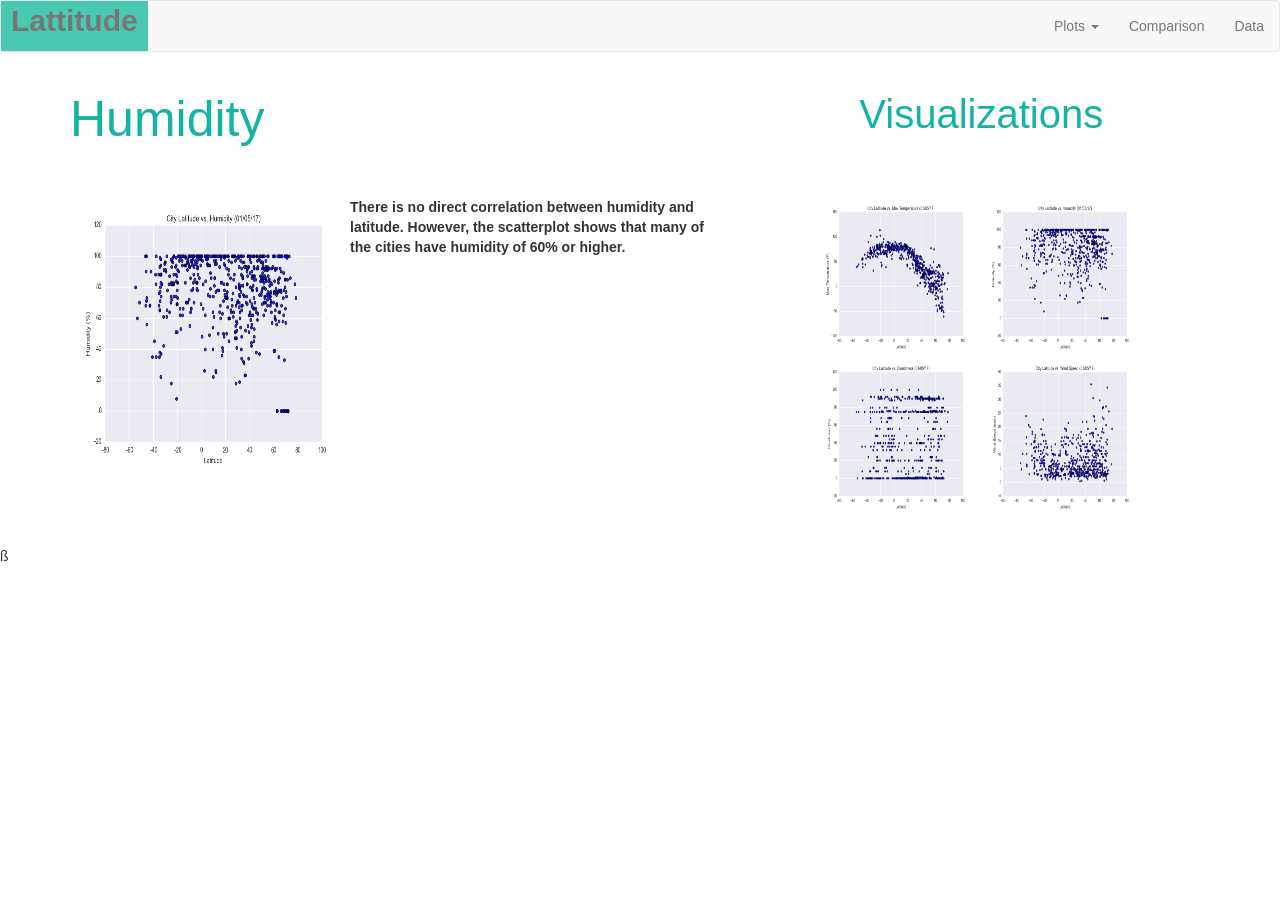
<file: assignment9/humidity.html>
<!DOCTYPE html>
<html lang="en">
<head>  
    <meta charset="utf-8" />
    <title>Bootstrap Visualization Dashboard</title>
  <!-- Bootstrap CSS -->
  <link rel="stylesheet" href="https://maxcdn.bootstrapcdn.com/bootstrap/3.3.7/css/bootstrap.min.css" integrity="sha384-BVYiiSIFeK1dGmJRAkycuHAHRg32OmUcww7on3RYdg4Va+PmSTsz/K68vbdEjh4u" crossorigin="anonymous">
  <!--CSS Link-->
  <link rel="stylesheet" href="style.css">

</head>


<body>

        <!--Navbar-->
        <nav class="navbar navbar-default">
              <div class="container-fluid">
                <!--"Lattitude" in navbar-->
                <div class="navbar-header">
                  <a class="navbar-brand" href="landing.html">Lattitude</a>
                </div>
                <!--right side of navbar-->
                <ul class="nav navbar-nav navbar-right">
                   <li class="dropdown">
                      <a href="#" class="dropdown-toggle" data-toggle="dropdown" role="button" aria-haspopup="true" aria-expanded="false">Plots 
                        <span class="caret"></span></a>
                          <ul class="dropdown-menu">
                            <li><a href="maxtemperature.html">Max Temperature</a></li>
                            <li><a href="humidity.html">Humidity</a></li>
                            <li><a href="cloudiness.html">Cloudiness</a></li>
                            <li><a href="windspeed.html">Wind Speed</a></li>
                          </ul>
                   </li>
                      <li><a href="comparison.html">Comparison</a></li>
                      <li><a href="data.html">Data</a></li>
             </div>
          </nav>
      
       <!--main page-->
       <div class="container">
      
          <!-- Row 1  xs (phones), sm (tablets), md (desktops), and lg (larger desktops)-->
          <div class="row">
            <div class="col-md-7">
              <h1 class="box-title">Humidity</h1>
            
            <br><br>
              <img src="Fig2.png" alt="Temp vs Humidity" height="280" width="280" align="left">
              <p>
                  There is no direct correlation between humidity and latitude.  
                  However, the scatterplot shows that many of the cities have humidity of 60% or higher.
              </p>
            </div>
            
          <!-- Row 2 Right Box  xs (phones), sm (tablets), md (desktops), and lg (larger desktops)-->
        <div class="box-set">
            <div class="col-md-5">
              <h2 class="subbox-title">Visualizations</h2>
              <div class="box">
                  <a href="maxtemperature.html"><img src="Fig1.png" alt="Latitude vs. Max Temperature" height="160" width="160"></a>
                  <a href="humidity.html"><img src="Fig2.png" alt="Latitude vs. Humidity" height="160" width="160"></a>
                  <a href="cloudiness.html"><img src="Fig3.png" alt="Latitude vs. Cloudiness" height="160" width="160"></a>
                  <a href="windspeed.html"><img src="Fig4.png" alt="Latitude vs. Wind Speed" height="160" width="160"></a>
           </div>
            </div>
          </div>
          </div>
       </div>

       
      <!-- jQuery CDN -->
      <script type="text/javascript" src="https://code.jquery.com/jquery-2.1.4.min.js"></script>
     ß<!-- Bootstrap CDN -->
      <script src="https://maxcdn.bootstrapcdn.com/bootstrap/3.3.6/js/bootstrap.min.js"></script>

      
      
      </body>
      </html>
</file>
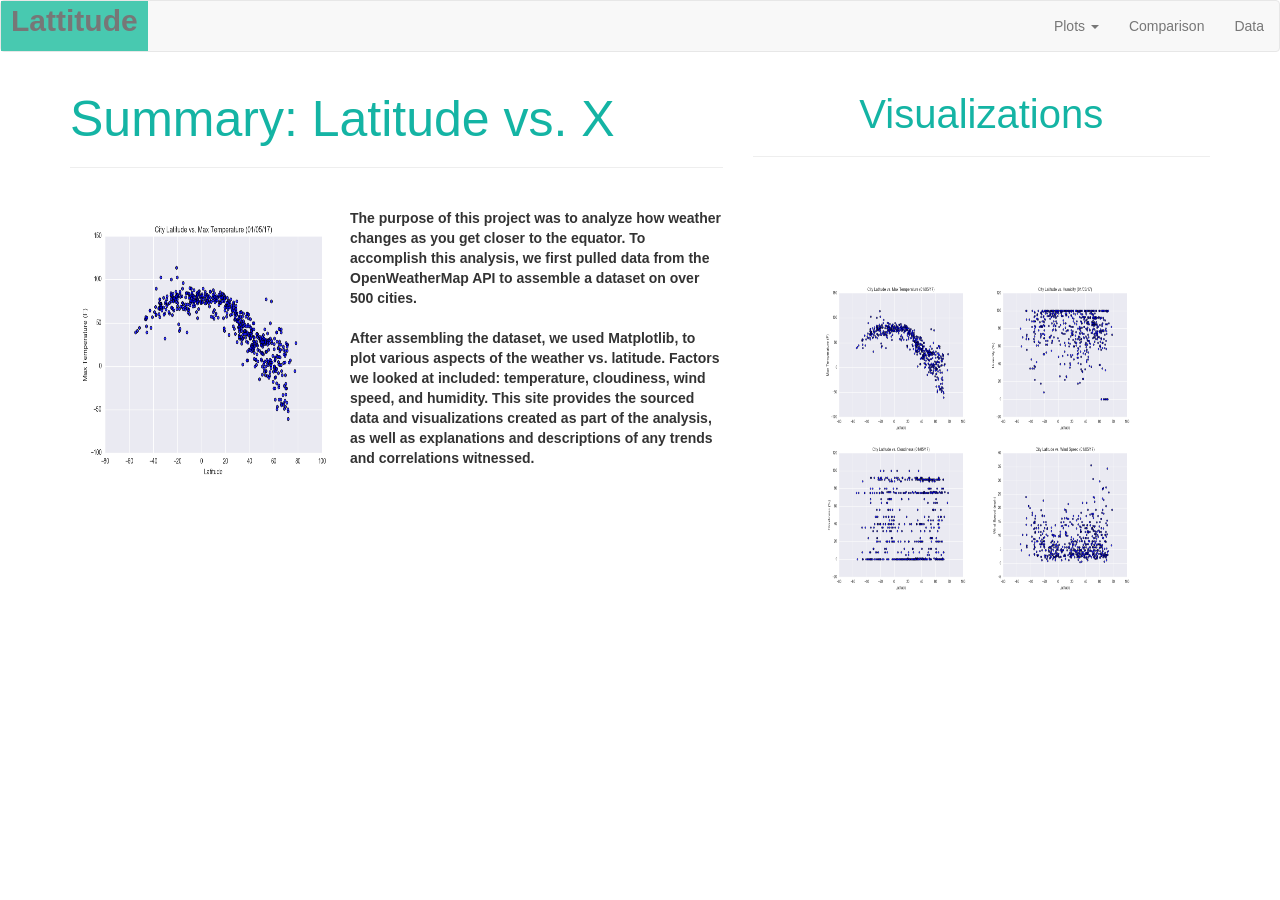
<file: assignment9/landing.html>
<!DOCTYPE html>
<html lang="en">

<head>
  <meta charset="UTF-8">
  <meta http-equiv="X-UA-Compatible" content="IE=edge,chrome=1" />
  <title>Bootstrap Visualization Dashboard</title>
  <!-- Bootstrap CSS -->
  <link rel="stylesheet" href="https://maxcdn.bootstrapcdn.com/bootstrap/3.3.7/css/bootstrap.min.css" integrity="sha384-BVYiiSIFeK1dGmJRAkycuHAHRg32OmUcww7on3RYdg4Va+PmSTsz/K68vbdEjh4u" crossorigin="anonymous">
  <!--CSS Link-->
  <link rel="stylesheet" href="style.css">
</head>

<body>

  <!--Navbar-->
  <nav class="navbar navbar-default">
    <div class="container-fluid">
      <!--"Lattitude" in navbar-->
      <div class="navbar-header">
        <a class="navbar-brand" href="landing.html">Lattitude</a>
      </div>
      <!--right side of navbar-->
      <ul class="nav navbar-nav navbar-right">
         <li class="dropdown">
            <a href="#" class="dropdown-toggle" data-toggle="dropdown" role="button">Plots 
              <span class="caret"></span></a>
                <ul class="dropdown-menu">
                  <li><a href="maxtemperature.html">Max Temperature</a></li>
                  <li><a href="humidity.html">Humidity</a></li>
                  <li><a href="cloudiness.html">Cloudiness</a></li>
                  <li><a href="windspeed.html">Wind Speed</a></li>
                </ul>
         </li>
            <li><a href="comparison.html">Comparison</a></li>
            <li><a href="data.html">Data</a></li>
      </ul>
    </div>
  </nav>

 <!--main page-->
 <div class="container">

    <!-- Row 1  xs (phones), sm (tablets), md (desktops), and lg (larger desktops)-->
  <div class="row">   
    <div class="col-md-7" >
      <h1 class="box-title">Summary: Latitude vs. X</h1>
      <hr>
      <br>
      <img src="Fig1.png" alt="Temp vs Latitude" height="280" width="280" align="left">
      <p>
          The purpose of this project was to analyze how weather changes as you get closer to the equator.  
          To accomplish this analysis, we first pulled data from the OpenWeatherMap API to assemble a dataset on over 500 cities.  
          <br><br>
          After assembling the dataset, we used Matplotlib, to plot various aspects of the weather vs. latitude.  
          Factors we looked at included: temperature, cloudiness, wind speed, and humidity.  This site provides the sourced data and 
          visualizations created as part of the analysis, as well as explanations and descriptions of any trends and correlations witnessed.
      </p>
    </div>
      
    <!-- Row 2 Right Box  xs (phones), sm (tablets), md (desktops), and lg (larger desktops)-->
    
      <div class="col-md-5">
      <div class="box-set">
        <h2 class="subbox-title">Visualizations</h2>
        <hr>
        <br><br>
        <div class="box">
              <a href="maxtemperature.html"><img src="Fig1.png" alt="Latitude vs. Max Temperature" height="160" width="160"></a>
              <a href="humidity.html"><img src="Fig2.png" alt="Latitude vs. Humidity" height="160" width="160"></a>
              <a href="cloudiness.html"><img src="Fig3.png" alt="Latitude vs. Cloudiness" height="160" width="160"></a>
              <a href="windspeed.html"><img src="Fig4.png" alt="Latitude vs. Wind Speed" height="160" width="160"></a>
        </div>
      </div>
    </div>
  </div>

</div>
<!-- jQuery CDN -->

<script type="text/javascript" src="https://code.jquery.com/jquery-2.1.4.min.js"></script>
<!-- Bootstrap CDN -->
<script src="https://maxcdn.bootstrapcdn.com/bootstrap/3.3.6/js/bootstrap.min.js"></script>


</body>
</html>
</file>
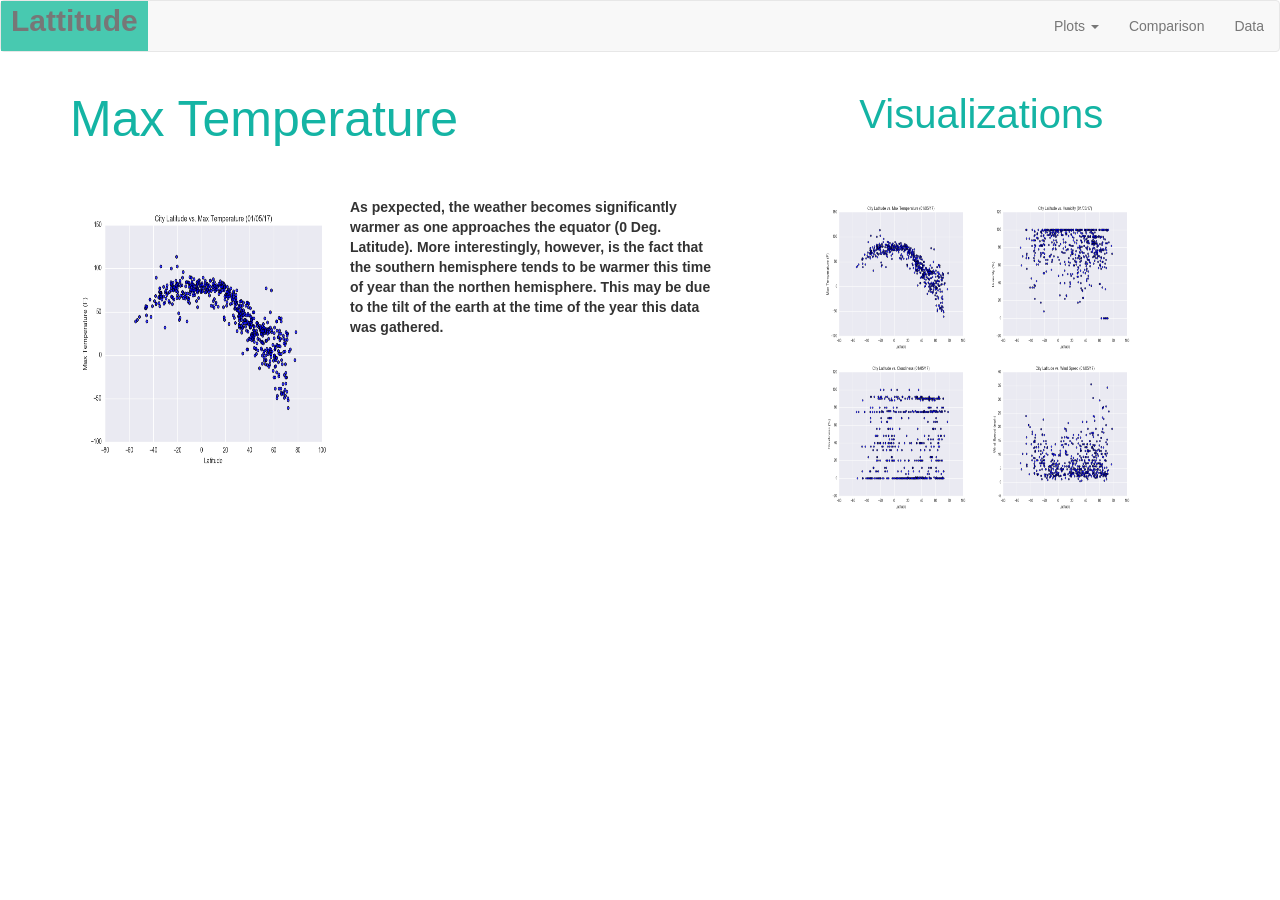
<file: assignment9/maxtemperature.html>
<!DOCTYPE html>
<html lang="en">
<head>  
    <meta charset="utf-8" />
    <title>Bootstrap Visualization Dashboard</title>
  <!-- Bootstrap CSS -->
  <link rel="stylesheet" href="https://maxcdn.bootstrapcdn.com/bootstrap/3.3.7/css/bootstrap.min.css" integrity="sha384-BVYiiSIFeK1dGmJRAkycuHAHRg32OmUcww7on3RYdg4Va+PmSTsz/K68vbdEjh4u" crossorigin="anonymous">
  <!--CSS Link-->
  <link rel="stylesheet" href="style.css">

</head>


<body>

        <!--Navbar-->
        <nav class="navbar navbar-default">
              <div class="container-fluid">
                <!--"Lattitude" in navbar-->
                <div class="navbar-header">
                  <a class="navbar-brand" href="landing.html">Lattitude</a>
                </div>
                <!--right side of navbar-->
                <ul class="nav navbar-nav navbar-right">
                   <li class="dropdown">
                      <a href="#" class="dropdown-toggle" data-toggle="dropdown" role="button" aria-haspopup="true" aria-expanded="false">Plots 
                        <span class="caret"></span></a>
                          <ul class="dropdown-menu">
                            <li><a href="maxtemperature.html">Max Temperature</a></li>
                            <li><a href="humidity.html">Humidity</a></li>
                            <li><a href="cloudiness.html">Cloudiness</a></li>
                            <li><a href="windspeed.html">Wind Speed</a></li>
                          </ul>
                   </li>
                      <li><a href="comparison.html">Comparison</a></li>
                      <li><a href="data.html">Data</a></li>
            </div>
          </nav>
      
       <!--main page-->
       <div class="container">
      
          <!-- Row 1  xs (phones), sm (tablets), md (desktops), and lg (larger desktops)-->
          <div class="row">
            <div class="col-md-7">
              <h1 class="box-title">Max Temperature</h1>
            
            <br><br>
              <img src="Fig1.png" alt="Temp vs Latitude" height="280" width="280" align="left">
              <p>
                  As pexpected, the weather becomes significantly warmer as one approaches the equator (0 Deg.
                  Latitude). More interestingly, however, is the fact that the southern hemisphere tends to be 
                  warmer this time of year than the northen hemisphere. This may be due to the tilt of the earth at
                  the time of the year this data was gathered.
              </p>
            </div>
            
          <!-- Row 2 Right Box  xs (phones), sm (tablets), md (desktops), and lg (larger desktops)-->
        <div class="box-set">
            <div class="col-md-5">
              <h2 class="subbox-title">Visualizations</h2>
              <div class="box">
                  <a href="maxtemperature.html"><img src="Fig1.png" alt="Latitude vs. Max Temperature" height="160" width="160"></a>
                  <a href="humidity.html"><img src="Fig2.png" alt="Latitude vs. Humidity" height="160" width="160"></a>
                  <a href="cloudiness.html"><img src="Fig3.png" alt="Latitude vs. Cloudiness" height="160" width="160"></a>
                  <a href="windspeed.html"><img src="Fig4.png" alt="Latitude vs. Wind Speed" height="160" width="160"></a>
            </div>
            </div>
          </div>
          </div>
       </div>


<!-- jQuery CDN -->
<script type="text/javascript" src="https://code.jquery.com/jquery-2.1.4.min.js"></script>
<!-- Bootstrap CDN -->
<script src="https://maxcdn.bootstrapcdn.com/bootstrap/3.3.6/js/bootstrap.min.js"></script>

      
</body>
</html>
</file>
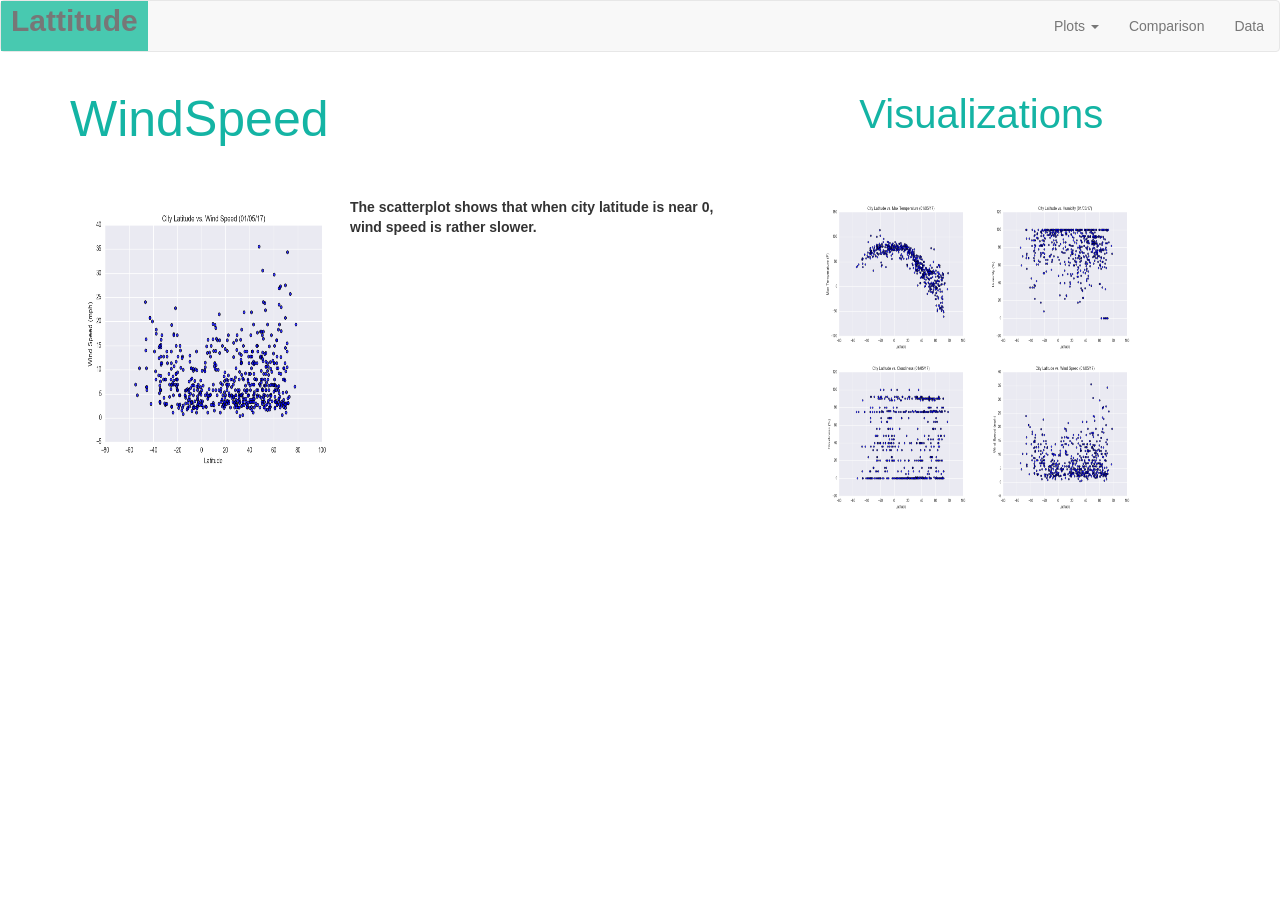
<file: assignment9/windspeed.html>
<!DOCTYPE html>
<html lang="en">
<head>  
    <meta charset="utf-8" />
    <title>Bootstrap Visualization Dashboard</title>
  <!-- Bootstrap CSS -->
  <link rel="stylesheet" href="https://maxcdn.bootstrapcdn.com/bootstrap/3.3.7/css/bootstrap.min.css" integrity="sha384-BVYiiSIFeK1dGmJRAkycuHAHRg32OmUcww7on3RYdg4Va+PmSTsz/K68vbdEjh4u" crossorigin="anonymous">
  <!--CSS Link-->
  <link rel="stylesheet" href="style.css">

</head>


<body>

        <!--Navbar-->
        <nav class="navbar navbar-default">
              <div class="container-fluid">
                <!--"Lattitude" in navbar-->
                <div class="navbar-header">
                  <a class="navbar-brand" href="landing.html">Lattitude</a>
                </div>
                <!--right side of navbar-->
                <ul class="nav navbar-nav navbar-right">
                   <li class="dropdown">
                      <a href="#" class="dropdown-toggle" data-toggle="dropdown" role="button" aria-haspopup="true" aria-expanded="false">Plots 
                        <span class="caret"></span></a>
                          <ul class="dropdown-menu">
                            <li><a href="maxtemperature.html">Max Temperature</a></li>
                            <li><a href="humidity.html">Humidity</a></li>
                            <li><a href="cloudiness.html">Cloudiness</a></li>
                            <li><a href="windspeed.html">Wind Speed</a></li>
                          </ul>
                   </li>
                      <li><a href="comparison.html">Comparison</a></li>
                      <li><a href="data.html">Data</a></li>
            </div>
          </nav>
      
       <!--main page-->
       <div class="container">
      
          <!-- Row 1  xs (phones), sm (tablets), md (desktops), and lg (larger desktops)-->
          <div class="row">
            <div class="col-md-7">
              <h1 class="box-title">WindSpeed</h1>
            
            <br><br>
              <img src="Fig4.png" alt="Temp vs Wind Speed" height="280" width="280" align="left">
              <p>
                  The scatterplot shows that when city latitude is near 0, wind speed is rather slower.
              </p>
            </div>
            
          <!-- Row 2 Right Box  xs (phones), sm (tablets), md (desktops), and lg (larger desktops)-->
          <div class="box-set">
            <div class="col-md-5">
              <h2 class="subbox-title">Visualizations</h2>
              <div class="box">
                  <a href="maxtemperature.html"><img src="Fig1.png" alt="Latitude vs. Max Temperature" height="160" width="160"></a>
                  <a href="humidity.html"><img src="Fig2.png" alt="Latitude vs. Humidity" height="160" width="160"></a>
                  <a href="cloudiness.html"><img src="Fig3.png" alt="Latitude vs. Cloudiness" height="160" width="160"></a>
                  <a href="windspeed.html"><img src="Fig4.png" alt="Latitude vs. Wind Speed" height="160" width="160"></a>
            </div>
            </div>
          </div>
          </div>
       </div>


<!-- jQuery CDN -->
<script type="text/javascript" src="https://code.jquery.com/jquery-2.1.4.min.js"></script>
<!-- Bootstrap CDN -->
<script src="https://maxcdn.bootstrapcdn.com/bootstrap/3.3.6/js/bootstrap.min.js"></script>

      
      
</body>
</html>
</file>
<file: assignment9/style.css>
.body{
    background-color: gray;
}
.navbar-brand {
    font-weight: bold;
    background-color: #48C9B0;
    color: white;
    font-size: 30px;
    padding: 10px;
    
}
.navbar navbar-default{
    background-color: white;
    color: darkslategrey
}
.nav navbar-nav navbar-right{
    background-color: rgb(20, 180, 164);
    color: white;
}
.container{
    font-weight: bold;
    background-color: gray;
}

.row{
    background-color: white;
}

.box-title {
    float: center;
    color: rgb(20, 180, 164);
    font-size: 50px;
    font-family: Arial, Helvetica, sans-serif;
}

.subbox-title {
    float: center;
    color: rgb(20, 180, 164);
    font-size: 40px;
    font-family: Arial, Helvetica, sans-serif;
}

h1{
    color: rgb(20, 180, 164);
    font-size: 40px;
    font-family: Arial, Helvetica, sans-serif;
}

h2{
    color: rgb(20, 180, 164);
    font-size: 30px;
    font-family: Arial, Helvetica, sans-serif;
}

.dataframe{
    border: 1px; 
    border-collapse: collapse;
}


.table {
    border-collapse: collapse;
}

.th,td {
    border: 1px solid black;
}

.p{
  float: right;
  font-size: 20px;
  padding: 7px;
  margin-top: 20px;
  margin-left: 10px;
  margin-right: 10px;
  margin-bottom: 20px;  
}

.box-set{
    text-align: center;
}

.box{
padding: 10px;
background-color: white;
margin-top:50px;
margin-left:5px;
margin-right:5px;
margin-bottom:20px;
align-content: center;
}
</file>
